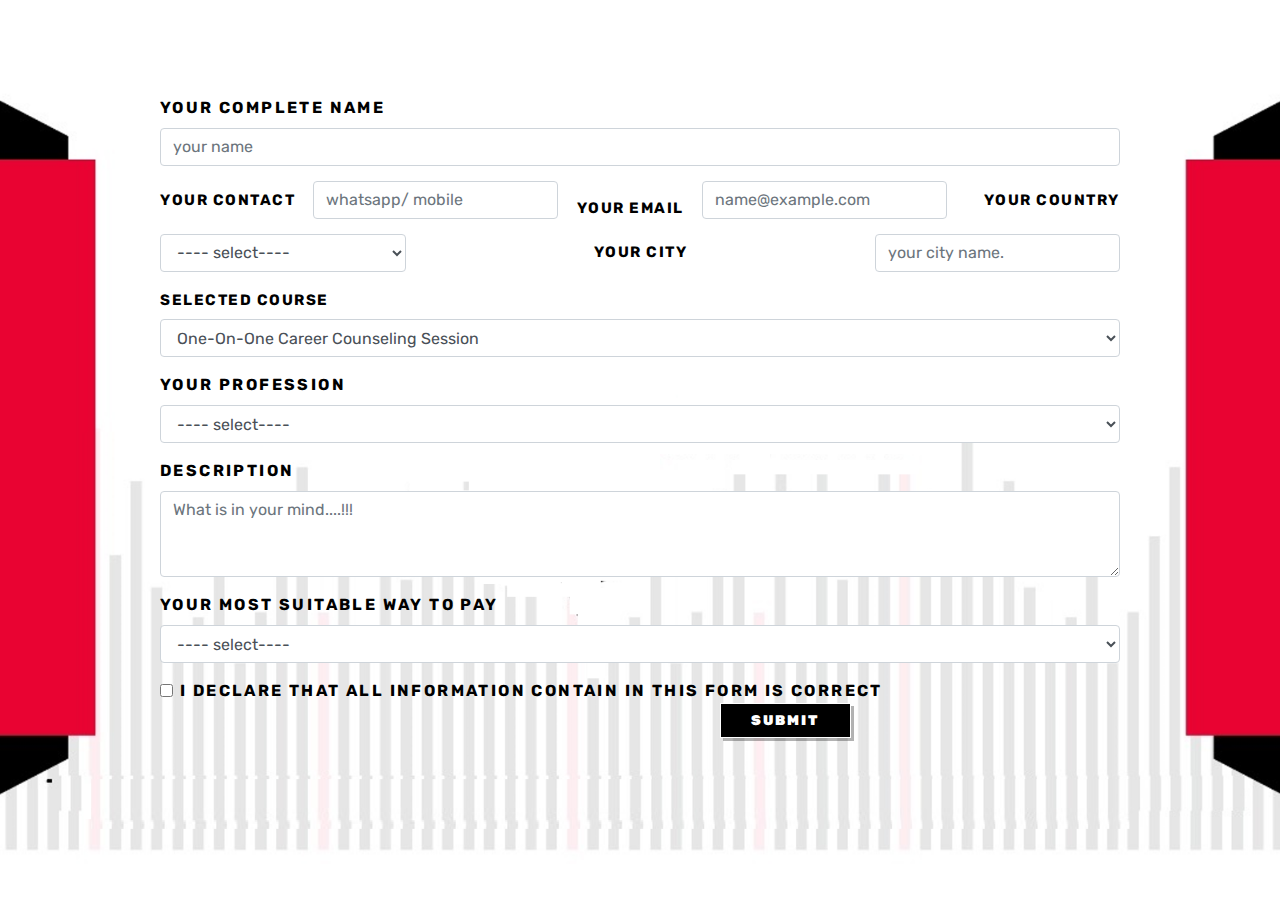
<file: form-careercounseling/index.html>
<!DOCTYPE html>
<html lang="en">

<head>
    <meta charset="UTF-8">
    <link href="https://stackpath.bootstrapcdn.com/bootstrap/4.1.3/css/bootstrap.min.css" rel="stylesheet">
    <meta name="viewport" content="width=device-width, initial-scale=1.0">
    <link href="https://fonts.googleapis.com/css2?family=Rubik&display=swap" rel="stylesheet">
    <link rel="stylesheet" type="text/css" href="css/style.css">
    <title>Form</title>
</head>

<body>
    <form>
        <form action="/action_page.php">
            <div class="form-group">
                <label for="exampleFormControlInput1">Your Complete Name</label>
                <input type="text" class="form-control upcoming-input" placeholder="your name" id="username" required
                    autocomplete="off">

                <div class="form-inline">

                    <label for="exampleFormControlInput1">Your Contact </label>
                    <input type="number" class="form-control upcoming-input" placeholder="whatsapp/ mobile"
                        id="mobilenumber" required autocomplete="off">


                    <label class="up" for="exampleFormControlInput1">Your Email</label>
                    <input type="email" class="form-control" id="exampleFormControlInput1"
                        placeholder="name@example.com"> <br /><br /><br />

                    <label class="oh" for="exampleFormControlInput1">Your Country</label>
                    <select class="list-item form-control" id="exampleFormControlSelect1" required>
                        <option>---- select----</option>
                        <option> Afghanistan</option>
                        <option> Albania</option>
                        <option> Algeria</option>
                        <option> Andorra</option>
                        <option> Angola</option>
                        <option> Antigua</option>
                        <option> Argentina</option>
                        <option> Armenia</option>
                        <option> Australia</option>
                        <option> Austria</option>
                        <option> Azerbaijan</option>
                        <option> Bahamas</option>
                        <option> Bahrain</option>
                        <option> Bangladesh</option>
                        <option> Barbados</option>
                        <option> Belarus</option>
                        <option> Belgium</option>
                        <option> Belize</option>
                        <option> Benin</option>
                        <option> Bhutan</option>
                        <option> Bolivia</option>
                        <option> Bosnia and Herzegovina</option>
                        <option> Botswana</option>
                        <option> Brazil</option>
                        <option> Brunei</option>
                        <option> Bulgaria</option>
                        <option> Burkina Faso</option>
                        <option> Burundi</option>
                        <option> Cabo Verde</option>
                        <option> Cambodia</option>
                        <option> Cameroon</option>
                        <option> Canada</option>
                        <option> Central African Republic</option>
                        <option> Chad</option>
                        <option> Chile</option>
                        <option> China</option>
                        <option> Colombia 5</option>
                        <option> Comoros</option>
                        <option> Congo (Congo-Brazzaville)</option>
                        <option> Costa Rica</option>
                        <option> Croatia</option>
                        <option> Cuba</option>
                        <option> Cyprus</option>
                        <option> Czechia (Czech Republic)</option>
                        <option> Denmark</option>
                        <option> Djibouti</option>
                        <option> Dominica</option>
                        <option> Dominican Republic</option>
                        <option> Ecuador</option>
                        <option> Egypt</option>
                        <option> El Salvador</option>
                        <option> Equatorial Guinea</option>
                        <option> Eritrea</option>
                        <option> Estonia</option>
                        <option> Eswatini (Swaziland)</option>
                        <option> Ethiopia</option>
                        <option> Fiji</option>
                        <option> Finland</option>
                        <option> France</option>
                        <option> Gabon</option>
                        <option> Gambia</option>
                        <option> Georgia</option>
                        <option> Germany</option>
                        <option> Ghana</option>
                        <option> Greece</option>
                        <option> Grenada</option>
                        <option> Guatemala</option>
                        <option> Guinea</option>
                        <option> Guinea-Bissau</option>
                        <option> Guyana</option>
                        <option> Haiti</option>
                        <option> Holy See</option>
                        <option> Honduras</option>
                        <option> Hungary</option>
                        <option> Iceland</option>
                        <option> India</option>
                        <option> Indonesia</option>
                        <option> Iran</option>
                        <option> Iraq</option>
                        <option> Ireland</option>
                        <option> Israel</option>
                        <option> Italy</option>
                        <option> Jamaica</option>
                        <option> Japan</option>
                        <option> Jordan</option>
                        <option> Kazakhstan</option>
                        <option> Kenya</option>
                        <option> Kiribati</option>
                        <option> Kuwait</option>
                        <option> Kyrgyzstan</option>
                        <option> Laos</option>
                        <option> Latvia</option>
                        <option> Lebanon</option>
                        <option> Lesotho</option>
                        <option> Liberia</option>
                        <option> Libya</option>
                        <option> Liechtenstein</option>
                        <option> Lithuania</option>
                        <option> Luxembourg</option>
                        <option> Madagascar</option>
                        <option> Malawi</option>
                        <option> Malaysia</option>
                        <option> Maldives</option>
                        <option> Mali</option>
                        <option> Malta</option>
                        <option> Marshall Islands</option>
                        <option> Mauritania</option>
                        <option> Mauritius</option>
                        <option> Mexico</option>
                        <option> Micronesia</option>
                        <option> Moldova</option>
                        <option> Monaco</option>
                        <option> Mongolia</option>
                        <option> Montenegro</option>
                        <option> Morocco</option>
                        <option> Mozambique</option>
                        <option> Myanmar (formerly Burma)</option>
                        <option> Namibia</option>
                        <option> Nauru</option>
                        <option> Nepal</option>
                        <option> Netherlands</option>
                        <option> New Zealand</option>
                        <option> Nicaragua</option>
                        <option> Niger</option>
                        <option> Nigeria</option>
                        <option> North Korea</option>
                        <option> North Macedonia</option>
                        <option> Norway</option>
                        <option> Oman</option>
                        <option> Pakistan</option>
                        <option> Palau</option>
                        <option> Palestine State</option>
                        <option> Panama</option>
                        <option> Papua New Guinea</option>
                        <option> Paraguay</option>
                        <option> Peru</option>
                        <option> Philippines</option>
                        <option> Poland</option>
                        <option> Portugal</option>
                        <option> Qatar</option>
                        <option> Romania</option>
                        <option> Russia</option>
                        <option> Rwanda</option>
                        <option> Saint Kitts and Nevis</option>
                        <option> Saint Lucia
                        <option> Samoa</option>
                        <option> San Marino</option>
                        <option> Sao Tome and Principe</option>
                        <option> Saudi Arabia</option>
                        <option> Senegal</option>
                        <option> Serbia</option>
                        <option> Seychelles</option>
                        <option> Sierra Leone</option>
                        <option> Singapore</option>
                        <option> Slovakia</option>
                        <option> Slovenia</option>
                        <option> Solomon Islands</option>
                        <option> Somalia</option>
                        <option> South Africa</option>
                        <option> South Korea</option>
                        <option> South Sudan</option>
                        <option> Spain</option>
                        <option> Sri Lanka</option>
                        <option> Sudan</option>
                        <option> Suriname</option>
                        <option> Switzerland</option>
                        <option> Syria</option>
                        <option> Tajikistan</option>
                        <option> Tanzania</option>
                        <option> Thailand</option>
                        <option> Timor-Leste</option>
                        <option> Togo</option>
                        <option> Tonga</option>
                        <option> Trinidad and Tobago</option>
                        <option> Tunisia</option>
                        <option> Turkey</option>
                        <option> Turkmenistan</option>
                        <option> Tuvalu</option>
                        <option> Uganda</option>
                        <option> Ukraine</option>
                        <option> United Arab Emirates</option>
                        <option> United Kingdom</option>
                        <option> United States of America</option>
                        <option> Uruguay</option>
                        <option> Uzbekistan</option>
                        <option> Vanuatu</option>
                        <option> Venezuela</option>
                        <option> Vietnam</option>
                        <option> Yemen</option>
                        <option> Zambia</option>
                        <option> Zimbabwe</option>
                    </select>

                    <label class="oh" for="exampleFormControlInput1">Your City</label>
                    <input type="text" class="form-control upcoming-input" placeholder="your city name." id="cityname"
                        required autocomplete="off">
                </div>

                <label class="oh" for="exampleFormControlSelect1">Selected Course</label>
                <select class="list-item form-control" id="exampleFormControlSelect1">
                    <option>One-On-One Career Counseling Session</option>
                    <option>One-On-One Executive Coaching Session</option>
                    <option>One-On-One Life Coaching Session</option>
                    <option>One-On-One High Performance Consultation</option>
                    <option>Teachers Training</option>
                    <option>Student Training</option>
                    <option>Parenting</option>
                    <option>TTT (Train The Trainer)</option>
                    <option>Public Speaking</option>
                    <option>Art of Storytellling</option>
                    <option>Session On FirstAid</option>
                    <option>Session On Fire & Safety</option>
                </select>

                <label class="up" for="exampleFormControlSelect1">Your Profession</label>
                <select class="list-item form-control" id="exampleFormControlSelect1" required>
                    <option>---- select----</option>
                    <option>Secondary Student</option>
                    <option>College Student</option>
                    <option>Entrepreneur</option>
                    <option>Professional</option>
                </select>

                <label class="up" for="exampleFormControlTextarea1">Description</label>
                <textarea class="form-control" id="exampleFormControlTextarea1" rows="3"
                    placeholder="What is in your mind....!!!"></textarea>

                <label class="up" for="exampleFormControlSelect1">Your most suitable way to pay </label>
                <select class="list-item form-control" id="exampleFormControlSelect1">
                    <option>---- select----</option>
                    <option>Cash</option>
                    <option>JazzCash</option>
                    <option>easypaisa</option>
                    <option>Account</option>

                </select>

                <label class="upcheck" class="form-check-label">
                    <input class="form-check-input " type="checkbox" required>
                    I declare that all information contain in this form is correct
                </label>

            </div>
            <div class="help-buttons">
                <a href="#" id="testimonials"> <strong>SUBMIT</strong></a>
            </div>
        </form>


</body>

</html>
</file>
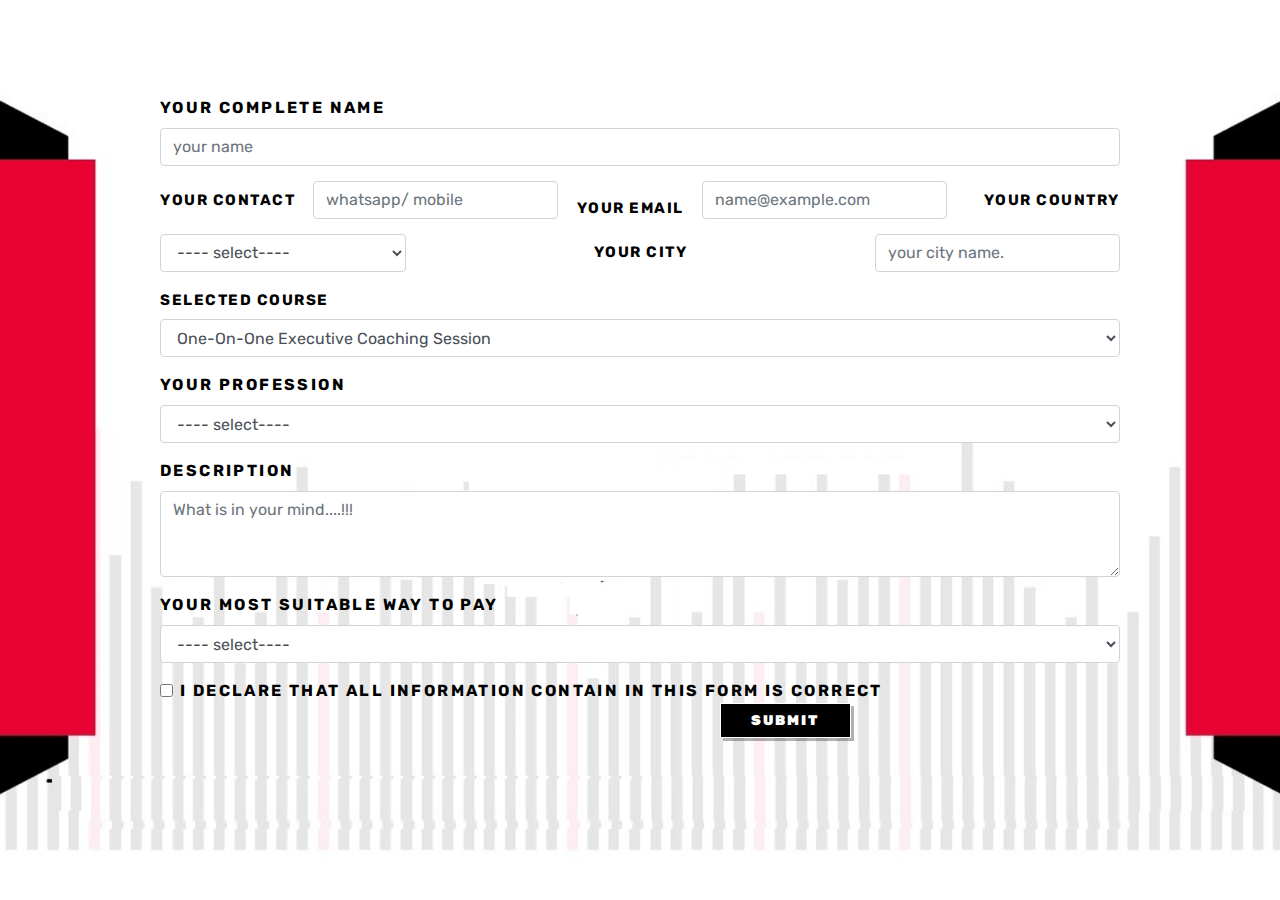
<file: form-executivecoaching/index.html>
<!DOCTYPE html>
<html lang="en">

<head>
    <meta charset="UTF-8">
    <link href="https://stackpath.bootstrapcdn.com/bootstrap/4.1.3/css/bootstrap.min.css" rel="stylesheet">
    <meta name="viewport" content="width=device-width, initial-scale=1.0">
    <link href="https://fonts.googleapis.com/css2?family=Rubik&display=swap" rel="stylesheet">
    <link rel="stylesheet" type="text/css" href="css/style.css">
    <title>Form</title>
</head>

<body>
    <form>
        <form action="/action_page.php">
            <div class="form-group">
                <label for="exampleFormControlInput1">Your Complete Name</label>
                <input type="text" class="form-control upcoming-input" placeholder="your name" id="username" required
                    autocomplete="off">

                <div class="form-inline">

                    <label for="exampleFormControlInput1">Your Contact </label>
                    <input type="number" class="form-control upcoming-input" placeholder="whatsapp/ mobile"
                        id="mobilenumber" required autocomplete="off">


                    <label class="up" for="exampleFormControlInput1">Your Email</label>
                    <input type="email" class="form-control" id="exampleFormControlInput1"
                        placeholder="name@example.com"> <br /><br /><br />

                    <label class="oh" for="exampleFormControlInput1">Your Country</label>
                    <select class="list-item form-control" id="exampleFormControlSelect1" required>
                        <option>---- select----</option>
                        <option> Afghanistan</option>
                        <option> Albania</option>
                        <option> Algeria</option>
                        <option> Andorra</option>
                        <option> Angola</option>
                        <option> Antigua</option>
                        <option> Argentina</option>
                        <option> Armenia</option>
                        <option> Australia</option>
                        <option> Austria</option>
                        <option> Azerbaijan</option>
                        <option> Bahamas</option>
                        <option> Bahrain</option>
                        <option> Bangladesh</option>
                        <option> Barbados</option>
                        <option> Belarus</option>
                        <option> Belgium</option>
                        <option> Belize</option>
                        <option> Benin</option>
                        <option> Bhutan</option>
                        <option> Bolivia</option>
                        <option> Bosnia and Herzegovina</option>
                        <option> Botswana</option>
                        <option> Brazil</option>
                        <option> Brunei</option>
                        <option> Bulgaria</option>
                        <option> Burkina Faso</option>
                        <option> Burundi</option>
                        <option> Cabo Verde</option>
                        <option> Cambodia</option>
                        <option> Cameroon</option>
                        <option> Canada</option>
                        <option> Central African Republic</option>
                        <option> Chad</option>
                        <option> Chile</option>
                        <option> China</option>
                        <option> Colombia 5</option>
                        <option> Comoros</option>
                        <option> Congo (Congo-Brazzaville)</option>
                        <option> Costa Rica</option>
                        <option> Croatia</option>
                        <option> Cuba</option>
                        <option> Cyprus</option>
                        <option> Czechia (Czech Republic)</option>
                        <option> Denmark</option>
                        <option> Djibouti</option>
                        <option> Dominica</option>
                        <option> Dominican Republic</option>
                        <option> Ecuador</option>
                        <option> Egypt</option>
                        <option> El Salvador</option>
                        <option> Equatorial Guinea</option>
                        <option> Eritrea</option>
                        <option> Estonia</option>
                        <option> Eswatini (Swaziland)</option>
                        <option> Ethiopia</option>
                        <option> Fiji</option>
                        <option> Finland</option>
                        <option> France</option>
                        <option> Gabon</option>
                        <option> Gambia</option>
                        <option> Georgia</option>
                        <option> Germany</option>
                        <option> Ghana</option>
                        <option> Greece</option>
                        <option> Grenada</option>
                        <option> Guatemala</option>
                        <option> Guinea</option>
                        <option> Guinea-Bissau</option>
                        <option> Guyana</option>
                        <option> Haiti</option>
                        <option> Holy See</option>
                        <option> Honduras</option>
                        <option> Hungary</option>
                        <option> Iceland</option>
                        <option> India</option>
                        <option> Indonesia</option>
                        <option> Iran</option>
                        <option> Iraq</option>
                        <option> Ireland</option>
                        <option> Israel</option>
                        <option> Italy</option>
                        <option> Jamaica</option>
                        <option> Japan</option>
                        <option> Jordan</option>
                        <option> Kazakhstan</option>
                        <option> Kenya</option>
                        <option> Kiribati</option>
                        <option> Kuwait</option>
                        <option> Kyrgyzstan</option>
                        <option> Laos</option>
                        <option> Latvia</option>
                        <option> Lebanon</option>
                        <option> Lesotho</option>
                        <option> Liberia</option>
                        <option> Libya</option>
                        <option> Liechtenstein</option>
                        <option> Lithuania</option>
                        <option> Luxembourg</option>
                        <option> Madagascar</option>
                        <option> Malawi</option>
                        <option> Malaysia</option>
                        <option> Maldives</option>
                        <option> Mali</option>
                        <option> Malta</option>
                        <option> Marshall Islands</option>
                        <option> Mauritania</option>
                        <option> Mauritius</option>
                        <option> Mexico</option>
                        <option> Micronesia</option>
                        <option> Moldova</option>
                        <option> Monaco</option>
                        <option> Mongolia</option>
                        <option> Montenegro</option>
                        <option> Morocco</option>
                        <option> Mozambique</option>
                        <option> Myanmar (formerly Burma)</option>
                        <option> Namibia</option>
                        <option> Nauru</option>
                        <option> Nepal</option>
                        <option> Netherlands</option>
                        <option> New Zealand</option>
                        <option> Nicaragua</option>
                        <option> Niger</option>
                        <option> Nigeria</option>
                        <option> North Korea</option>
                        <option> North Macedonia</option>
                        <option> Norway</option>
                        <option> Oman</option>
                        <option> Pakistan</option>
                        <option> Palau</option>
                        <option> Palestine State</option>
                        <option> Panama</option>
                        <option> Papua New Guinea</option>
                        <option> Paraguay</option>
                        <option> Peru</option>
                        <option> Philippines</option>
                        <option> Poland</option>
                        <option> Portugal</option>
                        <option> Qatar</option>
                        <option> Romania</option>
                        <option> Russia</option>
                        <option> Rwanda</option>
                        <option> Saint Kitts and Nevis</option>
                        <option> Saint Lucia
                        <option> Samoa</option>
                        <option> San Marino</option>
                        <option> Sao Tome and Principe</option>
                        <option> Saudi Arabia</option>
                        <option> Senegal</option>
                        <option> Serbia</option>
                        <option> Seychelles</option>
                        <option> Sierra Leone</option>
                        <option> Singapore</option>
                        <option> Slovakia</option>
                        <option> Slovenia</option>
                        <option> Solomon Islands</option>
                        <option> Somalia</option>
                        <option> South Africa</option>
                        <option> South Korea</option>
                        <option> South Sudan</option>
                        <option> Spain</option>
                        <option> Sri Lanka</option>
                        <option> Sudan</option>
                        <option> Suriname</option>
                        <option> Switzerland</option>
                        <option> Syria</option>
                        <option> Tajikistan</option>
                        <option> Tanzania</option>
                        <option> Thailand</option>
                        <option> Timor-Leste</option>
                        <option> Togo</option>
                        <option> Tonga</option>
                        <option> Trinidad and Tobago</option>
                        <option> Tunisia</option>
                        <option> Turkey</option>
                        <option> Turkmenistan</option>
                        <option> Tuvalu</option>
                        <option> Uganda</option>
                        <option> Ukraine</option>
                        <option> United Arab Emirates</option>
                        <option> United Kingdom</option>
                        <option> United States of America</option>
                        <option> Uruguay</option>
                        <option> Uzbekistan</option>
                        <option> Vanuatu</option>
                        <option> Venezuela</option>
                        <option> Vietnam</option>
                        <option> Yemen</option>
                        <option> Zambia</option>
                        <option> Zimbabwe</option>
                    </select>

                    <label class="oh" for="exampleFormControlInput1">Your City</label>
                    <input type="text" class="form-control upcoming-input" placeholder="your city name." id="cityname"
                        required autocomplete="off">
                </div>

                <label class="oh" for="exampleFormControlSelect1">Selected Course</label>
                <select class="list-item form-control" id="exampleFormControlSelect1">
                    <option>One-On-One Executive Coaching Session</option>
                    <option>One-On-One Career Counseling Session</option>
                    <option>One-On-One Life Coaching Session</option>
                    <option>One-On-One High Performance Consultation</option>
                    <option>Teachers Training</option>
                    <option>Student Training</option>
                    <option>Parenting</option>
                    <option>TTT (Train The Trainer)</option>
                    <option>Public Speaking</option>
                    <option>Art of Storytellling</option>
                    <option>Session On FirstAid</option>
                    <option>Session On Fire & Safety</option>
                </select>

                <label class="up" for="exampleFormControlSelect1">Your Profession</label>
                <select class="list-item form-control" id="exampleFormControlSelect1" required>
                    <option>---- select----</option>
                    <option>Entrepreneur</option>
                    <option>Professional</option>
                    <option>School Owner</option>
                    <option>School Principal</option>
                    <option>Curriculum Advisor</option>
                </select>

                <label class="up" for="exampleFormControlTextarea1">Description</label>
                <textarea class="form-control" id="exampleFormControlTextarea1" rows="3"
                    placeholder="What is in your mind....!!!"></textarea>

                <label class="up" for="exampleFormControlSelect1">Your most suitable way to pay </label>
                <select class="list-item form-control" id="exampleFormControlSelect1">
                    <option>---- select----</option>
                    <option>Cash</option>
                    <option>JazzCash</option>
                    <option>easypaisa</option>
                    <option>Account</option>

                </select>

                <label class="upcheck" class="form-check-label">
                    <input class="form-check-input " type="checkbox" required>
                    I declare that all information contain in this form is correct
                </label>

            </div>
            <div class="help-buttons">
                <a href="#" id="testimonials"> <strong>SUBMIT</strong></a>
            </div>
        </form>


</body>

</html>
</file>
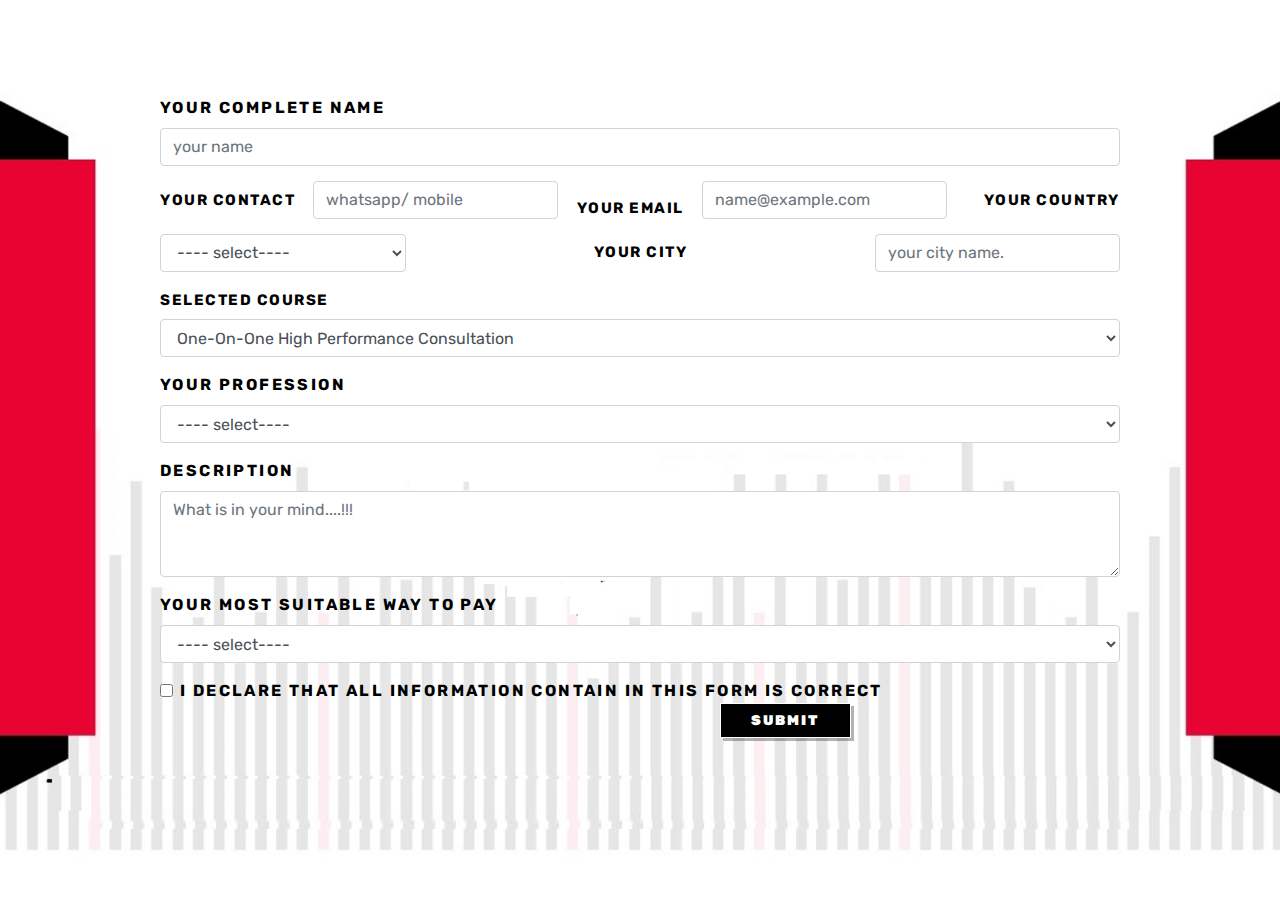
<file: form-highperformance/index.html>
<!DOCTYPE html>
<html lang="en">

<head>
    <meta charset="UTF-8">
    <link href="https://stackpath.bootstrapcdn.com/bootstrap/4.1.3/css/bootstrap.min.css" rel="stylesheet">
    <meta name="viewport" content="width=device-width, initial-scale=1.0">
    <link href="https://fonts.googleapis.com/css2?family=Rubik&display=swap" rel="stylesheet">
    <link rel="stylesheet" type="text/css" href="css/style.css">
    <title>Form</title>
</head>

<body>
    <form>
        <form action="/action_page.php">
            <div class="form-group">
                <label for="exampleFormControlInput1">Your Complete Name</label>
                <input type="text" class="form-control upcoming-input" placeholder="your name" id="username" required
                    autocomplete="off">

                <div class="form-inline">

                    <label for="exampleFormControlInput1">Your Contact </label>
                    <input type="number" class="form-control upcoming-input" placeholder="whatsapp/ mobile"
                        id="mobilenumber" required autocomplete="off">


                    <label class="up" for="exampleFormControlInput1">Your Email</label>
                    <input type="email" class="form-control" id="exampleFormControlInput1"
                        placeholder="name@example.com"> <br /><br /><br />

                    <label class="oh" for="exampleFormControlInput1">Your Country</label>
                    <select class="list-item form-control" id="exampleFormControlSelect1" required>
                        <option>---- select----</option>
                        <option> Afghanistan</option>
                        <option> Albania</option>
                        <option> Algeria</option>
                        <option> Andorra</option>
                        <option> Angola</option>
                        <option> Antigua</option>
                        <option> Argentina</option>
                        <option> Armenia</option>
                        <option> Australia</option>
                        <option> Austria</option>
                        <option> Azerbaijan</option>
                        <option> Bahamas</option>
                        <option> Bahrain</option>
                        <option> Bangladesh</option>
                        <option> Barbados</option>
                        <option> Belarus</option>
                        <option> Belgium</option>
                        <option> Belize</option>
                        <option> Benin</option>
                        <option> Bhutan</option>
                        <option> Bolivia</option>
                        <option> Bosnia and Herzegovina</option>
                        <option> Botswana</option>
                        <option> Brazil</option>
                        <option> Brunei</option>
                        <option> Bulgaria</option>
                        <option> Burkina Faso</option>
                        <option> Burundi</option>
                        <option> Cabo Verde</option>
                        <option> Cambodia</option>
                        <option> Cameroon</option>
                        <option> Canada</option>
                        <option> Central African Republic</option>
                        <option> Chad</option>
                        <option> Chile</option>
                        <option> China</option>
                        <option> Colombia 5</option>
                        <option> Comoros</option>
                        <option> Congo (Congo-Brazzaville)</option>
                        <option> Costa Rica</option>
                        <option> Croatia</option>
                        <option> Cuba</option>
                        <option> Cyprus</option>
                        <option> Czechia (Czech Republic)</option>
                        <option> Denmark</option>
                        <option> Djibouti</option>
                        <option> Dominica</option>
                        <option> Dominican Republic</option>
                        <option> Ecuador</option>
                        <option> Egypt</option>
                        <option> El Salvador</option>
                        <option> Equatorial Guinea</option>
                        <option> Eritrea</option>
                        <option> Estonia</option>
                        <option> Eswatini (Swaziland)</option>
                        <option> Ethiopia</option>
                        <option> Fiji</option>
                        <option> Finland</option>
                        <option> France</option>
                        <option> Gabon</option>
                        <option> Gambia</option>
                        <option> Georgia</option>
                        <option> Germany</option>
                        <option> Ghana</option>
                        <option> Greece</option>
                        <option> Grenada</option>
                        <option> Guatemala</option>
                        <option> Guinea</option>
                        <option> Guinea-Bissau</option>
                        <option> Guyana</option>
                        <option> Haiti</option>
                        <option> Holy See</option>
                        <option> Honduras</option>
                        <option> Hungary</option>
                        <option> Iceland</option>
                        <option> India</option>
                        <option> Indonesia</option>
                        <option> Iran</option>
                        <option> Iraq</option>
                        <option> Ireland</option>
                        <option> Israel</option>
                        <option> Italy</option>
                        <option> Jamaica</option>
                        <option> Japan</option>
                        <option> Jordan</option>
                        <option> Kazakhstan</option>
                        <option> Kenya</option>
                        <option> Kiribati</option>
                        <option> Kuwait</option>
                        <option> Kyrgyzstan</option>
                        <option> Laos</option>
                        <option> Latvia</option>
                        <option> Lebanon</option>
                        <option> Lesotho</option>
                        <option> Liberia</option>
                        <option> Libya</option>
                        <option> Liechtenstein</option>
                        <option> Lithuania</option>
                        <option> Luxembourg</option>
                        <option> Madagascar</option>
                        <option> Malawi</option>
                        <option> Malaysia</option>
                        <option> Maldives</option>
                        <option> Mali</option>
                        <option> Malta</option>
                        <option> Marshall Islands</option>
                        <option> Mauritania</option>
                        <option> Mauritius</option>
                        <option> Mexico</option>
                        <option> Micronesia</option>
                        <option> Moldova</option>
                        <option> Monaco</option>
                        <option> Mongolia</option>
                        <option> Montenegro</option>
                        <option> Morocco</option>
                        <option> Mozambique</option>
                        <option> Myanmar (formerly Burma)</option>
                        <option> Namibia</option>
                        <option> Nauru</option>
                        <option> Nepal</option>
                        <option> Netherlands</option>
                        <option> New Zealand</option>
                        <option> Nicaragua</option>
                        <option> Niger</option>
                        <option> Nigeria</option>
                        <option> North Korea</option>
                        <option> North Macedonia</option>
                        <option> Norway</option>
                        <option> Oman</option>
                        <option> Pakistan</option>
                        <option> Palau</option>
                        <option> Palestine State</option>
                        <option> Panama</option>
                        <option> Papua New Guinea</option>
                        <option> Paraguay</option>
                        <option> Peru</option>
                        <option> Philippines</option>
                        <option> Poland</option>
                        <option> Portugal</option>
                        <option> Qatar</option>
                        <option> Romania</option>
                        <option> Russia</option>
                        <option> Rwanda</option>
                        <option> Saint Kitts and Nevis</option>
                        <option> Saint Lucia
                        <option> Samoa</option>
                        <option> San Marino</option>
                        <option> Sao Tome and Principe</option>
                        <option> Saudi Arabia</option>
                        <option> Senegal</option>
                        <option> Serbia</option>
                        <option> Seychelles</option>
                        <option> Sierra Leone</option>
                        <option> Singapore</option>
                        <option> Slovakia</option>
                        <option> Slovenia</option>
                        <option> Solomon Islands</option>
                        <option> Somalia</option>
                        <option> South Africa</option>
                        <option> South Korea</option>
                        <option> South Sudan</option>
                        <option> Spain</option>
                        <option> Sri Lanka</option>
                        <option> Sudan</option>
                        <option> Suriname</option>
                        <option> Switzerland</option>
                        <option> Syria</option>
                        <option> Tajikistan</option>
                        <option> Tanzania</option>
                        <option> Thailand</option>
                        <option> Timor-Leste</option>
                        <option> Togo</option>
                        <option> Tonga</option>
                        <option> Trinidad and Tobago</option>
                        <option> Tunisia</option>
                        <option> Turkey</option>
                        <option> Turkmenistan</option>
                        <option> Tuvalu</option>
                        <option> Uganda</option>
                        <option> Ukraine</option>
                        <option> United Arab Emirates</option>
                        <option> United Kingdom</option>
                        <option> United States of America</option>
                        <option> Uruguay</option>
                        <option> Uzbekistan</option>
                        <option> Vanuatu</option>
                        <option> Venezuela</option>
                        <option> Vietnam</option>
                        <option> Yemen</option>
                        <option> Zambia</option>
                        <option> Zimbabwe</option>
                    </select>

                    <label class="oh" for="exampleFormControlInput1">Your City</label>
                    <input type="text" class="form-control upcoming-input" placeholder="your city name." id="cityname"
                        required autocomplete="off">
                </div>

                <label class="oh" for="exampleFormControlSelect1">Selected Course</label>
                <select class="list-item form-control" id="exampleFormControlSelect1">
                    <option>One-On-One High Performance Consultation</option>
                    <option>One-On-One Life Coaching Session</option>
                    <option>One-On-One Career Counseling Session</option>
                    <option>One-On-One Executive Coaching Session</option>
                    <option>Teachers Training</option>
                    <option>Student Training</option>
                    <option>Parenting</option>
                    <option>TTT (Train The Trainer)</option>
                    <option>Public Speaking</option>
                    <option>Art of Storytellling</option>
                    <option>Session On FirstAid</option>
                    <option>Session On Fire & Safety</option>
                </select>

                <label class="up" for="exampleFormControlSelect1">Your Profession</label>
                <select class="list-item form-control" id="exampleFormControlSelect1" required>
                    <option>---- select----</option>
                    <option>Secondary Student</option>
                    <option>College Student</option>
                    <option>Entrepreneur</option>
                    <option>Professional</option>
                </select>

                <label class="up" for="exampleFormControlTextarea1">Description</label>
                <textarea class="form-control" id="exampleFormControlTextarea1" rows="3"
                    placeholder="What is in your mind....!!!"></textarea>

                <label class="up" for="exampleFormControlSelect1">Your most suitable way to pay </label>
                <select class="list-item form-control" id="exampleFormControlSelect1">
                    <option>---- select----</option>
                    <option>Cash</option>
                    <option>JazzCash</option>
                    <option>easypaisa</option>
                    <option>Account</option>

                </select>

                <label class="upcheck" class="form-check-label">
                    <input class="form-check-input " type="checkbox" required>
                    I declare that all information contain in this form is correct
                </label>

            </div>
            <div class="help-buttons">
                <a href="#" id="testimonials"> <strong>SUBMIT</strong></a>
            </div>
        </form>


</body>

</html>
</file>
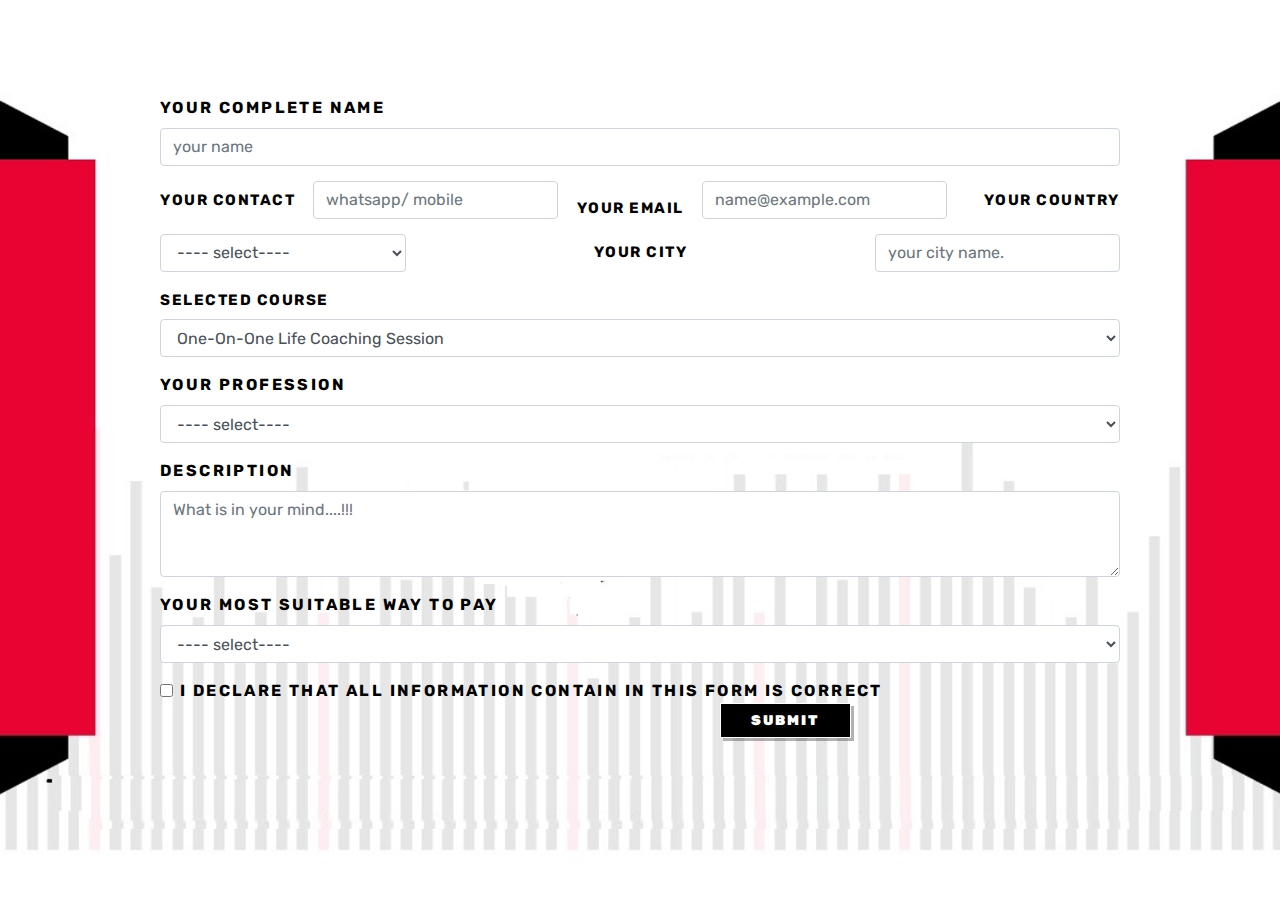
<file: form-lifecoaching/index.html>
<!DOCTYPE html>
<html lang="en">

<head>
    <meta charset="UTF-8">
    <link href="https://stackpath.bootstrapcdn.com/bootstrap/4.1.3/css/bootstrap.min.css" rel="stylesheet">
    <meta name="viewport" content="width=device-width, initial-scale=1.0">
    <link href="https://fonts.googleapis.com/css2?family=Rubik&display=swap" rel="stylesheet">
    <link rel="stylesheet" type="text/css" href="css/style.css">
    <title>Form</title>
</head>

<body>
    <form>
        <form action="/action_page.php">
            <div class="form-group">
                <label for="exampleFormControlInput1">Your Complete Name</label>
                <input type="text" class="form-control upcoming-input" placeholder="your name" id="username" required
                    autocomplete="off">

                <div class="form-inline">

                    <label for="exampleFormControlInput1">Your Contact </label>
                    <input type="number" class="form-control upcoming-input" placeholder="whatsapp/ mobile"
                        id="mobilenumber" required autocomplete="off">


                    <label class="up" for="exampleFormControlInput1">Your Email</label>
                    <input type="email" class="form-control" id="exampleFormControlInput1"
                        placeholder="name@example.com"> <br /><br /><br />

                    <label class="oh" for="exampleFormControlInput1">Your Country</label>
                    <select class="list-item form-control" id="exampleFormControlSelect1" required>
                        <option>---- select----</option>
                        <option> Afghanistan</option>
                        <option> Albania</option>
                        <option> Algeria</option>
                        <option> Andorra</option>
                        <option> Angola</option>
                        <option> Antigua</option>
                        <option> Argentina</option>
                        <option> Armenia</option>
                        <option> Australia</option>
                        <option> Austria</option>
                        <option> Azerbaijan</option>
                        <option> Bahamas</option>
                        <option> Bahrain</option>
                        <option> Bangladesh</option>
                        <option> Barbados</option>
                        <option> Belarus</option>
                        <option> Belgium</option>
                        <option> Belize</option>
                        <option> Benin</option>
                        <option> Bhutan</option>
                        <option> Bolivia</option>
                        <option> Bosnia and Herzegovina</option>
                        <option> Botswana</option>
                        <option> Brazil</option>
                        <option> Brunei</option>
                        <option> Bulgaria</option>
                        <option> Burkina Faso</option>
                        <option> Burundi</option>
                        <option> Cabo Verde</option>
                        <option> Cambodia</option>
                        <option> Cameroon</option>
                        <option> Canada</option>
                        <option> Central African Republic</option>
                        <option> Chad</option>
                        <option> Chile</option>
                        <option> China</option>
                        <option> Colombia 5</option>
                        <option> Comoros</option>
                        <option> Congo (Congo-Brazzaville)</option>
                        <option> Costa Rica</option>
                        <option> Croatia</option>
                        <option> Cuba</option>
                        <option> Cyprus</option>
                        <option> Czechia (Czech Republic)</option>
                        <option> Denmark</option>
                        <option> Djibouti</option>
                        <option> Dominica</option>
                        <option> Dominican Republic</option>
                        <option> Ecuador</option>
                        <option> Egypt</option>
                        <option> El Salvador</option>
                        <option> Equatorial Guinea</option>
                        <option> Eritrea</option>
                        <option> Estonia</option>
                        <option> Eswatini (Swaziland)</option>
                        <option> Ethiopia</option>
                        <option> Fiji</option>
                        <option> Finland</option>
                        <option> France</option>
                        <option> Gabon</option>
                        <option> Gambia</option>
                        <option> Georgia</option>
                        <option> Germany</option>
                        <option> Ghana</option>
                        <option> Greece</option>
                        <option> Grenada</option>
                        <option> Guatemala</option>
                        <option> Guinea</option>
                        <option> Guinea-Bissau</option>
                        <option> Guyana</option>
                        <option> Haiti</option>
                        <option> Holy See</option>
                        <option> Honduras</option>
                        <option> Hungary</option>
                        <option> Iceland</option>
                        <option> India</option>
                        <option> Indonesia</option>
                        <option> Iran</option>
                        <option> Iraq</option>
                        <option> Ireland</option>
                        <option> Israel</option>
                        <option> Italy</option>
                        <option> Jamaica</option>
                        <option> Japan</option>
                        <option> Jordan</option>
                        <option> Kazakhstan</option>
                        <option> Kenya</option>
                        <option> Kiribati</option>
                        <option> Kuwait</option>
                        <option> Kyrgyzstan</option>
                        <option> Laos</option>
                        <option> Latvia</option>
                        <option> Lebanon</option>
                        <option> Lesotho</option>
                        <option> Liberia</option>
                        <option> Libya</option>
                        <option> Liechtenstein</option>
                        <option> Lithuania</option>
                        <option> Luxembourg</option>
                        <option> Madagascar</option>
                        <option> Malawi</option>
                        <option> Malaysia</option>
                        <option> Maldives</option>
                        <option> Mali</option>
                        <option> Malta</option>
                        <option> Marshall Islands</option>
                        <option> Mauritania</option>
                        <option> Mauritius</option>
                        <option> Mexico</option>
                        <option> Micronesia</option>
                        <option> Moldova</option>
                        <option> Monaco</option>
                        <option> Mongolia</option>
                        <option> Montenegro</option>
                        <option> Morocco</option>
                        <option> Mozambique</option>
                        <option> Myanmar (formerly Burma)</option>
                        <option> Namibia</option>
                        <option> Nauru</option>
                        <option> Nepal</option>
                        <option> Netherlands</option>
                        <option> New Zealand</option>
                        <option> Nicaragua</option>
                        <option> Niger</option>
                        <option> Nigeria</option>
                        <option> North Korea</option>
                        <option> North Macedonia</option>
                        <option> Norway</option>
                        <option> Oman</option>
                        <option> Pakistan</option>
                        <option> Palau</option>
                        <option> Palestine State</option>
                        <option> Panama</option>
                        <option> Papua New Guinea</option>
                        <option> Paraguay</option>
                        <option> Peru</option>
                        <option> Philippines</option>
                        <option> Poland</option>
                        <option> Portugal</option>
                        <option> Qatar</option>
                        <option> Romania</option>
                        <option> Russia</option>
                        <option> Rwanda</option>
                        <option> Saint Kitts and Nevis</option>
                        <option> Saint Lucia
                        <option> Samoa</option>
                        <option> San Marino</option>
                        <option> Sao Tome and Principe</option>
                        <option> Saudi Arabia</option>
                        <option> Senegal</option>
                        <option> Serbia</option>
                        <option> Seychelles</option>
                        <option> Sierra Leone</option>
                        <option> Singapore</option>
                        <option> Slovakia</option>
                        <option> Slovenia</option>
                        <option> Solomon Islands</option>
                        <option> Somalia</option>
                        <option> South Africa</option>
                        <option> South Korea</option>
                        <option> South Sudan</option>
                        <option> Spain</option>
                        <option> Sri Lanka</option>
                        <option> Sudan</option>
                        <option> Suriname</option>
                        <option> Switzerland</option>
                        <option> Syria</option>
                        <option> Tajikistan</option>
                        <option> Tanzania</option>
                        <option> Thailand</option>
                        <option> Timor-Leste</option>
                        <option> Togo</option>
                        <option> Tonga</option>
                        <option> Trinidad and Tobago</option>
                        <option> Tunisia</option>
                        <option> Turkey</option>
                        <option> Turkmenistan</option>
                        <option> Tuvalu</option>
                        <option> Uganda</option>
                        <option> Ukraine</option>
                        <option> United Arab Emirates</option>
                        <option> United Kingdom</option>
                        <option> United States of America</option>
                        <option> Uruguay</option>
                        <option> Uzbekistan</option>
                        <option> Vanuatu</option>
                        <option> Venezuela</option>
                        <option> Vietnam</option>
                        <option> Yemen</option>
                        <option> Zambia</option>
                        <option> Zimbabwe</option>
                    </select>

                    <label class="oh" for="exampleFormControlInput1">Your City</label>
                    <input type="text" class="form-control upcoming-input" placeholder="your city name." id="cityname"
                        required autocomplete="off">
                </div>

                <label class="oh" for="exampleFormControlSelect1">Selected Course</label>
                <select class="list-item form-control" id="exampleFormControlSelect1">
                    <option>One-On-One Life Coaching Session</option>
                    <option>One-On-One Career Counseling Session</option>
                    <option>One-On-One Executive Coaching Session</option>
                    <option>One-On-One High Performance Consultation</option>
                    <option>Teachers Training</option>
                    <option>Student Training</option>
                    <option>Parenting</option>
                    <option>TTT (Train The Trainer)</option>
                    <option>Public Speaking</option>
                    <option>Art of Storytellling</option>
                    <option>Session On FirstAid</option>
                    <option>Session On Fire & Safety</option>
                </select>

                <label class="up" for="exampleFormControlSelect1">Your Profession</label>
                <select class="list-item form-control" id="exampleFormControlSelect1" required>
                    <option>---- select----</option>
                    <option>Primary Student</option>
                    <option>Secondary Student</option>
                    <option>College Student</option>
                    <option>Entrepreneur</option>
                    <option>Professional</option>
                </select>

                <label class="up" for="exampleFormControlTextarea1">Description</label>
                <textarea class="form-control" id="exampleFormControlTextarea1" rows="3"
                    placeholder="What is in your mind....!!!"></textarea>

                <label class="up" for="exampleFormControlSelect1">Your most suitable way to pay </label>
                <select class="list-item form-control" id="exampleFormControlSelect1">
                    <option>---- select----</option>
                    <option>Cash</option>
                    <option>JazzCash</option>
                    <option>easypaisa</option>
                    <option>Account</option>

                </select>

                <label class="upcheck" class="form-check-label">
                    <input class="form-check-input " type="checkbox" required>
                    I declare that all information contain in this form is correct
                </label>

            </div>
            <div class="help-buttons">
                <a href="#" id="testimonials"> <strong>SUBMIT</strong></a>
            </div>
        </form>


</body>

</html>
</file>
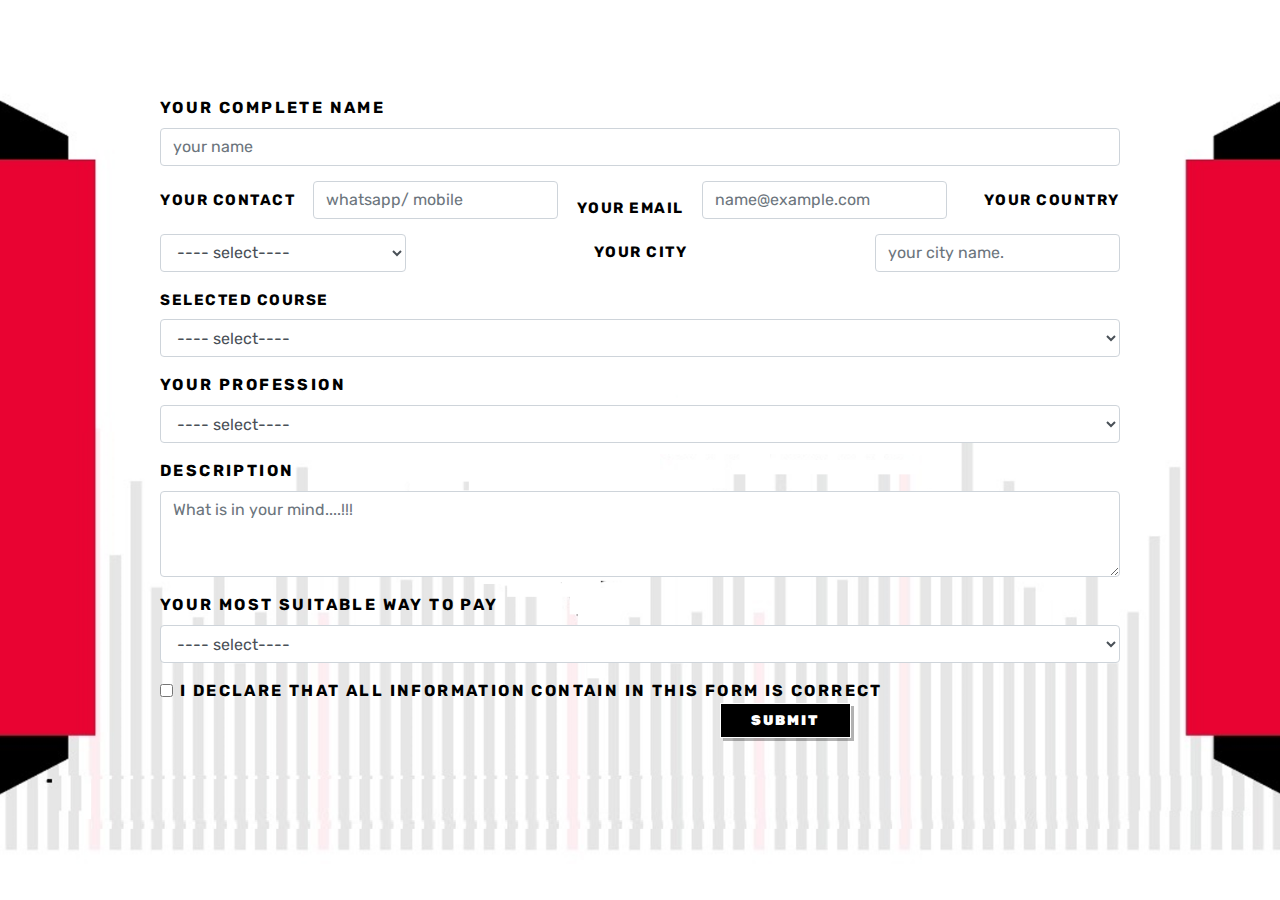
<file: form-Powerfultraining/index.html>
<!DOCTYPE html>
<html lang="en">

<head>
    <meta charset="UTF-8">
    <link href="https://stackpath.bootstrapcdn.com/bootstrap/4.1.3/css/bootstrap.min.css" rel="stylesheet">
    <meta name="viewport" content="width=device-width, initial-scale=1.0">
    <link href="https://fonts.googleapis.com/css2?family=Rubik&display=swap" rel="stylesheet">
    <link rel="stylesheet" type="text/css" href="css/style.css">
    <title>Form</title>
</head>

<body>
    <form>
        <form action="/action_page.php">
            <div class="form-group">
                <label for="exampleFormControlInput1">Your Complete Name</label>
                <input type="text" class="form-control upcoming-input" placeholder="your name" id="username" required
                    autocomplete="off">

                <div class="form-inline">

                    <label for="exampleFormControlInput1">Your Contact </label>
                    <input type="number" class="form-control upcoming-input" placeholder="whatsapp/ mobile"
                        id="mobilenumber" required autocomplete="off">


                    <label class="up" for="exampleFormControlInput1">Your Email</label>
                    <input type="email" class="form-control" id="exampleFormControlInput1"
                        placeholder="name@example.com"> <br /><br /><br />

                    <label class="oh" for="exampleFormControlInput1">Your Country</label>
                    <select class="list-item form-control" id="exampleFormControlSelect1" required>
                        <option>---- select----</option>
                        <option> Afghanistan</option>
                        <option> Albania</option>
                        <option> Algeria</option>
                        <option> Andorra</option>
                        <option> Angola</option>
                        <option> Antigua</option>
                        <option> Argentina</option>
                        <option> Armenia</option>
                        <option> Australia</option>
                        <option> Austria</option>
                        <option> Azerbaijan</option>
                        <option> Bahamas</option>
                        <option> Bahrain</option>
                        <option> Bangladesh</option>
                        <option> Barbados</option>
                        <option> Belarus</option>
                        <option> Belgium</option>
                        <option> Belize</option>
                        <option> Benin</option>
                        <option> Bhutan</option>
                        <option> Bolivia</option>
                        <option> Bosnia and Herzegovina</option>
                        <option> Botswana</option>
                        <option> Brazil</option>
                        <option> Brunei</option>
                        <option> Bulgaria</option>
                        <option> Burkina Faso</option>
                        <option> Burundi</option>
                        <option> Cabo Verde</option>
                        <option> Cambodia</option>
                        <option> Cameroon</option>
                        <option> Canada</option>
                        <option> Central African Republic</option>
                        <option> Chad</option>
                        <option> Chile</option>
                        <option> China</option>
                        <option> Colombia 5</option>
                        <option> Comoros</option>
                        <option> Congo (Congo-Brazzaville)</option>
                        <option> Costa Rica</option>
                        <option> Croatia</option>
                        <option> Cuba</option>
                        <option> Cyprus</option>
                        <option> Czechia (Czech Republic)</option>
                        <option> Denmark</option>
                        <option> Djibouti</option>
                        <option> Dominica</option>
                        <option> Dominican Republic</option>
                        <option> Ecuador</option>
                        <option> Egypt</option>
                        <option> El Salvador</option>
                        <option> Equatorial Guinea</option>
                        <option> Eritrea</option>
                        <option> Estonia</option>
                        <option> Eswatini (Swaziland)</option>
                        <option> Ethiopia</option>
                        <option> Fiji</option>
                        <option> Finland</option>
                        <option> France</option>
                        <option> Gabon</option>
                        <option> Gambia</option>
                        <option> Georgia</option>
                        <option> Germany</option>
                        <option> Ghana</option>
                        <option> Greece</option>
                        <option> Grenada</option>
                        <option> Guatemala</option>
                        <option> Guinea</option>
                        <option> Guinea-Bissau</option>
                        <option> Guyana</option>
                        <option> Haiti</option>
                        <option> Holy See</option>
                        <option> Honduras</option>
                        <option> Hungary</option>
                        <option> Iceland</option>
                        <option> India</option>
                        <option> Indonesia</option>
                        <option> Iran</option>
                        <option> Iraq</option>
                        <option> Ireland</option>
                        <option> Israel</option>
                        <option> Italy</option>
                        <option> Jamaica</option>
                        <option> Japan</option>
                        <option> Jordan</option>
                        <option> Kazakhstan</option>
                        <option> Kenya</option>
                        <option> Kiribati</option>
                        <option> Kuwait</option>
                        <option> Kyrgyzstan</option>
                        <option> Laos</option>
                        <option> Latvia</option>
                        <option> Lebanon</option>
                        <option> Lesotho</option>
                        <option> Liberia</option>
                        <option> Libya</option>
                        <option> Liechtenstein</option>
                        <option> Lithuania</option>
                        <option> Luxembourg</option>
                        <option> Madagascar</option>
                        <option> Malawi</option>
                        <option> Malaysia</option>
                        <option> Maldives</option>
                        <option> Mali</option>
                        <option> Malta</option>
                        <option> Marshall Islands</option>
                        <option> Mauritania</option>
                        <option> Mauritius</option>
                        <option> Mexico</option>
                        <option> Micronesia</option>
                        <option> Moldova</option>
                        <option> Monaco</option>
                        <option> Mongolia</option>
                        <option> Montenegro</option>
                        <option> Morocco</option>
                        <option> Mozambique</option>
                        <option> Myanmar (formerly Burma)</option>
                        <option> Namibia</option>
                        <option> Nauru</option>
                        <option> Nepal</option>
                        <option> Netherlands</option>
                        <option> New Zealand</option>
                        <option> Nicaragua</option>
                        <option> Niger</option>
                        <option> Nigeria</option>
                        <option> North Korea</option>
                        <option> North Macedonia</option>
                        <option> Norway</option>
                        <option> Oman</option>
                        <option> Pakistan</option>
                        <option> Palau</option>
                        <option> Palestine State</option>
                        <option> Panama</option>
                        <option> Papua New Guinea</option>
                        <option> Paraguay</option>
                        <option> Peru</option>
                        <option> Philippines</option>
                        <option> Poland</option>
                        <option> Portugal</option>
                        <option> Qatar</option>
                        <option> Romania</option>
                        <option> Russia</option>
                        <option> Rwanda</option>
                        <option> Saint Kitts and Nevis</option>
                        <option> Saint Lucia
                        <option> Samoa</option>
                        <option> San Marino</option>
                        <option> Sao Tome and Principe</option>
                        <option> Saudi Arabia</option>
                        <option> Senegal</option>
                        <option> Serbia</option>
                        <option> Seychelles</option>
                        <option> Sierra Leone</option>
                        <option> Singapore</option>
                        <option> Slovakia</option>
                        <option> Slovenia</option>
                        <option> Solomon Islands</option>
                        <option> Somalia</option>
                        <option> South Africa</option>
                        <option> South Korea</option>
                        <option> South Sudan</option>
                        <option> Spain</option>
                        <option> Sri Lanka</option>
                        <option> Sudan</option>
                        <option> Suriname</option>
                        <option> Switzerland</option>
                        <option> Syria</option>
                        <option> Tajikistan</option>
                        <option> Tanzania</option>
                        <option> Thailand</option>
                        <option> Timor-Leste</option>
                        <option> Togo</option>
                        <option> Tonga</option>
                        <option> Trinidad and Tobago</option>
                        <option> Tunisia</option>
                        <option> Turkey</option>
                        <option> Turkmenistan</option>
                        <option> Tuvalu</option>
                        <option> Uganda</option>
                        <option> Ukraine</option>
                        <option> United Arab Emirates</option>
                        <option> United Kingdom</option>
                        <option> United States of America</option>
                        <option> Uruguay</option>
                        <option> Uzbekistan</option>
                        <option> Vanuatu</option>
                        <option> Venezuela</option>
                        <option> Vietnam</option>
                        <option> Yemen</option>
                        <option> Zambia</option>
                        <option> Zimbabwe</option>
                    </select>

                    <label class="oh" for="exampleFormControlInput1">Your City</label>
                    <input type="text" class="form-control upcoming-input" placeholder="your city name." id="cityname"
                        required autocomplete="off">
                </div>

                <label class="oh" for="exampleFormControlSelect1">Selected Course</label>
                <select class="list-item form-control" id="exampleFormControlSelect1">
                    <option>---- select----</option>
                    <option>TTT (Train The Trainer)</option>
                    <option>Public Speaking</option>
                    <option>Art of Storytelling</option>
                    <option>Silva /4D</option>
                </select>

                <label class="up" for="exampleFormControlSelect1">Your Profession</label>
                <select class="list-item form-control" id="exampleFormControlSelect1" required>
                    <option>---- select----</option>
                    <option>Secondary Student</option>
                    <option>College Student</option>
                    <option>Entrepreneur</option>
                    <option>Professional</option>
                </select>

                <label class="up" for="exampleFormControlTextarea1">Description</label>
                <textarea class="form-control" id="exampleFormControlTextarea1" rows="3"
                    placeholder="What is in your mind....!!!"></textarea>

                <label class="up" for="exampleFormControlSelect1">Your most suitable way to pay </label>
                <select class="list-item form-control" id="exampleFormControlSelect1">
                    <option>---- select----</option>
                    <option>Cash</option>
                    <option>JazzCash</option>
                    <option>easypaisa</option>
                    <option>Account</option>

                </select>

                <label class="upcheck" class="form-check-label">
                    <input class="form-check-input " type="checkbox" required>
                    I declare that all information contain in this form is correct
                </label>

            </div>
            <div class="help-buttons">
                <a href="#" id="testimonials"> <strong>SUBMIT</strong></a>
            </div>
        </form>


</body>

</html>
</file>
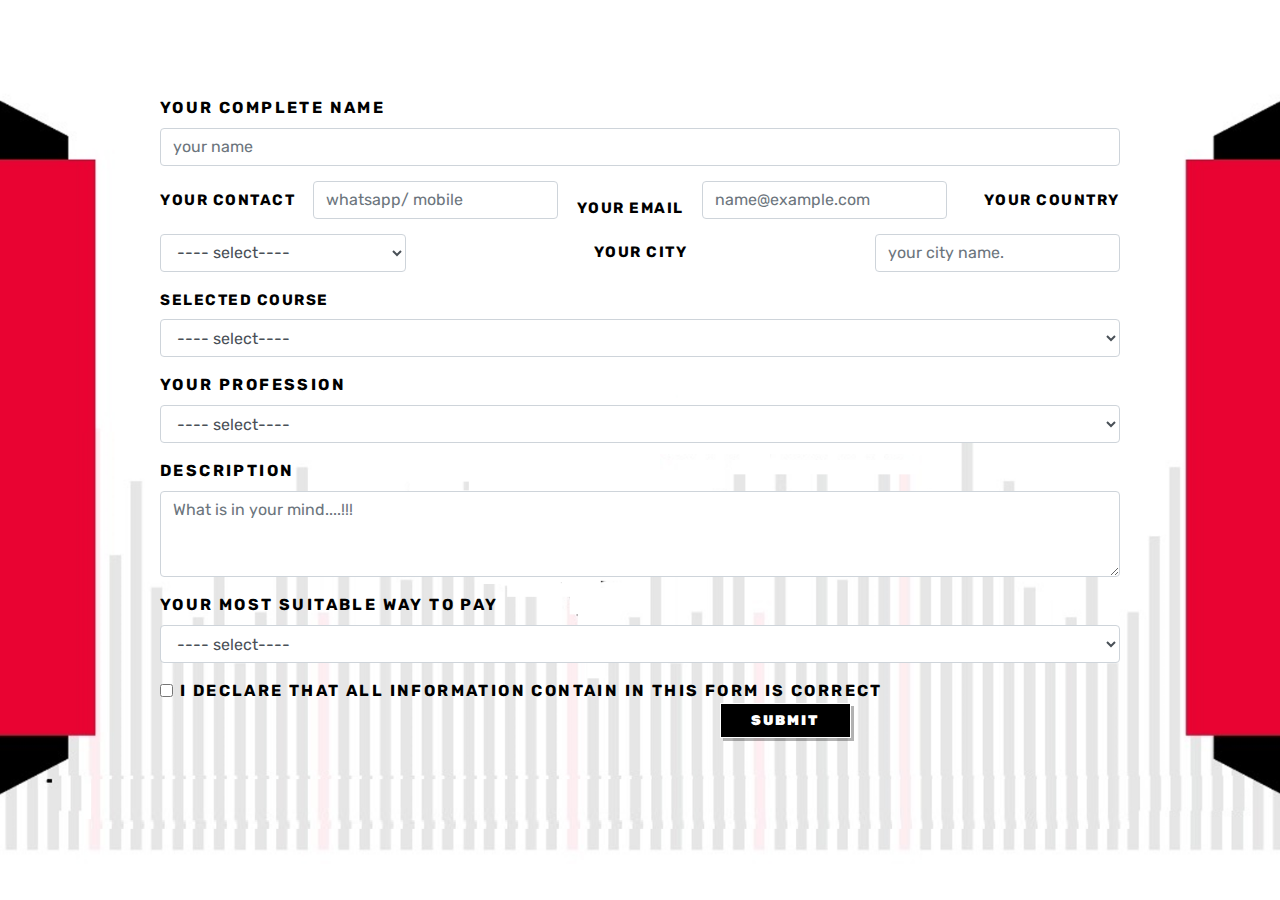
<file: form-Protectiontraining/index.html>
<!DOCTYPE html>
<html lang="en">

<head>
    <meta charset="UTF-8">
    <link href="https://stackpath.bootstrapcdn.com/bootstrap/4.1.3/css/bootstrap.min.css" rel="stylesheet">
    <meta name="viewport" content="width=device-width, initial-scale=1.0">
    <link href="https://fonts.googleapis.com/css2?family=Rubik&display=swap" rel="stylesheet">
    <link rel="stylesheet" type="text/css" href="css/style.css">
    <title>Form</title>
</head>

<body>
    <form>
        <form action="/action_page.php">
            <div class="form-group">
                <label for="exampleFormControlInput1">Your Complete Name</label>
                <input type="text" class="form-control upcoming-input" placeholder="your name" id="username" required
                    autocomplete="off">

                <div class="form-inline">

                    <label for="exampleFormControlInput1">Your Contact </label>
                    <input type="number" class="form-control upcoming-input" placeholder="whatsapp/ mobile"
                        id="mobilenumber" required autocomplete="off">


                    <label class="up" for="exampleFormControlInput1">Your Email</label>
                    <input type="email" class="form-control" id="exampleFormControlInput1"
                        placeholder="name@example.com"> <br /><br /><br />

                    <label class="oh" for="exampleFormControlInput1">Your Country</label>
                    <select class="list-item form-control" id="exampleFormControlSelect1" required>
                        <option>---- select----</option>
                        <option> Afghanistan</option>
                        <option> Albania</option>
                        <option> Algeria</option>
                        <option> Andorra</option>
                        <option> Angola</option>
                        <option> Antigua</option>
                        <option> Argentina</option>
                        <option> Armenia</option>
                        <option> Australia</option>
                        <option> Austria</option>
                        <option> Azerbaijan</option>
                        <option> Bahamas</option>
                        <option> Bahrain</option>
                        <option> Bangladesh</option>
                        <option> Barbados</option>
                        <option> Belarus</option>
                        <option> Belgium</option>
                        <option> Belize</option>
                        <option> Benin</option>
                        <option> Bhutan</option>
                        <option> Bolivia</option>
                        <option> Bosnia and Herzegovina</option>
                        <option> Botswana</option>
                        <option> Brazil</option>
                        <option> Brunei</option>
                        <option> Bulgaria</option>
                        <option> Burkina Faso</option>
                        <option> Burundi</option>
                        <option> Cabo Verde</option>
                        <option> Cambodia</option>
                        <option> Cameroon</option>
                        <option> Canada</option>
                        <option> Central African Republic</option>
                        <option> Chad</option>
                        <option> Chile</option>
                        <option> China</option>
                        <option> Colombia 5</option>
                        <option> Comoros</option>
                        <option> Congo (Congo-Brazzaville)</option>
                        <option> Costa Rica</option>
                        <option> Croatia</option>
                        <option> Cuba</option>
                        <option> Cyprus</option>
                        <option> Czechia (Czech Republic)</option>
                        <option> Denmark</option>
                        <option> Djibouti</option>
                        <option> Dominica</option>
                        <option> Dominican Republic</option>
                        <option> Ecuador</option>
                        <option> Egypt</option>
                        <option> El Salvador</option>
                        <option> Equatorial Guinea</option>
                        <option> Eritrea</option>
                        <option> Estonia</option>
                        <option> Eswatini (Swaziland)</option>
                        <option> Ethiopia</option>
                        <option> Fiji</option>
                        <option> Finland</option>
                        <option> France</option>
                        <option> Gabon</option>
                        <option> Gambia</option>
                        <option> Georgia</option>
                        <option> Germany</option>
                        <option> Ghana</option>
                        <option> Greece</option>
                        <option> Grenada</option>
                        <option> Guatemala</option>
                        <option> Guinea</option>
                        <option> Guinea-Bissau</option>
                        <option> Guyana</option>
                        <option> Haiti</option>
                        <option> Holy See</option>
                        <option> Honduras</option>
                        <option> Hungary</option>
                        <option> Iceland</option>
                        <option> India</option>
                        <option> Indonesia</option>
                        <option> Iran</option>
                        <option> Iraq</option>
                        <option> Ireland</option>
                        <option> Israel</option>
                        <option> Italy</option>
                        <option> Jamaica</option>
                        <option> Japan</option>
                        <option> Jordan</option>
                        <option> Kazakhstan</option>
                        <option> Kenya</option>
                        <option> Kiribati</option>
                        <option> Kuwait</option>
                        <option> Kyrgyzstan</option>
                        <option> Laos</option>
                        <option> Latvia</option>
                        <option> Lebanon</option>
                        <option> Lesotho</option>
                        <option> Liberia</option>
                        <option> Libya</option>
                        <option> Liechtenstein</option>
                        <option> Lithuania</option>
                        <option> Luxembourg</option>
                        <option> Madagascar</option>
                        <option> Malawi</option>
                        <option> Malaysia</option>
                        <option> Maldives</option>
                        <option> Mali</option>
                        <option> Malta</option>
                        <option> Marshall Islands</option>
                        <option> Mauritania</option>
                        <option> Mauritius</option>
                        <option> Mexico</option>
                        <option> Micronesia</option>
                        <option> Moldova</option>
                        <option> Monaco</option>
                        <option> Mongolia</option>
                        <option> Montenegro</option>
                        <option> Morocco</option>
                        <option> Mozambique</option>
                        <option> Myanmar (formerly Burma)</option>
                        <option> Namibia</option>
                        <option> Nauru</option>
                        <option> Nepal</option>
                        <option> Netherlands</option>
                        <option> New Zealand</option>
                        <option> Nicaragua</option>
                        <option> Niger</option>
                        <option> Nigeria</option>
                        <option> North Korea</option>
                        <option> North Macedonia</option>
                        <option> Norway</option>
                        <option> Oman</option>
                        <option> Pakistan</option>
                        <option> Palau</option>
                        <option> Palestine State</option>
                        <option> Panama</option>
                        <option> Papua New Guinea</option>
                        <option> Paraguay</option>
                        <option> Peru</option>
                        <option> Philippines</option>
                        <option> Poland</option>
                        <option> Portugal</option>
                        <option> Qatar</option>
                        <option> Romania</option>
                        <option> Russia</option>
                        <option> Rwanda</option>
                        <option> Saint Kitts and Nevis</option>
                        <option> Saint Lucia
                        <option> Samoa</option>
                        <option> San Marino</option>
                        <option> Sao Tome and Principe</option>
                        <option> Saudi Arabia</option>
                        <option> Senegal</option>
                        <option> Serbia</option>
                        <option> Seychelles</option>
                        <option> Sierra Leone</option>
                        <option> Singapore</option>
                        <option> Slovakia</option>
                        <option> Slovenia</option>
                        <option> Solomon Islands</option>
                        <option> Somalia</option>
                        <option> South Africa</option>
                        <option> South Korea</option>
                        <option> South Sudan</option>
                        <option> Spain</option>
                        <option> Sri Lanka</option>
                        <option> Sudan</option>
                        <option> Suriname</option>
                        <option> Switzerland</option>
                        <option> Syria</option>
                        <option> Tajikistan</option>
                        <option> Tanzania</option>
                        <option> Thailand</option>
                        <option> Timor-Leste</option>
                        <option> Togo</option>
                        <option> Tonga</option>
                        <option> Trinidad and Tobago</option>
                        <option> Tunisia</option>
                        <option> Turkey</option>
                        <option> Turkmenistan</option>
                        <option> Tuvalu</option>
                        <option> Uganda</option>
                        <option> Ukraine</option>
                        <option> United Arab Emirates</option>
                        <option> United Kingdom</option>
                        <option> United States of America</option>
                        <option> Uruguay</option>
                        <option> Uzbekistan</option>
                        <option> Vanuatu</option>
                        <option> Venezuela</option>
                        <option> Vietnam</option>
                        <option> Yemen</option>
                        <option> Zambia</option>
                        <option> Zimbabwe</option>
                    </select>

                    <label class="oh" for="exampleFormControlInput1">Your City</label>
                    <input type="text" class="form-control upcoming-input" placeholder="your city name." id="cityname"
                        required autocomplete="off">
                </div>

                <label class="oh" for="exampleFormControlSelect1">Selected Course</label>
                <select class="list-item form-control" id="exampleFormControlSelect1">
                    <option>---- select----</option>
                    <option>First Aid Session</option>
                    <option>Session on Fire & Safety</option>
                    <option>Tycondo</option>
                </select>

                <label class="up" for="exampleFormControlSelect1">Your Profession</label>
                <select class="list-item form-control" id="exampleFormControlSelect1" required>
                    <option>---- select----</option>
                    <option>Primary Student</option>
                    <option>Secondary Student</option>
                    <option>College Student</option>
                    <option>Entrepreneur</option>
                    <option>Professional</option>
                </select>

                <label class="up" for="exampleFormControlTextarea1">Description</label>
                <textarea class="form-control" id="exampleFormControlTextarea1" rows="3"
                    placeholder="What is in your mind....!!!"></textarea>

                <label class="up" for="exampleFormControlSelect1">Your most suitable way to pay </label>
                <select class="list-item form-control" id="exampleFormControlSelect1">
                    <option>---- select----</option>
                    <option>Cash</option>
                    <option>JazzCash</option>
                    <option>easypaisa</option>
                    <option>Account</option>

                </select>

                <label class="upcheck" class="form-check-label">
                    <input class="form-check-input " type="checkbox" required>
                    I declare that all information contain in this form is correct
                </label>

            </div>
            <div class="help-buttons">
                <a href="#" id="testimonials"> <strong>SUBMIT</strong></a>
            </div>
        </form>


</body>

</html>
</file>
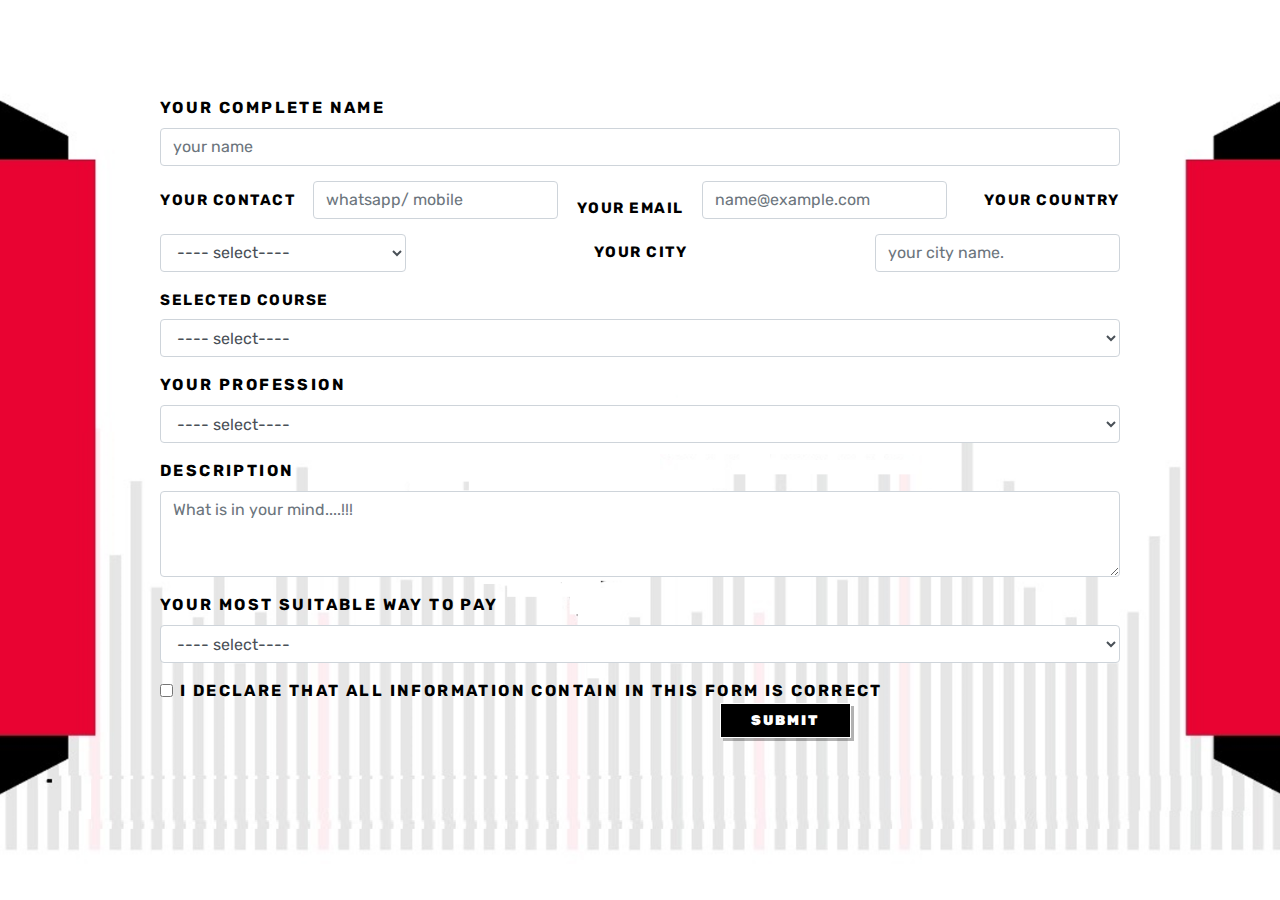
<file: form-studentstraining/index.html>
<!DOCTYPE html>
<html lang="en">

<head>
    <meta charset="UTF-8">
    <link href="https://stackpath.bootstrapcdn.com/bootstrap/4.1.3/css/bootstrap.min.css" rel="stylesheet">
    <meta name="viewport" content="width=device-width, initial-scale=1.0">
    <link href="https://fonts.googleapis.com/css2?family=Rubik&display=swap" rel="stylesheet">
    <link rel="stylesheet" type="text/css" href="css/style.css">
    <title>Form</title>
</head>

<body>
    <form>
        <form action="/action_page.php">
            <div class="form-group">
                <label for="exampleFormControlInput1">Your Complete Name</label>
                <input type="text" class="form-control upcoming-input" placeholder="your name" id="username" required
                    autocomplete="off">

                <div class="form-inline">

                    <label for="exampleFormControlInput1">Your Contact </label>
                    <input type="number" class="form-control upcoming-input" placeholder="whatsapp/ mobile"
                        id="mobilenumber" required autocomplete="off">


                    <label class="up" for="exampleFormControlInput1">Your Email</label>
                    <input type="email" class="form-control" id="exampleFormControlInput1"
                        placeholder="name@example.com"> <br /><br /><br />

                    <label class="oh" for="exampleFormControlInput1">Your Country</label>
                    <select class="list-item form-control" id="exampleFormControlSelect1" required>
                        <option>---- select----</option>
                        <option> Afghanistan</option>
                        <option> Albania</option>
                        <option> Algeria</option>
                        <option> Andorra</option>
                        <option> Angola</option>
                        <option> Antigua</option>
                        <option> Argentina</option>
                        <option> Armenia</option>
                        <option> Australia</option>
                        <option> Austria</option>
                        <option> Azerbaijan</option>
                        <option> Bahamas</option>
                        <option> Bahrain</option>
                        <option> Bangladesh</option>
                        <option> Barbados</option>
                        <option> Belarus</option>
                        <option> Belgium</option>
                        <option> Belize</option>
                        <option> Benin</option>
                        <option> Bhutan</option>
                        <option> Bolivia</option>
                        <option> Bosnia and Herzegovina</option>
                        <option> Botswana</option>
                        <option> Brazil</option>
                        <option> Brunei</option>
                        <option> Bulgaria</option>
                        <option> Burkina Faso</option>
                        <option> Burundi</option>
                        <option> Cabo Verde</option>
                        <option> Cambodia</option>
                        <option> Cameroon</option>
                        <option> Canada</option>
                        <option> Central African Republic</option>
                        <option> Chad</option>
                        <option> Chile</option>
                        <option> China</option>
                        <option> Colombia 5</option>
                        <option> Comoros</option>
                        <option> Congo (Congo-Brazzaville)</option>
                        <option> Costa Rica</option>
                        <option> Croatia</option>
                        <option> Cuba</option>
                        <option> Cyprus</option>
                        <option> Czechia (Czech Republic)</option>
                        <option> Denmark</option>
                        <option> Djibouti</option>
                        <option> Dominica</option>
                        <option> Dominican Republic</option>
                        <option> Ecuador</option>
                        <option> Egypt</option>
                        <option> El Salvador</option>
                        <option> Equatorial Guinea</option>
                        <option> Eritrea</option>
                        <option> Estonia</option>
                        <option> Eswatini (Swaziland)</option>
                        <option> Ethiopia</option>
                        <option> Fiji</option>
                        <option> Finland</option>
                        <option> France</option>
                        <option> Gabon</option>
                        <option> Gambia</option>
                        <option> Georgia</option>
                        <option> Germany</option>
                        <option> Ghana</option>
                        <option> Greece</option>
                        <option> Grenada</option>
                        <option> Guatemala</option>
                        <option> Guinea</option>
                        <option> Guinea-Bissau</option>
                        <option> Guyana</option>
                        <option> Haiti</option>
                        <option> Holy See</option>
                        <option> Honduras</option>
                        <option> Hungary</option>
                        <option> Iceland</option>
                        <option> India</option>
                        <option> Indonesia</option>
                        <option> Iran</option>
                        <option> Iraq</option>
                        <option> Ireland</option>
                        <option> Israel</option>
                        <option> Italy</option>
                        <option> Jamaica</option>
                        <option> Japan</option>
                        <option> Jordan</option>
                        <option> Kazakhstan</option>
                        <option> Kenya</option>
                        <option> Kiribati</option>
                        <option> Kuwait</option>
                        <option> Kyrgyzstan</option>
                        <option> Laos</option>
                        <option> Latvia</option>
                        <option> Lebanon</option>
                        <option> Lesotho</option>
                        <option> Liberia</option>
                        <option> Libya</option>
                        <option> Liechtenstein</option>
                        <option> Lithuania</option>
                        <option> Luxembourg</option>
                        <option> Madagascar</option>
                        <option> Malawi</option>
                        <option> Malaysia</option>
                        <option> Maldives</option>
                        <option> Mali</option>
                        <option> Malta</option>
                        <option> Marshall Islands</option>
                        <option> Mauritania</option>
                        <option> Mauritius</option>
                        <option> Mexico</option>
                        <option> Micronesia</option>
                        <option> Moldova</option>
                        <option> Monaco</option>
                        <option> Mongolia</option>
                        <option> Montenegro</option>
                        <option> Morocco</option>
                        <option> Mozambique</option>
                        <option> Myanmar (formerly Burma)</option>
                        <option> Namibia</option>
                        <option> Nauru</option>
                        <option> Nepal</option>
                        <option> Netherlands</option>
                        <option> New Zealand</option>
                        <option> Nicaragua</option>
                        <option> Niger</option>
                        <option> Nigeria</option>
                        <option> North Korea</option>
                        <option> North Macedonia</option>
                        <option> Norway</option>
                        <option> Oman</option>
                        <option> Pakistan</option>
                        <option> Palau</option>
                        <option> Palestine State</option>
                        <option> Panama</option>
                        <option> Papua New Guinea</option>
                        <option> Paraguay</option>
                        <option> Peru</option>
                        <option> Philippines</option>
                        <option> Poland</option>
                        <option> Portugal</option>
                        <option> Qatar</option>
                        <option> Romania</option>
                        <option> Russia</option>
                        <option> Rwanda</option>
                        <option> Saint Kitts and Nevis</option>
                        <option> Saint Lucia
                        <option> Samoa</option>
                        <option> San Marino</option>
                        <option> Sao Tome and Principe</option>
                        <option> Saudi Arabia</option>
                        <option> Senegal</option>
                        <option> Serbia</option>
                        <option> Seychelles</option>
                        <option> Sierra Leone</option>
                        <option> Singapore</option>
                        <option> Slovakia</option>
                        <option> Slovenia</option>
                        <option> Solomon Islands</option>
                        <option> Somalia</option>
                        <option> South Africa</option>
                        <option> South Korea</option>
                        <option> South Sudan</option>
                        <option> Spain</option>
                        <option> Sri Lanka</option>
                        <option> Sudan</option>
                        <option> Suriname</option>
                        <option> Switzerland</option>
                        <option> Syria</option>
                        <option> Tajikistan</option>
                        <option> Tanzania</option>
                        <option> Thailand</option>
                        <option> Timor-Leste</option>
                        <option> Togo</option>
                        <option> Tonga</option>
                        <option> Trinidad and Tobago</option>
                        <option> Tunisia</option>
                        <option> Turkey</option>
                        <option> Turkmenistan</option>
                        <option> Tuvalu</option>
                        <option> Uganda</option>
                        <option> Ukraine</option>
                        <option> United Arab Emirates</option>
                        <option> United Kingdom</option>
                        <option> United States of America</option>
                        <option> Uruguay</option>
                        <option> Uzbekistan</option>
                        <option> Vanuatu</option>
                        <option> Venezuela</option>
                        <option> Vietnam</option>
                        <option> Yemen</option>
                        <option> Zambia</option>
                        <option> Zimbabwe</option>
                    </select>

                    <label class="oh" for="exampleFormControlInput1">Your City</label>
                    <input type="text" class="form-control upcoming-input" placeholder="your city name." id="cityname"
                        required autocomplete="off">
                </div>

                <label class="oh" for="exampleFormControlSelect1">Selected Course</label>
                <select class="list-item form-control" id="exampleFormControlSelect1">
                    <option>---- select----</option>
                    <option>Student Training</option>
                    <option>Session on Career Guidance</option>
                    <option>Inspirational Seminars</option>
                    <option>Skill / Will Training</option>
                    <option>One-On-One Career Counseling Session</option>
                    <option>STEM & ROBOTICS</option>
                </select>

                <label class="up" for="exampleFormControlSelect1">Your Profession</label>
                <select class="list-item form-control" id="exampleFormControlSelect1" required>
                    <option>---- select----</option>
                    <option>Primary Student</option>
                    <option>Secondary Student</option>
                    <option>College Student</option>
                    <option>Entrepreneur</option>
                    <option>Professional</option>
                </select>

                <label class="up" for="exampleFormControlTextarea1">Description</label>
                <textarea class="form-control" id="exampleFormControlTextarea1" rows="3"
                    placeholder="What is in your mind....!!!"></textarea>

                <label class="up" for="exampleFormControlSelect1">Your most suitable way to pay </label>
                <select class="list-item form-control" id="exampleFormControlSelect1">
                    <option>---- select----</option>
                    <option>Cash</option>
                    <option>JazzCash</option>
                    <option>easypaisa</option>
                    <option>Account</option>

                </select>

                <label class="upcheck" class="form-check-label">
                    <input class="form-check-input " type="checkbox" required>
                    I declare that all information contain in this form is correct
                </label>

            </div>
            <div class="help-buttons">
                <a href="#" id="testimonials"> <strong>SUBMIT</strong></a>
            </div>
        </form>


</body>

</html>
</file>
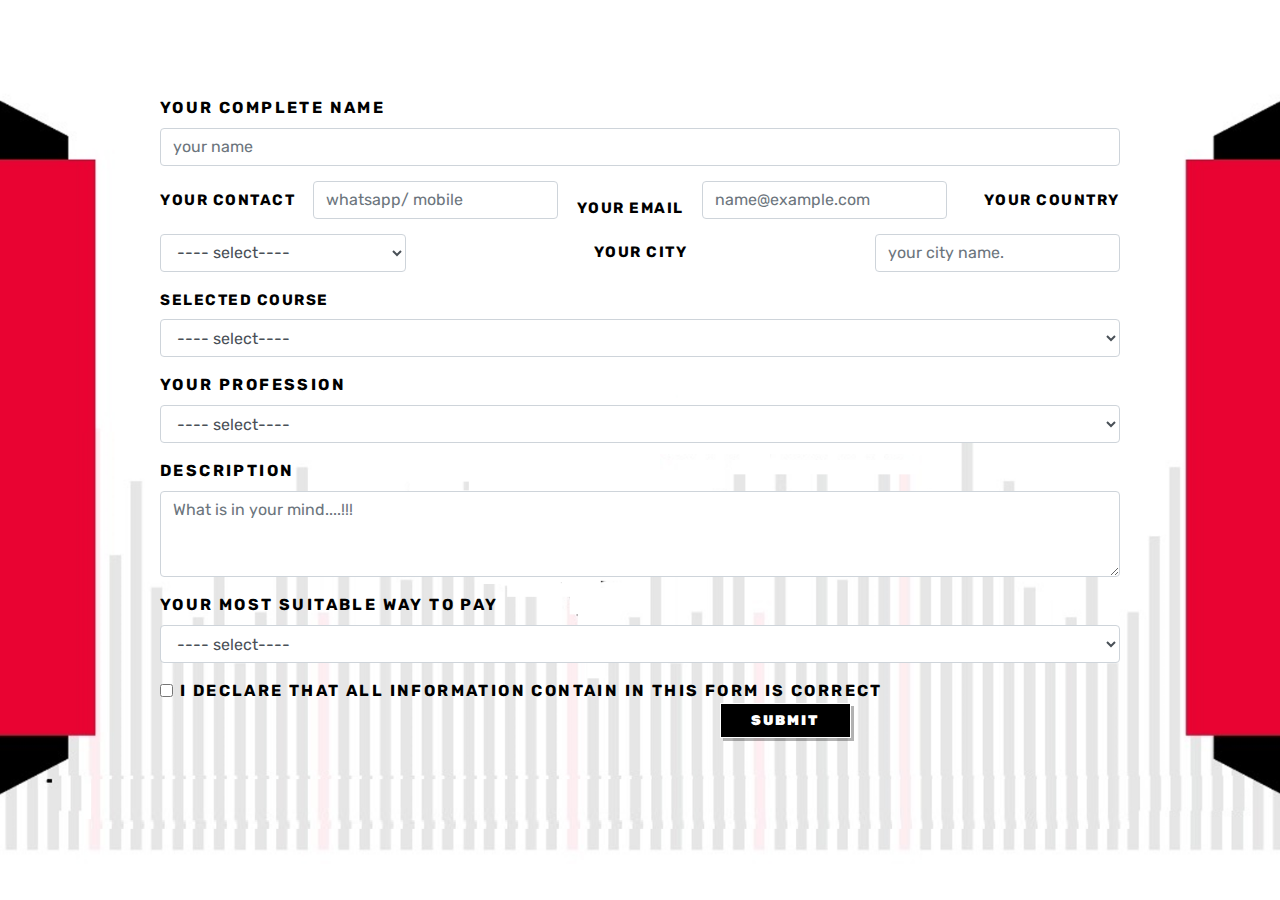
<file: form-teacherstraining/index.html>
<!DOCTYPE html>
<html lang="en">

<head>
    <meta charset="UTF-8">
    <link href="https://stackpath.bootstrapcdn.com/bootstrap/4.1.3/css/bootstrap.min.css" rel="stylesheet">
    <meta name="viewport" content="width=device-width, initial-scale=1.0">
    <link href="https://fonts.googleapis.com/css2?family=Rubik&display=swap" rel="stylesheet">
    <link rel="stylesheet" type="text/css" href="css/style.css">
    <title>Form</title>
</head>

<body>
    <form>
        <form action="/action_page.php">
            <div class="form-group">
                <label for="exampleFormControlInput1">Your Complete Name</label>
                <input type="text" class="form-control upcoming-input" placeholder="your name" id="username" required
                    autocomplete="off">

                <div class="form-inline">

                    <label for="exampleFormControlInput1">Your Contact </label>
                    <input type="number" class="form-control upcoming-input" placeholder="whatsapp/ mobile"
                        id="mobilenumber" required autocomplete="off">


                    <label class="up" for="exampleFormControlInput1">Your Email</label>
                    <input type="email" class="form-control" id="exampleFormControlInput1"
                        placeholder="name@example.com"> <br /><br /><br />

                    <label class="oh" for="exampleFormControlInput1">Your Country</label>
                    <select class="list-item form-control" id="exampleFormControlSelect1" required>
                        <option>---- select----</option>
                        <option> Afghanistan</option>
                        <option> Albania</option>
                        <option> Algeria</option>
                        <option> Andorra</option>
                        <option> Angola</option>
                        <option> Antigua</option>
                        <option> Argentina</option>
                        <option> Armenia</option>
                        <option> Australia</option>
                        <option> Austria</option>
                        <option> Azerbaijan</option>
                        <option> Bahamas</option>
                        <option> Bahrain</option>
                        <option> Bangladesh</option>
                        <option> Barbados</option>
                        <option> Belarus</option>
                        <option> Belgium</option>
                        <option> Belize</option>
                        <option> Benin</option>
                        <option> Bhutan</option>
                        <option> Bolivia</option>
                        <option> Bosnia and Herzegovina</option>
                        <option> Botswana</option>
                        <option> Brazil</option>
                        <option> Brunei</option>
                        <option> Bulgaria</option>
                        <option> Burkina Faso</option>
                        <option> Burundi</option>
                        <option> Cabo Verde</option>
                        <option> Cambodia</option>
                        <option> Cameroon</option>
                        <option> Canada</option>
                        <option> Central African Republic</option>
                        <option> Chad</option>
                        <option> Chile</option>
                        <option> China</option>
                        <option> Colombia 5</option>
                        <option> Comoros</option>
                        <option> Congo (Congo-Brazzaville)</option>
                        <option> Costa Rica</option>
                        <option> Croatia</option>
                        <option> Cuba</option>
                        <option> Cyprus</option>
                        <option> Czechia (Czech Republic)</option>
                        <option> Denmark</option>
                        <option> Djibouti</option>
                        <option> Dominica</option>
                        <option> Dominican Republic</option>
                        <option> Ecuador</option>
                        <option> Egypt</option>
                        <option> El Salvador</option>
                        <option> Equatorial Guinea</option>
                        <option> Eritrea</option>
                        <option> Estonia</option>
                        <option> Eswatini (Swaziland)</option>
                        <option> Ethiopia</option>
                        <option> Fiji</option>
                        <option> Finland</option>
                        <option> France</option>
                        <option> Gabon</option>
                        <option> Gambia</option>
                        <option> Georgia</option>
                        <option> Germany</option>
                        <option> Ghana</option>
                        <option> Greece</option>
                        <option> Grenada</option>
                        <option> Guatemala</option>
                        <option> Guinea</option>
                        <option> Guinea-Bissau</option>
                        <option> Guyana</option>
                        <option> Haiti</option>
                        <option> Holy See</option>
                        <option> Honduras</option>
                        <option> Hungary</option>
                        <option> Iceland</option>
                        <option> India</option>
                        <option> Indonesia</option>
                        <option> Iran</option>
                        <option> Iraq</option>
                        <option> Ireland</option>
                        <option> Israel</option>
                        <option> Italy</option>
                        <option> Jamaica</option>
                        <option> Japan</option>
                        <option> Jordan</option>
                        <option> Kazakhstan</option>
                        <option> Kenya</option>
                        <option> Kiribati</option>
                        <option> Kuwait</option>
                        <option> Kyrgyzstan</option>
                        <option> Laos</option>
                        <option> Latvia</option>
                        <option> Lebanon</option>
                        <option> Lesotho</option>
                        <option> Liberia</option>
                        <option> Libya</option>
                        <option> Liechtenstein</option>
                        <option> Lithuania</option>
                        <option> Luxembourg</option>
                        <option> Madagascar</option>
                        <option> Malawi</option>
                        <option> Malaysia</option>
                        <option> Maldives</option>
                        <option> Mali</option>
                        <option> Malta</option>
                        <option> Marshall Islands</option>
                        <option> Mauritania</option>
                        <option> Mauritius</option>
                        <option> Mexico</option>
                        <option> Micronesia</option>
                        <option> Moldova</option>
                        <option> Monaco</option>
                        <option> Mongolia</option>
                        <option> Montenegro</option>
                        <option> Morocco</option>
                        <option> Mozambique</option>
                        <option> Myanmar (formerly Burma)</option>
                        <option> Namibia</option>
                        <option> Nauru</option>
                        <option> Nepal</option>
                        <option> Netherlands</option>
                        <option> New Zealand</option>
                        <option> Nicaragua</option>
                        <option> Niger</option>
                        <option> Nigeria</option>
                        <option> North Korea</option>
                        <option> North Macedonia</option>
                        <option> Norway</option>
                        <option> Oman</option>
                        <option> Pakistan</option>
                        <option> Palau</option>
                        <option> Palestine State</option>
                        <option> Panama</option>
                        <option> Papua New Guinea</option>
                        <option> Paraguay</option>
                        <option> Peru</option>
                        <option> Philippines</option>
                        <option> Poland</option>
                        <option> Portugal</option>
                        <option> Qatar</option>
                        <option> Romania</option>
                        <option> Russia</option>
                        <option> Rwanda</option>
                        <option> Saint Kitts and Nevis</option>
                        <option> Saint Lucia
                        <option> Samoa</option>
                        <option> San Marino</option>
                        <option> Sao Tome and Principe</option>
                        <option> Saudi Arabia</option>
                        <option> Senegal</option>
                        <option> Serbia</option>
                        <option> Seychelles</option>
                        <option> Sierra Leone</option>
                        <option> Singapore</option>
                        <option> Slovakia</option>
                        <option> Slovenia</option>
                        <option> Solomon Islands</option>
                        <option> Somalia</option>
                        <option> South Africa</option>
                        <option> South Korea</option>
                        <option> South Sudan</option>
                        <option> Spain</option>
                        <option> Sri Lanka</option>
                        <option> Sudan</option>
                        <option> Suriname</option>
                        <option> Switzerland</option>
                        <option> Syria</option>
                        <option> Tajikistan</option>
                        <option> Tanzania</option>
                        <option> Thailand</option>
                        <option> Timor-Leste</option>
                        <option> Togo</option>
                        <option> Tonga</option>
                        <option> Trinidad and Tobago</option>
                        <option> Tunisia</option>
                        <option> Turkey</option>
                        <option> Turkmenistan</option>
                        <option> Tuvalu</option>
                        <option> Uganda</option>
                        <option> Ukraine</option>
                        <option> United Arab Emirates</option>
                        <option> United Kingdom</option>
                        <option> United States of America</option>
                        <option> Uruguay</option>
                        <option> Uzbekistan</option>
                        <option> Vanuatu</option>
                        <option> Venezuela</option>
                        <option> Vietnam</option>
                        <option> Yemen</option>
                        <option> Zambia</option>
                        <option> Zimbabwe</option>
                    </select>

                    <label class="oh" for="exampleFormControlInput1">Your City</label>
                    <input type="text" class="form-control upcoming-input" placeholder="your city name." id="cityname"
                        required autocomplete="off">
                </div>

                <label class="oh" for="exampleFormControlSelect1">Selected Course</label>
                <select class="list-item form-control" id="exampleFormControlSelect1">
                    <option>---- select----</option>
                    <option>Teachers Training</option>
                    <option>Classroom Management</option>
                    <option>Lesson Planning</option>
                    <option>Subject Based Training</option>
                    <option>Behavioral Training</option>
                    <option>Communication Skills</option>
                </select>

                <label class="up" for="exampleFormControlSelect1">Your Profession</label>
                <select class="list-item form-control" id="exampleFormControlSelect1" required>
                    <option>---- select----</option>
                    <option>Mont. Teacher</option>
                    <option>Primary Teacher</option>
                    <option>Secondary Teacher</option>
                    <option>Entrepreneur</option>
                    <option>Professional</option>
                </select>

                <label class="up" for="exampleFormControlTextarea1">Description</label>
                <textarea class="form-control" id="exampleFormControlTextarea1" rows="3"
                    placeholder="What is in your mind....!!!"></textarea>

                <label class="up" for="exampleFormControlSelect1">Your most suitable way to pay </label>
                <select class="list-item form-control" id="exampleFormControlSelect1">
                    <option>---- select----</option>
                    <option>Cash</option>
                    <option>JazzCash</option>
                    <option>easypaisa</option>
                    <option>Account</option>

                </select>

                <label class="upcheck" class="form-check-label">
                    <input class="form-check-input " type="checkbox" required>
                    I declare that all information contain in this form is correct
                </label>

            </div>
            <div class="help-buttons">
                <a href="#" id="testimonials"> <strong>SUBMIT</strong></a>
            </div>
        </form>


</body>

</html>
</file>
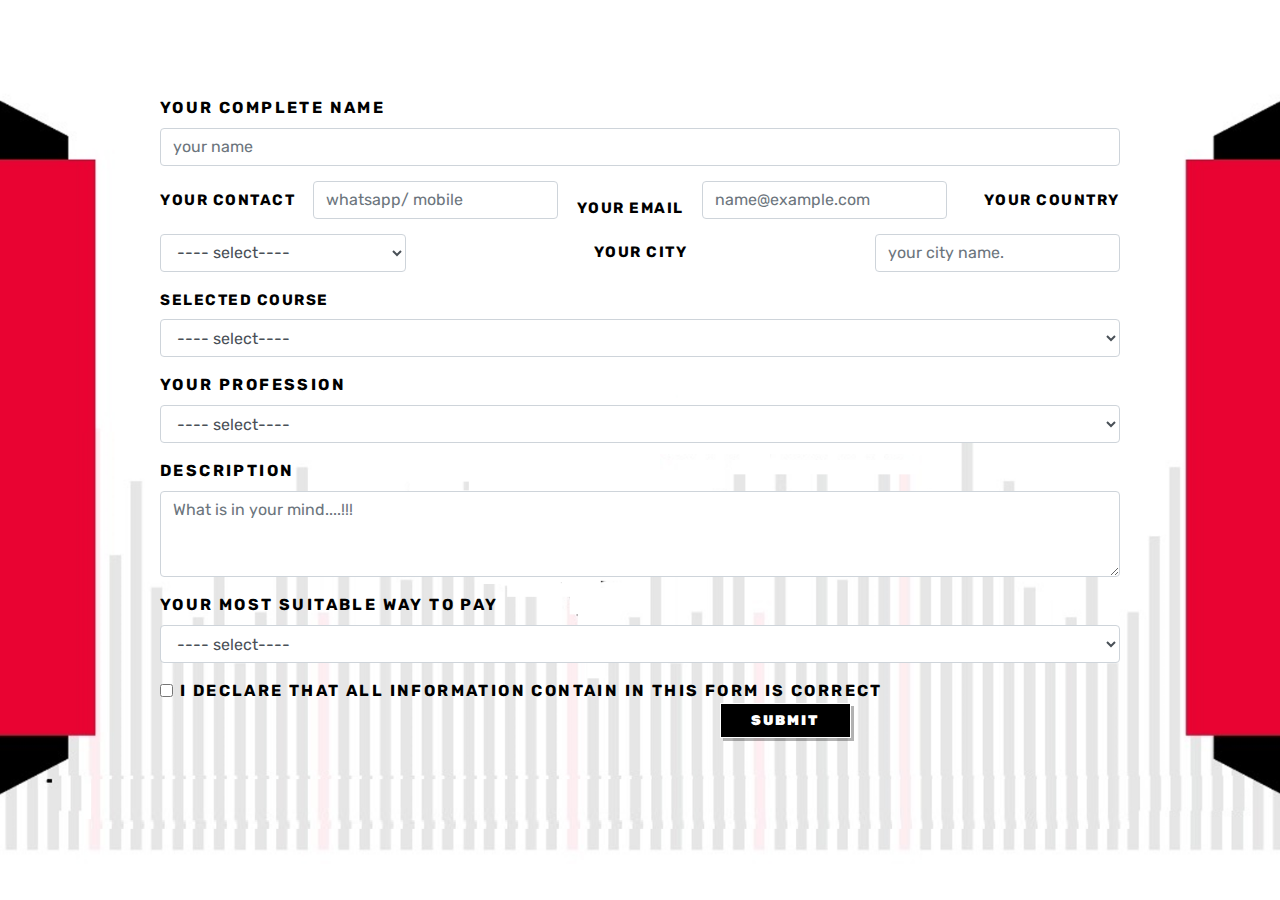
<file: form/index.html>
<!DOCTYPE html>
<html lang="en">

<head>
    <meta charset="UTF-8">
    <link href="https://stackpath.bootstrapcdn.com/bootstrap/4.1.3/css/bootstrap.min.css" rel="stylesheet">
    <meta name="viewport" content="width=device-width, initial-scale=1.0">
    <link href="https://fonts.googleapis.com/css2?family=Rubik&display=swap" rel="stylesheet">
    <link rel="stylesheet" type="text/css" href="css/style.css">
    <title>Form</title>
</head>

<body>
    <form>
        <form action="/action_page.php">
            <div class="form-group">
                <label for="exampleFormControlInput1">Your Complete Name</label>
                <input type="text" class="form-control upcoming-input" placeholder="your name" id="username" required
                    autocomplete="off">

                <div class="form-inline">
                    
                    <label for="exampleFormControlInput1">Your Contact </label>
                    <input type="number" class="form-control upcoming-input" placeholder="whatsapp/ mobile"
                        id="mobilenumber" required autocomplete="off">


                    <label class="up" for="exampleFormControlInput1">Your Email</label>
                    <input type="email" class="form-control" id="exampleFormControlInput1"
                        placeholder="name@example.com"> <br /><br /><br />

                    <label class="oh" for="exampleFormControlInput1">Your Country</label>
                    <select class="list-item form-control" id="exampleFormControlSelect1" required>
                        <option>---- select----</option>
                        <option> Afghanistan</option>
                        <option> Albania</option>
                        <option> Algeria</option>
                        <option> Andorra</option>
                        <option> Angola</option>
                        <option> Antigua</option>
                        <option> Argentina</option>
                        <option> Armenia</option>
                        <option> Australia</option>
                        <option> Austria</option>
                        <option> Azerbaijan</option>
                        <option> Bahamas</option>
                        <option> Bahrain</option>
                        <option> Bangladesh</option>
                        <option> Barbados</option>
                        <option> Belarus</option>
                        <option> Belgium</option>
                        <option> Belize</option>
                        <option> Benin</option>
                        <option> Bhutan</option>
                        <option> Bolivia</option>
                        <option> Bosnia and Herzegovina</option>
                        <option> Botswana</option>
                        <option> Brazil</option>
                        <option> Brunei</option>
                        <option> Bulgaria</option>
                        <option> Burkina Faso</option>
                        <option> Burundi</option>
                        <option> Cabo Verde</option>
                        <option> Cambodia</option>
                        <option> Cameroon</option>
                        <option> Canada</option>
                        <option> Central African Republic</option>
                        <option> Chad</option>
                        <option> Chile</option>
                        <option> China</option>
                        <option> Colombia 5</option>
                        <option> Comoros</option>
                        <option> Congo (Congo-Brazzaville)</option>
                        <option> Costa Rica</option>
                        <option> Croatia</option>
                        <option> Cuba</option>
                        <option> Cyprus</option>
                        <option> Czechia (Czech Republic)</option>
                        <option> Denmark</option>
                        <option> Djibouti</option>
                        <option> Dominica</option>
                        <option> Dominican Republic</option>
                        <option> Ecuador</option>
                        <option> Egypt</option>
                        <option> El Salvador</option>
                        <option> Equatorial Guinea</option>
                        <option> Eritrea</option>
                        <option> Estonia</option>
                        <option> Eswatini (Swaziland)</option>
                        <option> Ethiopia</option>
                        <option> Fiji</option>
                        <option> Finland</option>
                        <option> France</option>
                        <option> Gabon</option>
                        <option> Gambia</option>
                        <option> Georgia</option>
                        <option> Germany</option>
                        <option> Ghana</option>
                        <option> Greece</option>
                        <option> Grenada</option>
                        <option> Guatemala</option>
                        <option> Guinea</option>
                        <option> Guinea-Bissau</option>
                        <option> Guyana</option>
                        <option> Haiti</option>
                        <option> Holy See</option>
                        <option> Honduras</option>
                        <option> Hungary</option>
                        <option> Iceland</option>
                        <option> India</option>
                        <option> Indonesia</option>
                        <option> Iran</option>
                        <option> Iraq</option>
                        <option> Ireland</option>
                        <option> Israel</option>
                        <option> Italy</option>
                        <option> Jamaica</option>
                        <option> Japan</option>
                        <option> Jordan</option>
                        <option> Kazakhstan</option>
                        <option> Kenya</option>
                        <option> Kiribati</option>
                        <option> Kuwait</option>
                        <option> Kyrgyzstan</option>
                        <option> Laos</option>
                        <option> Latvia</option>
                        <option> Lebanon</option>
                        <option> Lesotho</option>
                        <option> Liberia</option>
                        <option> Libya</option>
                        <option> Liechtenstein</option>
                        <option> Lithuania</option>
                        <option> Luxembourg</option>
                        <option> Madagascar</option>
                        <option> Malawi</option>
                        <option> Malaysia</option>
                        <option> Maldives</option>
                        <option> Mali</option>
                        <option> Malta</option>
                        <option> Marshall Islands</option>
                        <option> Mauritania</option>
                        <option> Mauritius</option>
                        <option> Mexico</option>
                        <option> Micronesia</option>
                        <option> Moldova</option>
                        <option> Monaco</option>
                        <option> Mongolia</option>
                        <option> Montenegro</option>
                        <option> Morocco</option>
                        <option> Mozambique</option>
                        <option> Myanmar (formerly Burma)</option>
                        <option> Namibia</option>
                        <option> Nauru</option>
                        <option> Nepal</option>
                        <option> Netherlands</option>
                        <option> New Zealand</option>
                        <option> Nicaragua</option>
                        <option> Niger</option>
                        <option> Nigeria</option>
                        <option> North Korea</option>
                        <option> North Macedonia</option>
                        <option> Norway</option>
                        <option> Oman</option>
                        <option> Pakistan</option>
                        <option> Palau</option>
                        <option> Palestine State</option>
                        <option> Panama</option>
                        <option> Papua New Guinea</option>
                        <option> Paraguay</option>
                        <option> Peru</option>
                        <option> Philippines</option>
                        <option> Poland</option>
                        <option> Portugal</option>
                        <option> Qatar</option>
                        <option> Romania</option>
                        <option> Russia</option>
                        <option> Rwanda</option>
                        <option> Saint Kitts and Nevis</option>
                        <option> Saint Lucia
                        <option> Samoa</option>
                        <option> San Marino</option>
                        <option> Sao Tome and Principe</option>
                        <option> Saudi Arabia</option>
                        <option> Senegal</option>
                        <option> Serbia</option>
                        <option> Seychelles</option>
                        <option> Sierra Leone</option>
                        <option> Singapore</option>
                        <option> Slovakia</option>
                        <option> Slovenia</option>
                        <option> Solomon Islands</option>
                        <option> Somalia</option>
                        <option> South Africa</option>
                        <option> South Korea</option>
                        <option> South Sudan</option>
                        <option> Spain</option>
                        <option> Sri Lanka</option>
                        <option> Sudan</option>
                        <option> Suriname</option>
                        <option> Switzerland</option>
                        <option> Syria</option>
                        <option> Tajikistan</option>
                        <option> Tanzania</option>
                        <option> Thailand</option>
                        <option> Timor-Leste</option>
                        <option> Togo</option>
                        <option> Tonga</option>
                        <option> Trinidad and Tobago</option>
                        <option> Tunisia</option>
                        <option> Turkey</option>
                        <option> Turkmenistan</option>
                        <option> Tuvalu</option>
                        <option> Uganda</option>
                        <option> Ukraine</option>
                        <option> United Arab Emirates</option>
                        <option> United Kingdom</option>
                        <option> United States of America</option>
                        <option> Uruguay</option>
                        <option> Uzbekistan</option>
                        <option> Vanuatu</option>
                        <option> Venezuela</option>
                        <option> Vietnam</option>
                        <option> Yemen</option>
                        <option> Zambia</option>
                        <option> Zimbabwe</option>
                    </select>

                        <label class="oh" for="exampleFormControlInput1">Your City</label>
                        <input type="text" class="form-control upcoming-input" placeholder="your city name."
                            id="cityname" required autocomplete="off">
                </div>

                <label class="oh" for="exampleFormControlSelect1">Selected Course</label>
                <select class="list-item form-control" id="exampleFormControlSelect1">
                    <option>---- select----</option>
                    <option>One-On-One Career Counseling Session</option>
                    <option>One-On-One Executive Coaching Session</option>
                    <option>One-On-One Life Coaching Session</option>
                    <option>One-On-One High Performance Consultation</option>
                    <option>Teachers Training</option>
                    <option>Student Training</option>
                    <option>Parenting</option>
                    <option>TTT (Train The Trainer)</option>
                    <option>Public Speaking</option>
                    <option>Art of Storytellling</option>
                    <option>Session On FirstAid</option>
                    <option>Session On Fire & Safety</option>
                </select>

                <label class="up" for="exampleFormControlSelect1">Your Profession</label>
                <select class="list-item form-control" id="exampleFormControlSelect1" required>
                    <option>---- select----</option>
                    <option>Primary Student</option>
                    <option>Secondary Student</option>
                    <option>College Student</option>
                    <option>Entrepreneur</option>
                    <option>Professional</option>
                </select>

                <label class="up" for="exampleFormControlTextarea1">Description</label>
                <textarea class="form-control" id="exampleFormControlTextarea1" rows="3"
                    placeholder="What is in your mind....!!!"></textarea>

                <label class="up" for="exampleFormControlSelect1">Your most suitable way to pay </label>
                <select class="list-item form-control" id="exampleFormControlSelect1">
                    <option>---- select----</option>
                    <option>Cash</option>
                    <option>JazzCash</option>
                    <option>easypaisa</option>
                    <option>Account</option>

                </select>
                
                    <label class="upcheck" class="form-check-label">
                        <input class="form-check-input " type="checkbox" required>
                        I declare that all information contain in this form is correct
                    </label>
                
            </div>
            <div class="help-buttons">
                <a href="#"id="testimonials"> <strong>SUBMIT</strong></a>
            </div>
        </form>


</body>

</html>
</file>
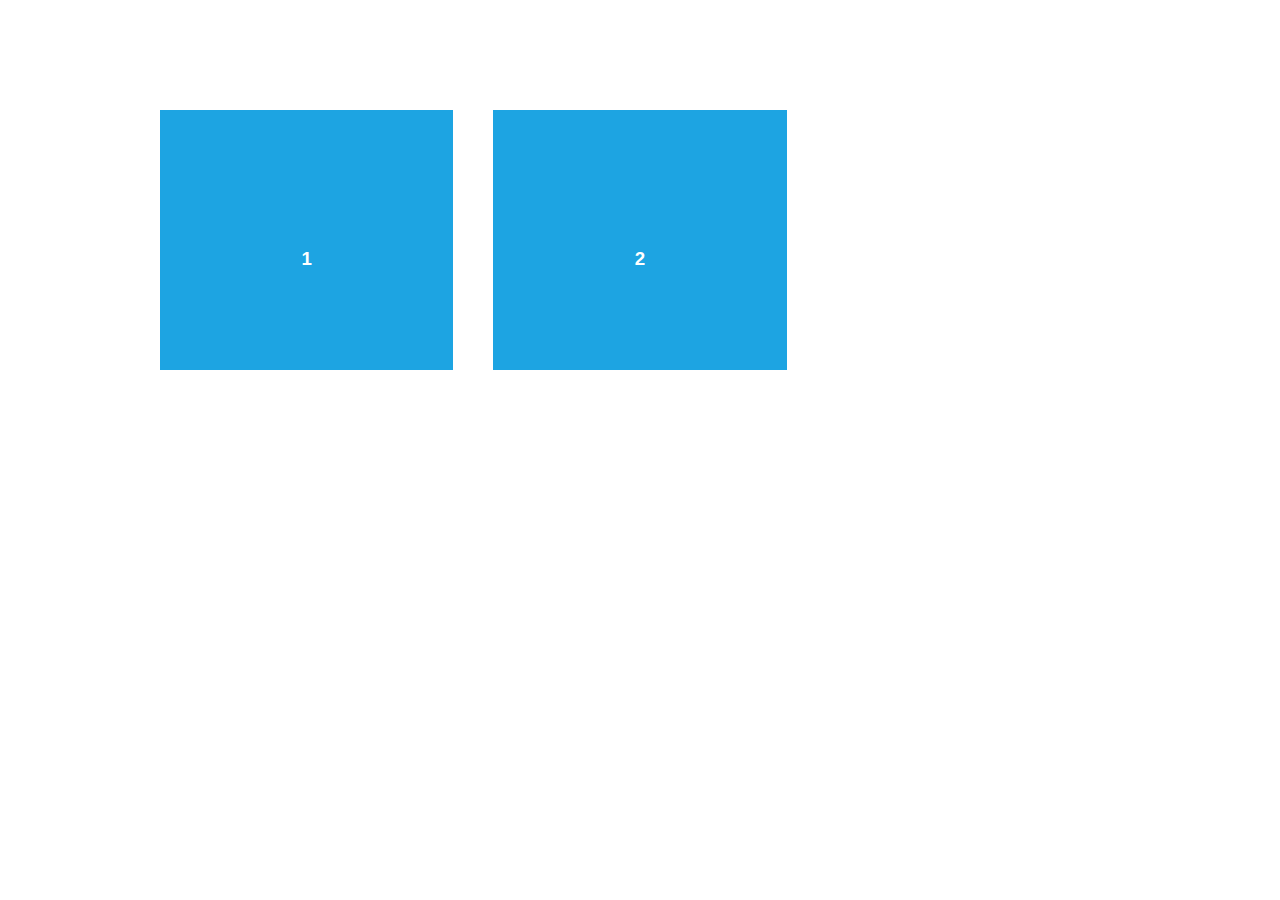
<file: aos-master/aos-master/demo/async.html>
<!DOCTYPE html>
<html>
  <head>
    <meta charset="utf-8">
    <title>AOS - Animate on scroll library</title>
    <meta name="viewport" content="width=device-width">
    <link rel="stylesheet" href="css/styles.css" />
    <link rel="stylesheet" href="../dist/aos.css" />
  </head>
  <body>
    <div id="aos-demo" class="aos-all"></div>

    <script src="../dist/aos.js"></script>
    <script>
      AOS.init({
        easing: 'ease-in-out-sine'
      });

      setInterval(addItem, 300);

      var itemsCounter = 1;
      var container = document.getElementById('aos-demo');

      function addItem () {
        if (itemsCounter > 42) return;
        var item = document.createElement('div');
        item.classList.add('aos-item');
        item.setAttribute('data-aos', 'fade-up');
        item.innerHTML = '<div class="aos-item__inner"><h3>' + itemsCounter + '</h3></div>';
        container.appendChild(item);
        itemsCounter++;
      }
    </script>
  </body>
</html>
</file>
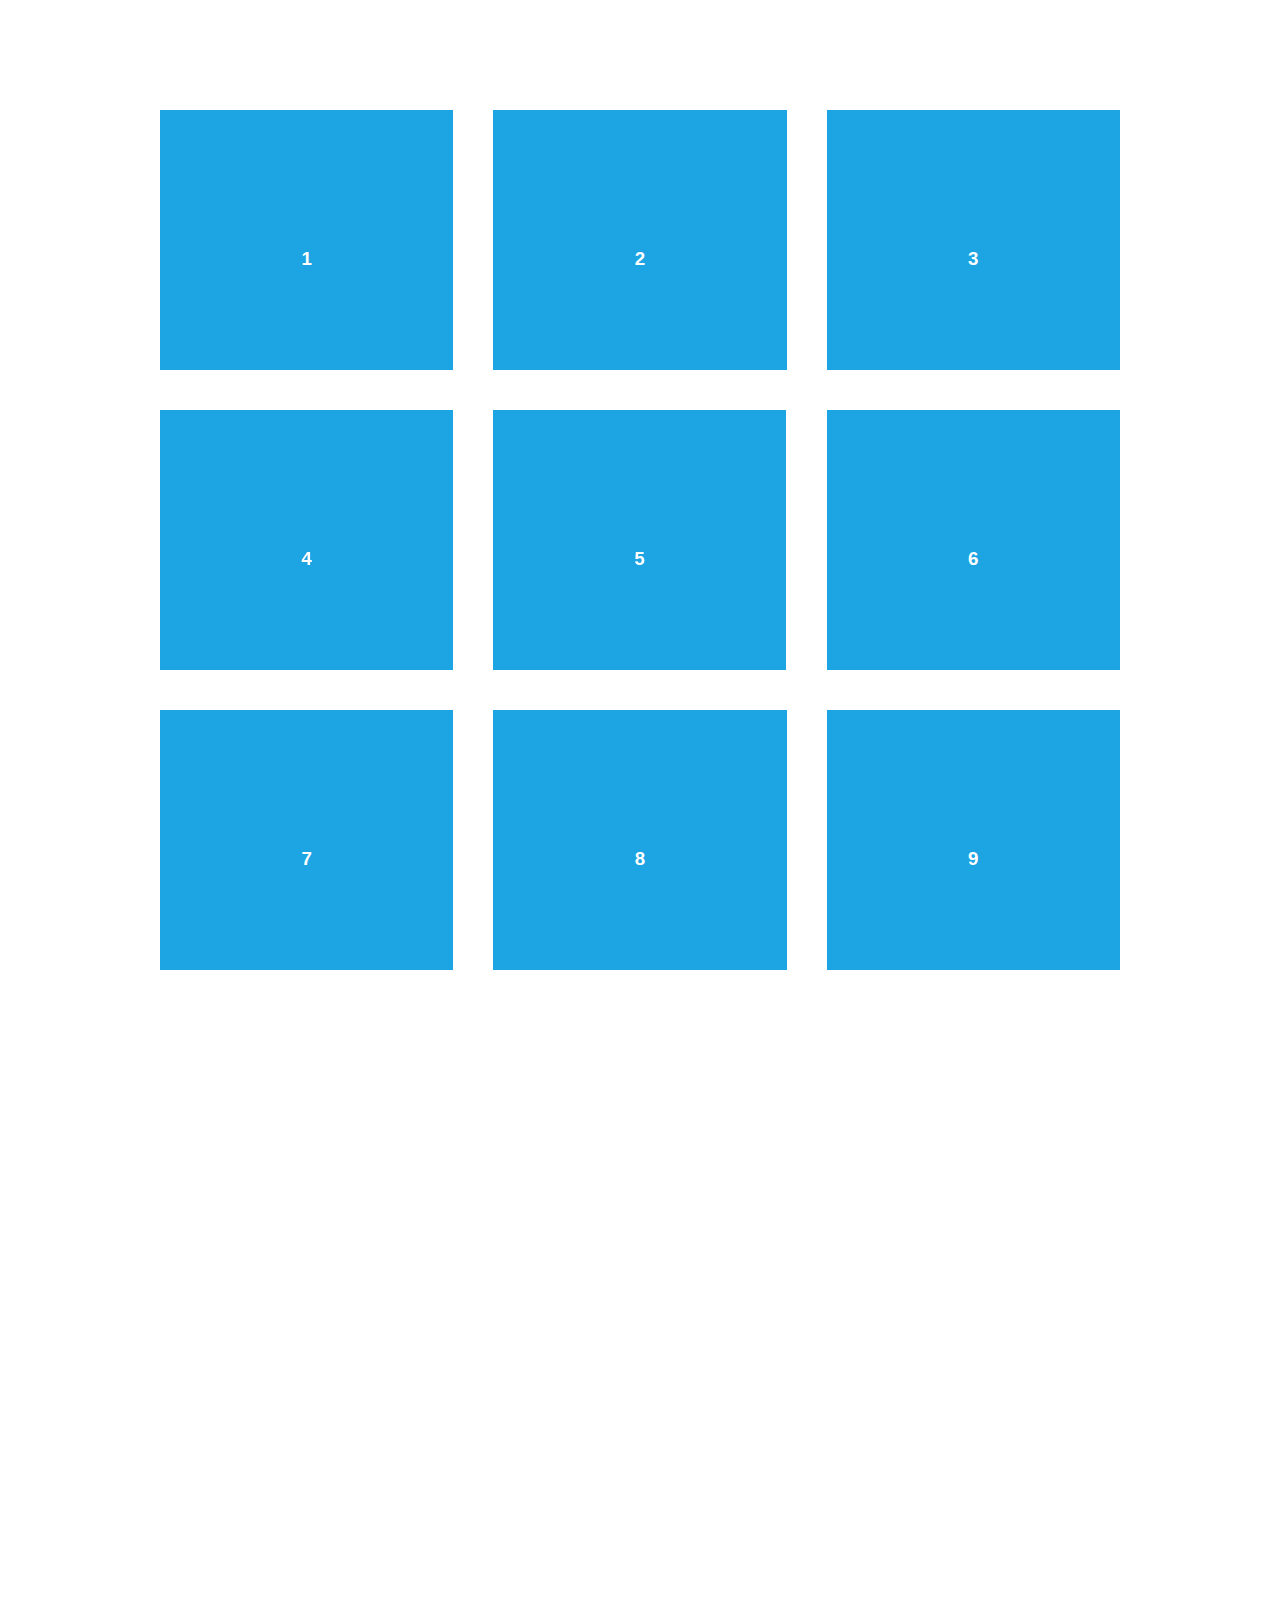
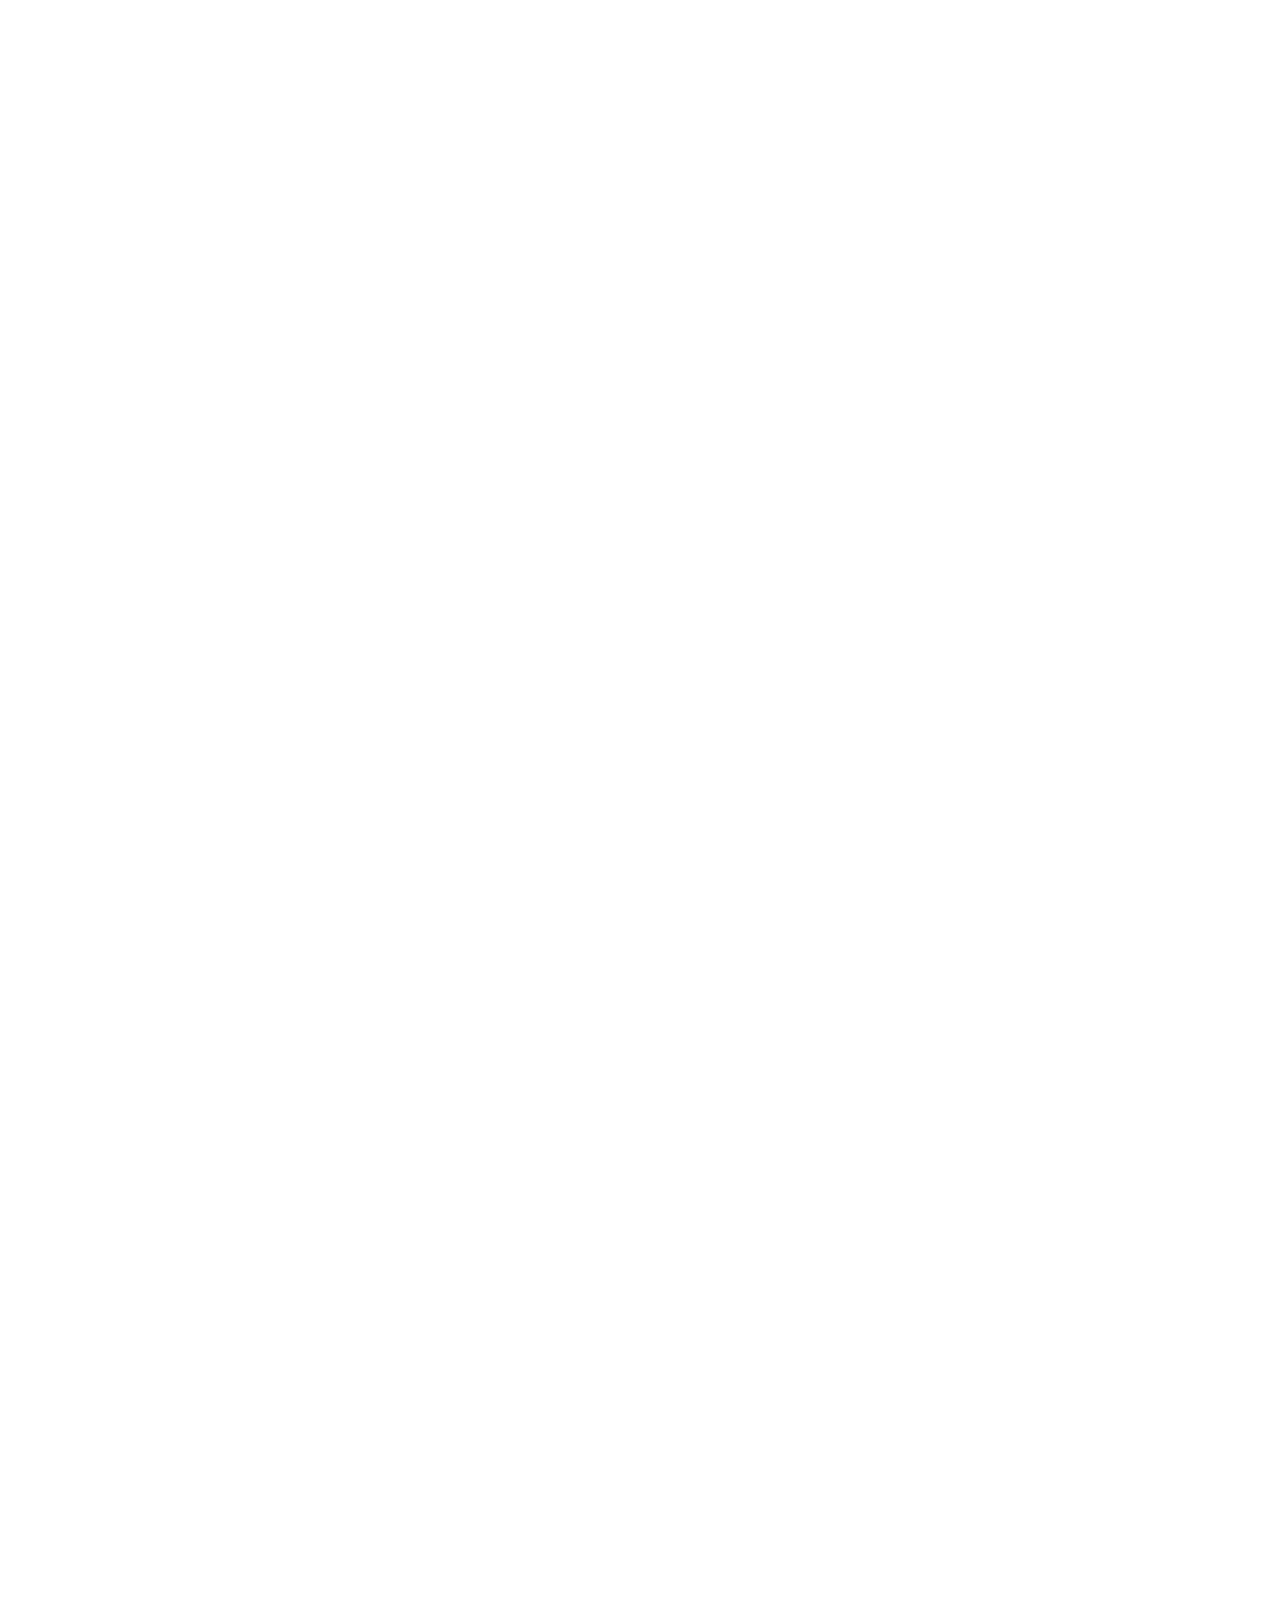
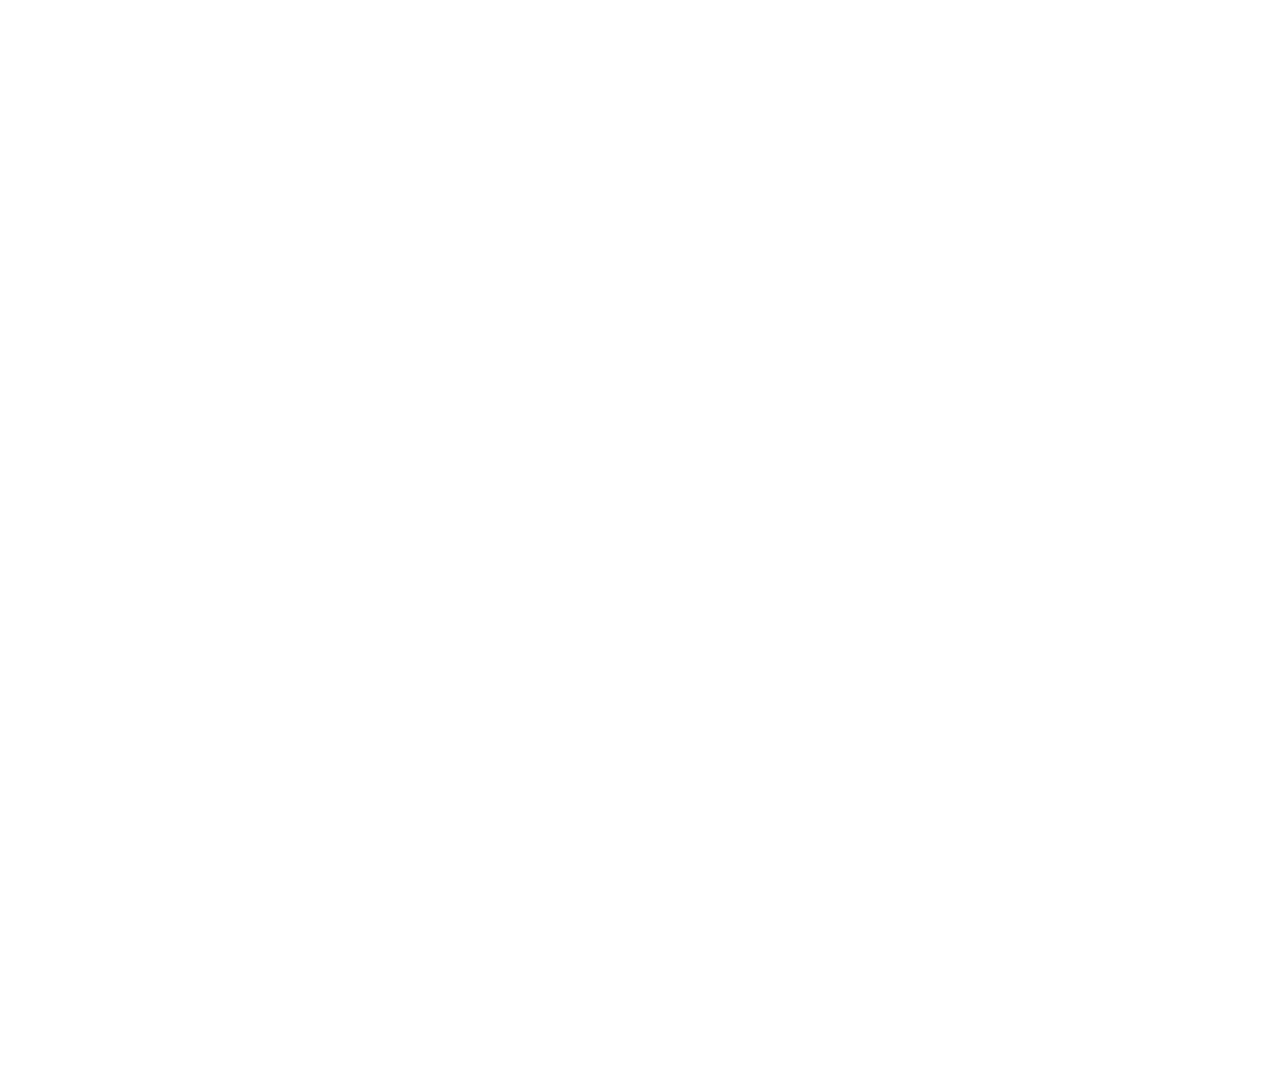
<file: aos-master/aos-master/demo/simple.html>
<!DOCTYPE html>
<html>
  <head>
    <meta charset="utf-8">
    <title>AOS - Animate on scroll library</title>
    <meta name="viewport" content="width=device-width">
    <link rel="stylesheet" href="css/styles.css" />
    <link rel="stylesheet" href="../dist/aos.css" />
    <!--[if lt IE 9]>
    <script src="//html5shiv.googlecode.com/svn/trunk/html5.js"></script>
    <![endif]-->
  </head>
  <body>
    <div id="transcroller-body" class="aos-all">
      <div class="aos-item" data-aos="fade-up">
        <div class="aos-item__inner"><h3>1</h3></div>
      </div>
      <div class="aos-item" data-aos="fade-down">
        <div class="aos-item__inner"><h3>2</h3></div>
      </div>
      <div class="aos-item" data-aos="zoom-out-down">
        <div class="aos-item__inner"><h3>3</h3></div>
      </div>
      <div class="aos-item" data-aos="flip-down">
        <div class="aos-item__inner"><h3>4</h3></div>
      </div>
      <div class="aos-item" data-aos="flip-up">
        <div class="aos-item__inner"><h3>5</h3></div>
      </div>
      <div class="aos-item" data-aos="fade-down">
        <div class="aos-item__inner"><h3>6</h3></div>
      </div>
      <div class="aos-item" data-aos="fade-in">
        <div class="aos-item__inner"><h3>7</h3></div>
      </div>
      <div class="aos-item" data-aos="fade-down">
        <div class="aos-item__inner"><h3>8</h3></div>
      </div>
      <div class="aos-item" data-aos="fade-in">
        <div class="aos-item__inner"><h3>9</h3></div>
      </div>
      <div class="aos-item" data-aos="fade-down">
        <div class="aos-item__inner"><h3>10</h3></div>
      </div>
      <div class="aos-item" data-aos="fade-up">
        <div class="aos-item__inner"><h3>11</h3></div>
      </div>
      <div class="aos-item" data-aos="fade-down">
        <div class="aos-item__inner"><h3>12</h3></div>
      </div>
      <div class="aos-item" data-aos="fade-in">
        <div class="aos-item__inner"><h3>13</h3></div>
      </div>
      <div class="aos-item" data-aos="fade-up">
        <div class="aos-item__inner"><h3>14</h3></div>
      </div>
      <div class="aos-item" data-aos="fade-in">
        <div class="aos-item__inner"><h3>15</h3></div>
      </div>
      <div class="aos-item" data-aos="fade-up">
        <div class="aos-item__inner"><h3>16</h3></div>
      </div>
      <div class="aos-item" data-aos="fade-down">
        <div class="aos-item__inner"><h3>17</h3></div>
      </div>
      <div class="aos-item" data-aos="fade-up">
        <div class="aos-item__inner"><h3>18</h3></div>
      </div>
      <div class="aos-item" data-aos="zoom-out">
        <div class="aos-item__inner"><h3>19</h3></div>
      </div>
      <div class="aos-item" data-aos="fade-up">
        <div class="aos-item__inner"><h3>20</h3></div>
      </div>
      <div class="aos-item" data-aos="zoom-out">
        <div class="aos-item__inner"><h3>21</h3></div>
      </div>
      <div class="aos-item" data-aos="fade-in">
        <div class="aos-item__inner"><h3>22</h3></div>
      </div>
      <div class="aos-item" data-aos="zoom-out-up">
        <div class="aos-item__inner"><h3>23</h3></div>
      </div>
      <div class="aos-item" data-aos="zoom-out-down">
        <div class="aos-item__inner"><h3>24</h3></div>
      </div>
      <div class="aos-item" data-aos="fade-in">
        <div class="aos-item__inner"><h3>25</h3></div>
      </div>
      <div class="aos-item" data-aos="fade-in">
        <div class="aos-item__inner"><h3>26</h3></div>
      </div>
      <div class="aos-item" data-aos="fade-in">
        <div class="aos-item__inner"><h3>27</h3></div>
      </div>
      <div class="aos-item" data-aos="fade-in">
        <div class="aos-item__inner"><h3>28</h3></div>
      </div>
      <div class="aos-item" data-aos="fade-in">
        <div class="aos-item__inner"><h3>29</h3></div>
      </div>
      <div class="aos-item" data-aos="fade-in">
        <div class="aos-item__inner"><h3>30</h3></div>
      </div>
      <div class="aos-item" data-aos="fade-in">
        <div class="aos-item__inner"><h3>31</h3></div>
      </div>
      <div class="aos-item" data-aos="fade-in">
        <div class="aos-item__inner"><h3>32</h3></div>
      </div>
      <div class="aos-item" data-aos="fade-in">
        <div class="aos-item__inner"><h3>33</h3></div>
      </div>
      <div class="aos-item" data-aos="fade-in">
        <div class="aos-item__inner"><h3>34</h3></div>
      </div>
      <div class="aos-item" data-aos="fade-in">
        <div class="aos-item__inner"><h3>35</h3></div>
      </div>
      <div class="aos-item" data-aos="fade-in">
        <div class="aos-item__inner"><h3>36</h3></div>
      </div>
      <div class="aos-item" data-aos="fade-in">
        <div class="aos-item__inner"><h3>37</h3></div>
      </div>
      <div class="aos-item" data-aos="fade-in">
        <div class="aos-item__inner"><h3>38</h3></div>
      </div>
      <div class="aos-item" data-aos="fade-in">
        <div class="aos-item__inner"><h3>39</h3></div>
      </div>
      <div class="aos-item" data-aos="fade-in">
        <div class="aos-item__inner"><h3>40</h3></div>
      </div>
      <div class="aos-item" data-aos="fade-in">
        <div class="aos-item__inner"><h3>41</h3></div>
      </div>
      <div class="aos-item" data-aos="fade-in">
        <div class="aos-item__inner"><h3>42</h3></div>
      </div>
    </div>

    <script src="../dist/aos.js"></script>
    <script>
      AOS.init({
        easing: 'ease-in-out-sine'
      });
    </script>

    <!-- <script src="//cdnjs.cloudflare.com/ajax/libs/require.js/2.1.11/require.min.js"></script>
    <script>
      requirejs.config({
          baseUrl: '../dist',
      });

      require(['aos'], function(AOS){
          AOS.init({
              easing: 'ease-in-out-sine'
          });
      });
    </script> -->
  </body>
</html>
</file>
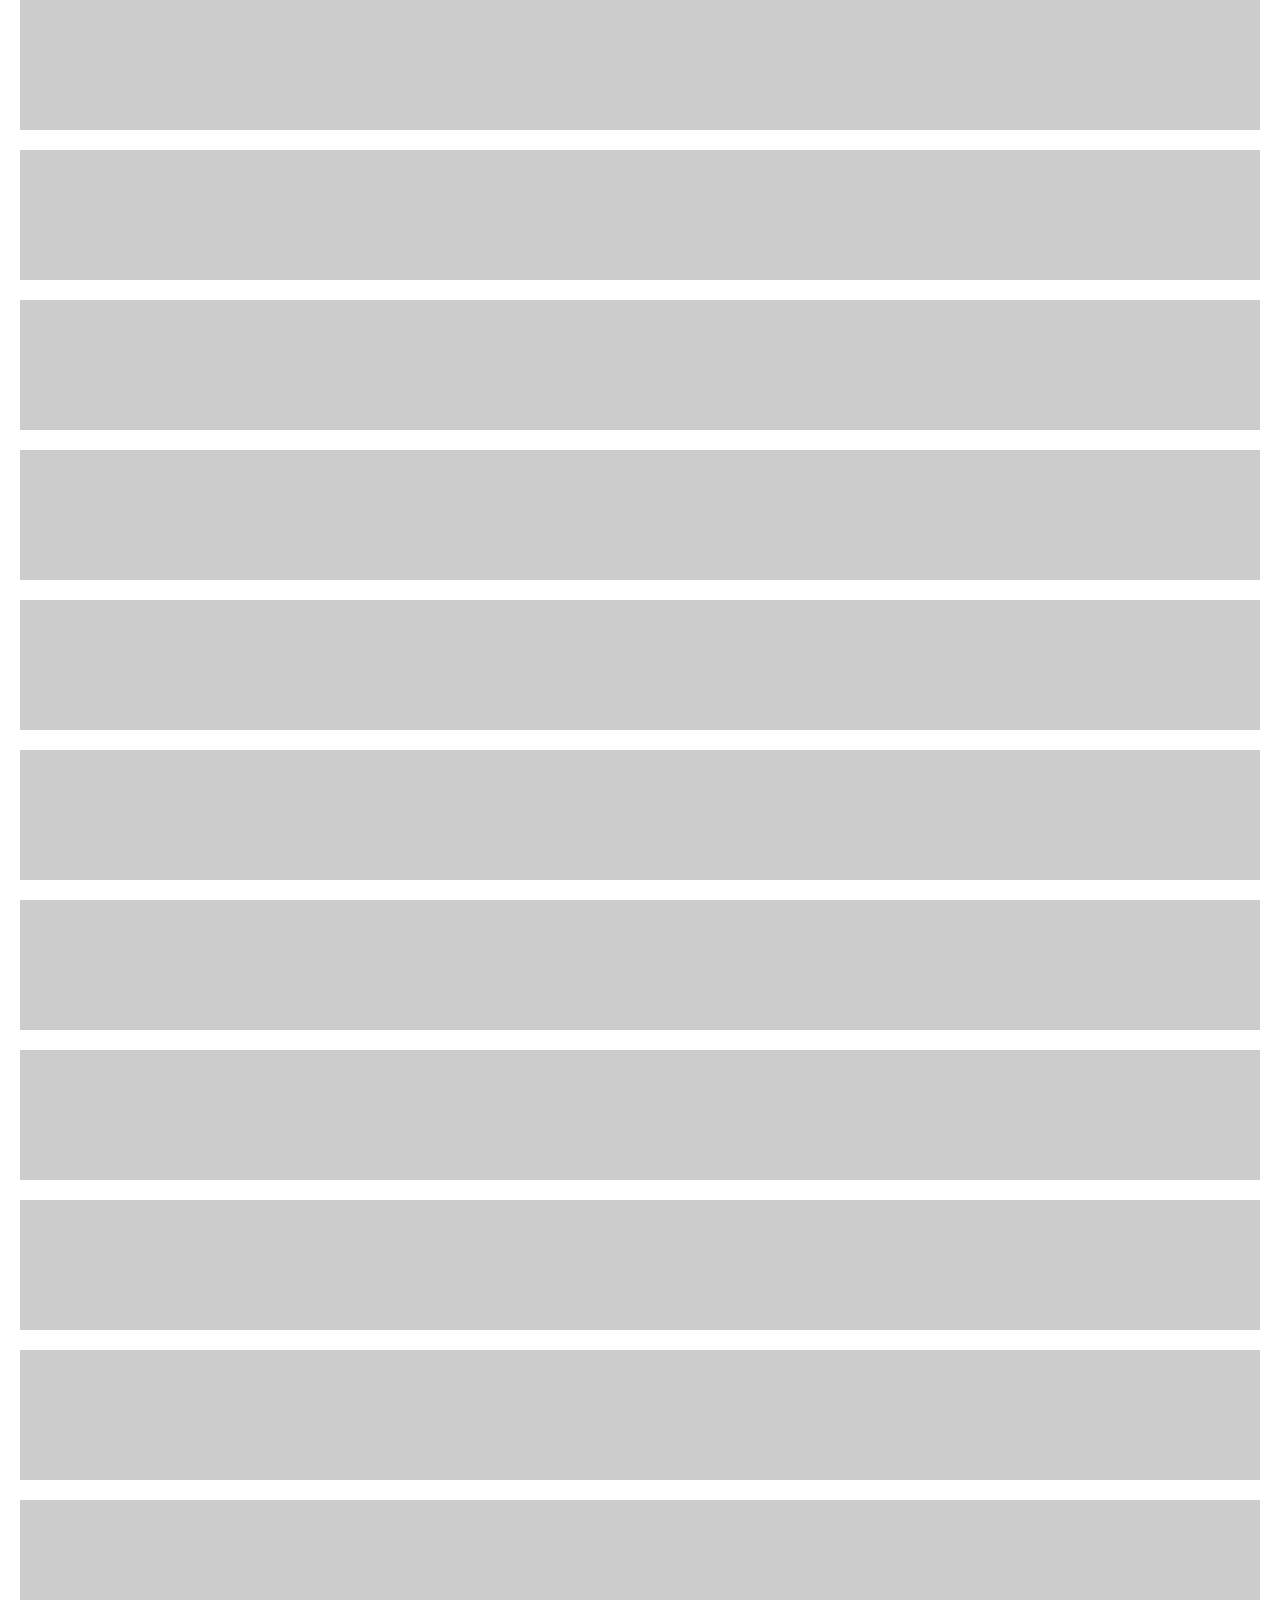
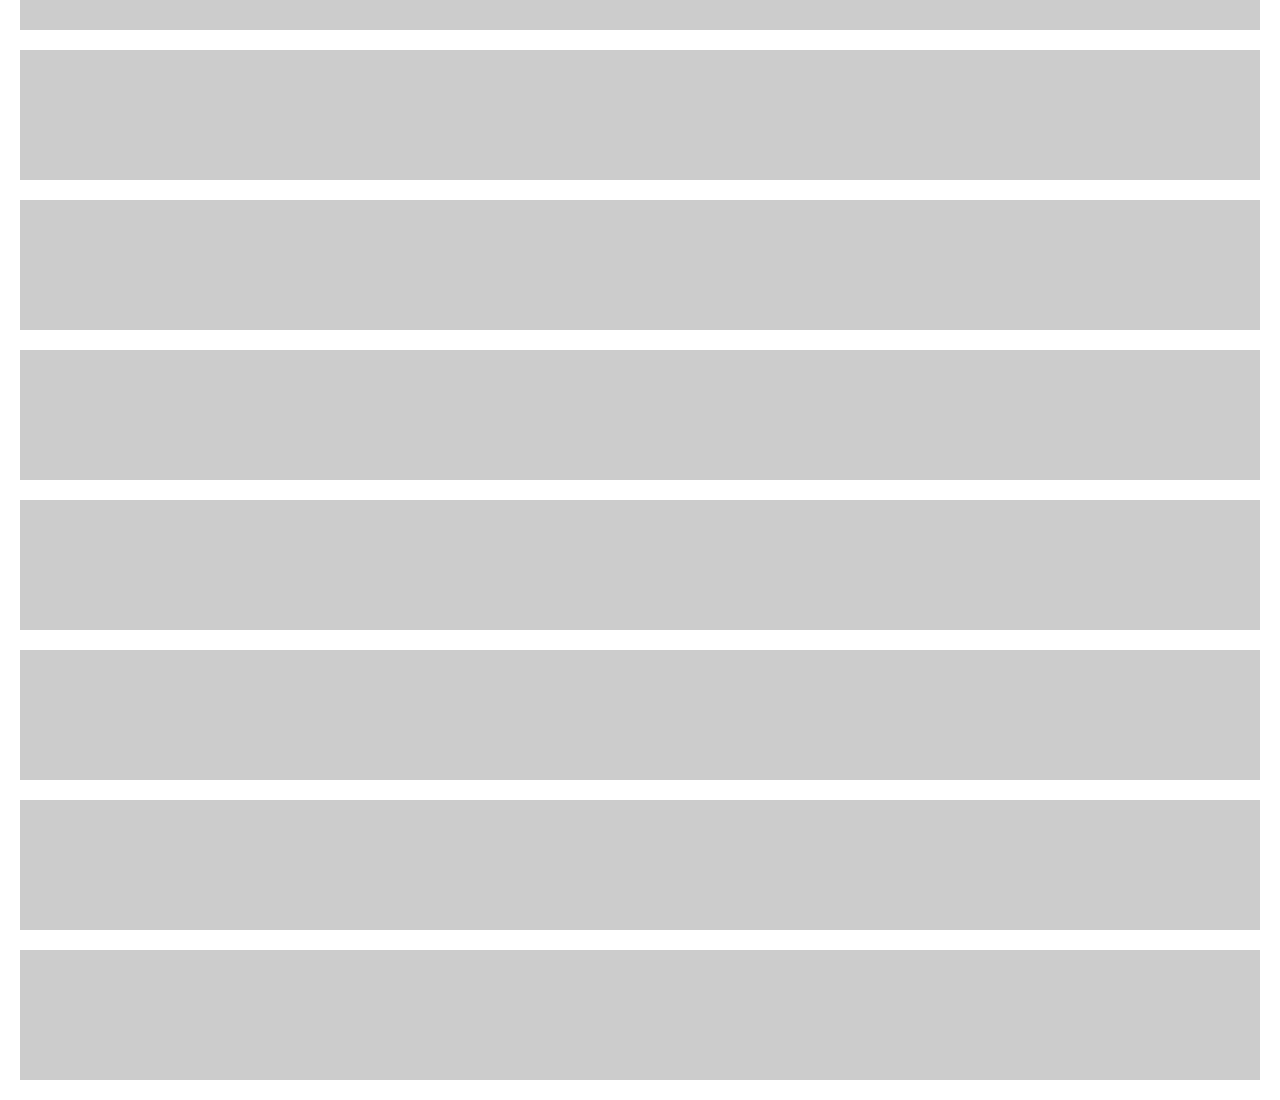
<file: aos-master/aos-master/test/fixtures/aos-offset.fixture.html>
<!DOCTYPE html>
<html>
  <head>
    <title></title>
    <style type="text/css">
      * {box-sizing: border-box;}
      body {
        margin: 0; padding: 0 20px; text-align: center;
      }
      .aos-item {
        width: 100%; height: 130px; margin: 0 0 20px 0; background: #ccc;
      }
    </style>
  </head>
  <body class="body">
    <div class="aos-item aos-item--1" data-aos-offset="50" data-aos="fade"></div>
    <div class="aos-item aos-item--2" data-aos-offset="50" data-aos="fade-up"></div>
    <div class="aos-item aos-item--3" data-aos-offset="50" data-aos="fade-down"></div>
    <div class="aos-item aos-item--4" data-aos-offset="50" data-aos="fade-left"></div>
    <div class="aos-item aos-item--5" data-aos-offset="50" data-aos="fade-right"></div>
    <div class="aos-item aos-item--6" data-aos-offset="50" data-aos="flip-up"></div>
    <div class="aos-item aos-item--7" data-aos-offset="50" data-aos="flip-down"></div>
    <div class="aos-item aos-item--8" data-aos-offset="50" data-aos="flip-left"></div>
    <div class="aos-item aos-item--9" data-aos-offset="50" data-aos="flip-right"></div>
    <div class="aos-item aos-item--10" data-aos-offset="50" data-aos="zoom-in"></div>
    <div class="aos-item aos-item--11" data-aos-offset="50" data-aos="zoom-in-up"></div>
    <div class="aos-item aos-item--12" data-aos-offset="50" data-aos="zoom-in-down"></div>
    <div class="aos-item aos-item--13" data-aos-offset="50" data-aos="zoom-in-left"></div>
    <div class="aos-item aos-item--14" data-aos-offset="50" data-aos="zoom-in-right"></div>
    <div class="aos-item aos-item--15" data-aos-offset="50" data-aos="slide-up"></div>
    <div class="aos-item aos-item--16" data-aos-offset="50" data-aos="slide-down"></div>
    <div class="aos-item aos-item--17" data-aos-offset="50" data-aos="slide-left"></div>
    <div class="aos-item aos-item--18" data-aos-offset="50" data-aos="slide-right"></div>
  </body>
</html>
</file>
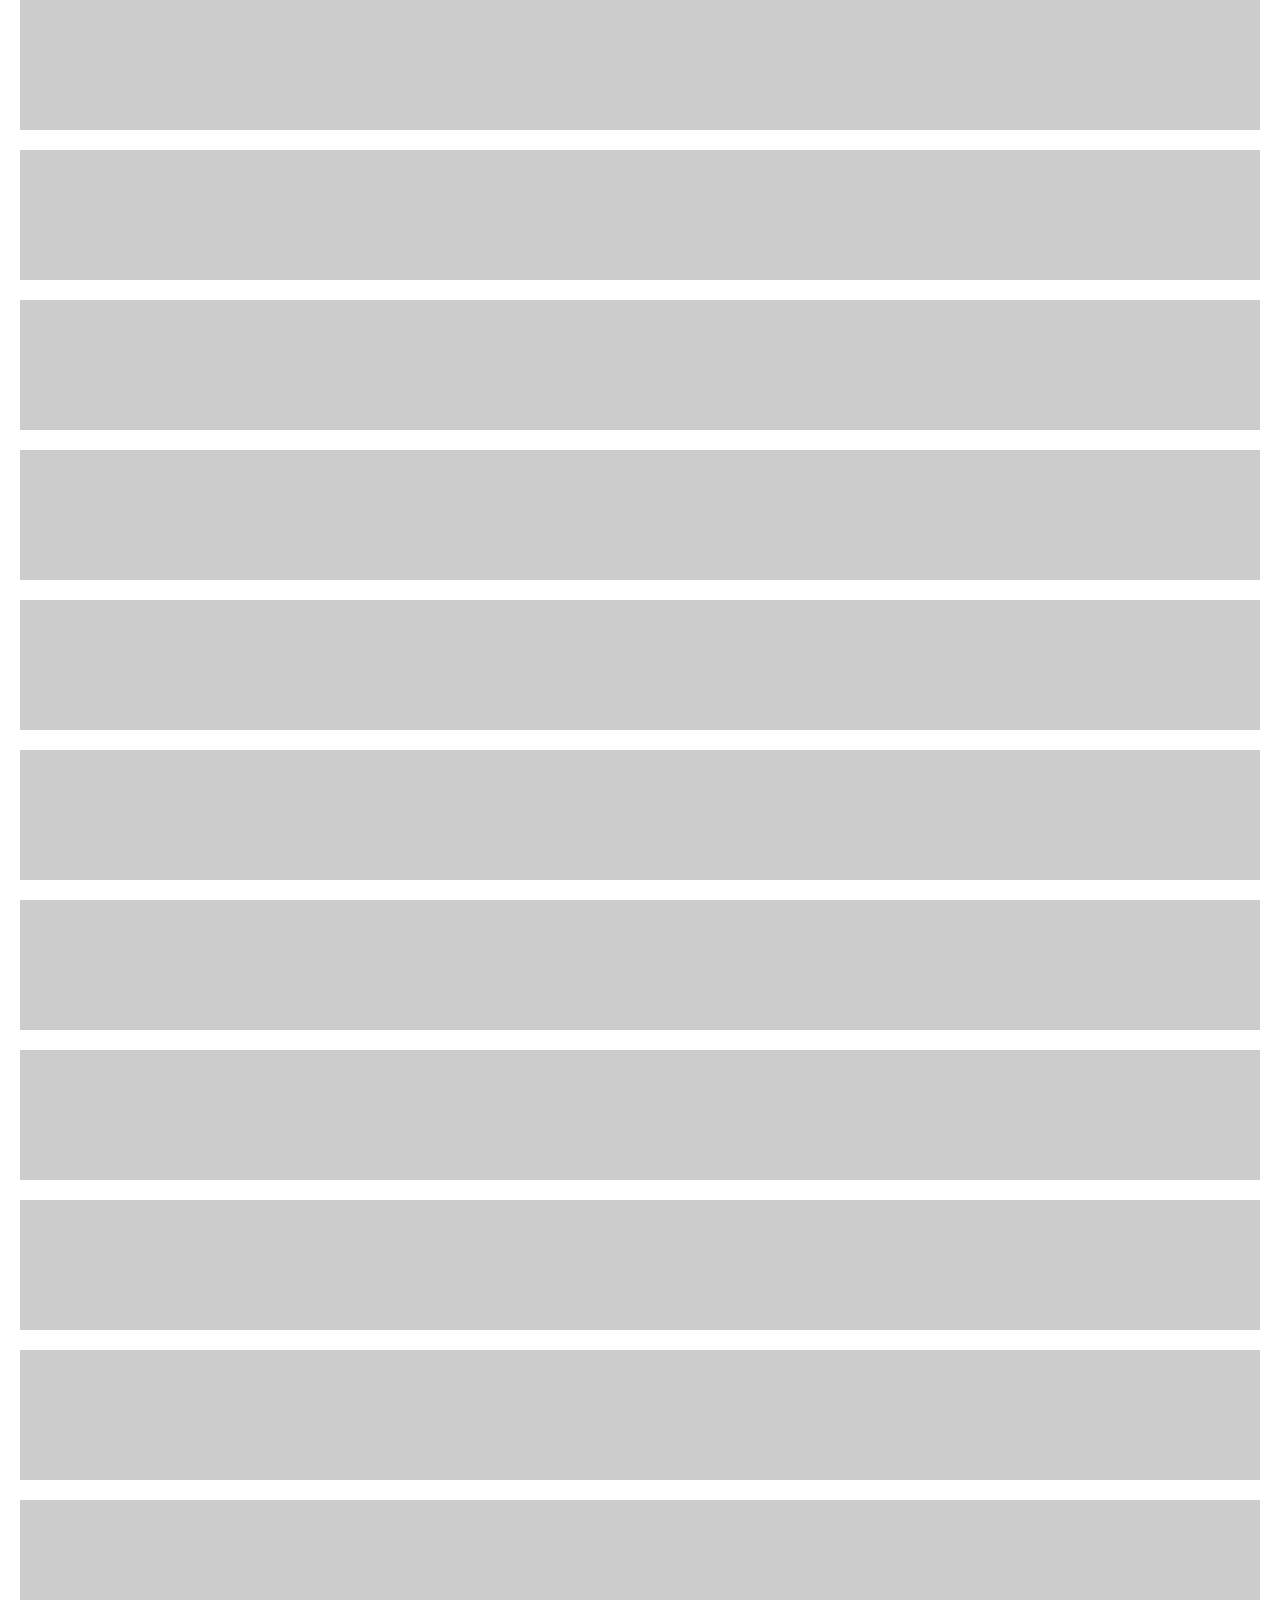
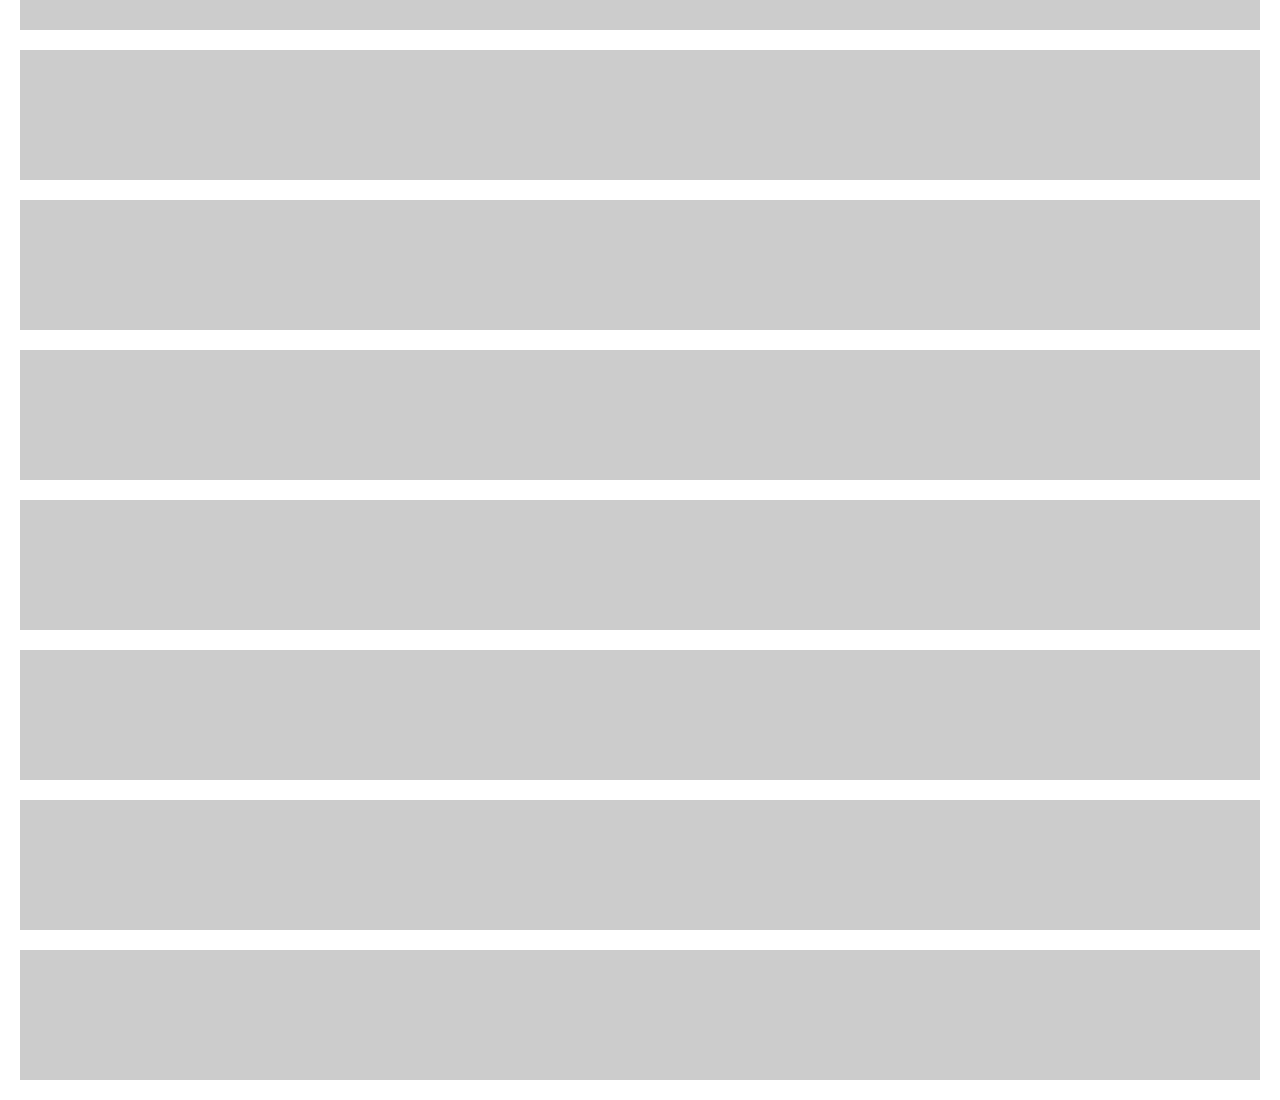
<file: aos-master/aos-master/test/fixtures/aos.fixture.html>
<!DOCTYPE html>
<html>
  <head>
    <title></title>
    <style type="text/css">
      * {box-sizing: border-box;}
      body {
        margin: 0; padding: 0 20px; text-align: center;
      }
      .aos-item {
        width: 100%; height: 130px; margin: 0 0 20px 0; background: #ccc;
      }
    </style>
  </head>
  <body class="body">
    <div class="aos-item aos-item--1" data-aos="fade"></div>
    <div class="aos-item aos-item--2" data-aos="fade-up"></div>
    <div class="aos-item aos-item--3" data-aos="fade-down"></div>
    <div class="aos-item aos-item--4" data-aos="fade-left"></div>
    <div class="aos-item aos-item--5" data-aos="fade-right"></div>
    <div class="aos-item aos-item--6" data-aos="flip-up"></div>
    <div class="aos-item aos-item--7" data-aos="flip-down"></div>
    <div class="aos-item aos-item--8" data-aos="flip-left"></div>
    <div class="aos-item aos-item--9" data-aos="flip-right"></div>
    <div class="aos-item aos-item--10" data-aos="zoom-in"></div>
    <div class="aos-item aos-item--11" data-aos="zoom-in-up"></div>
    <div class="aos-item aos-item--12" data-aos="zoom-in-down"></div>
    <div class="aos-item aos-item--13" data-aos="zoom-in-left"></div>
    <div class="aos-item aos-item--14" data-aos="zoom-in-right"></div>
    <div class="aos-item aos-item--15" data-aos="slide-up"></div>
    <div class="aos-item aos-item--16" data-aos="slide-down"></div>
    <div class="aos-item aos-item--17" data-aos="slide-left"></div>
    <div class="aos-item aos-item--18" data-aos="slide-right"></div>
  </body>
</html>
</file>
<file: form-careercounseling/css/style.css>
html, body{
    scroll-behavior: smooth;
    box-sizing: border-box;
}
*{margin: 0; padding: 0; font-family: 'Rubik', sans-serif,Iceland;text-decoration: none;}

html, body{
    color: black;
}
html, body{
    content: "" ;
    position: absolute;
    top: 0; right: 0; left: 0; bottom: 0;
    background: linear-gradient(312deg, #00d5ff 60%, #fff 0%);
    background: url(../assets/blogg1.png);
    background-position: center;
    background-repeat: no-repeat;
    background-size: 100%;background-attachment: fixed;
    -webkit-background-size: cover;
    z-index: -1;
    margin-bottom: 0%;
}

.form-group{
    margin: 3rem 8rem;
    padding: 3rem 2rem;
    text-align: left;
    font-size: 16px;
    text-transform: uppercase;
    letter-spacing: .15em;
    font-weight: bold;
    padding-bottom: 0%;
    margin-bottom: 0%;
    background: transparent;justify-content: space-between;
}

.form-inline{
    text-align: left;
    text-transform: uppercase;
    font-weight: bold;
    letter-spacing: .1em;
    font-size: 15px;
    background: transparent;
    justify-content: space-between;
    padding-bottom: 0%;
    margin-bottom: 0%;
    padding-bottom: 1rem;
}
.oh{
    letter-spacing: .1em;
    font-weight: bold;
    font-size: 15px;
}
.up{
    padding-top: 1rem;
}
.upcheck{
    padding-top: 1rem;
    margin-bottom: 0%;
    padding-bottom: 0%;
    padding-left: 1.25rem;
}
.help-buttons a{
    text-decoration: none;
    font-weight: bold;
    font-size: 14px;
    text-align: center;
    padding: 6px 30px;
    cursor: pointer;
    text-transform: uppercase;
    display: inline-block;
    letter-spacing: .15em;
    border: .25px solid white;
    background: black;
    box-shadow: 3px 3px 0 0 rgba(0, 0, 0, 0.3);
    color: white;
    margin-left: 45rem ;
    margin-bottom: 2rem;
}
.help-buttons a:hover{
    text-decoration: none;
    font-weight: bold;
    font-size: 14px;
    text-align: center;
    padding: 7px 29px;
    cursor: pointer;
    text-transform: uppercase;
    display: inline-block;
    letter-spacing: .2em;
    border: .25px solid white;
    box-shadow: 3px 3px 0 0 rgba(0, 0, 0, 0.3);
    color: white;
    text-decoration: none;
}
@media only screen and (max-width:650px){
    html, body{
        margin: .5rem .25rem;
        content: "" ;
        position: absolute;
        top: 0; right: 0; left: 0; bottom: 0;
        background: url(../assets/blogg1.png);
        background-position: center;
        background-repeat: no-repeat;
        background-size: 100%;background-attachment: fixed;
        -webkit-background-size: cover;
        margin-right: 0%;
    }
    .form-group{
        margin: .5rem 0;
        padding: 1rem .5rem;
        text-align: left;
        font-size: 13px;
        text-transform: uppercase;
        letter-spacing: .1em;
        padding-bottom: 0%;
        margin-bottom: 0%;
        background: transparent;
        justify-content: space-between;
        width: 95%;
        margin-right: 0%;
    }
    .form-inline{
        text-align: left;
        text-transform: uppercase;
        letter-spacing: .1em;
        font-size: 13px;
        background: transparent;
        justify-content: space-between;
        padding-bottom: 0%;
        margin-bottom: 0%;
        padding-top: 1rem;
        margin-right: 0%;
    }
    .oh{
        letter-spacing: .1em;
        font-size: 13px;
        padding-top: 1rem;
        padding-bottom: 0%;
        margin-right: 0%;
    }
    
    .upcheck{
        padding-top: 1rem;
        margin-bottom: 0%;
        padding-bottom: 0%;
        margin-right: 0%;
    }
    .help-buttons a{
        width: 90%;
        text-decoration: none;
        font-weight: bold;
        font-size: 11px;
        text-align: center;
        padding: 6px 0;
        cursor: pointer;
        text-transform: uppercase;
        display: inline-block;
        letter-spacing: .1em;
        border: .25px solid white;
        background: black;
        box-shadow: 3px 3px 0 0 rgba(0, 0, 0, 0.3);
        color: white;
        margin: 1rem .5rem ;
        margin-bottom: 2rem;
        margin-right: 0%;
    }

}
</file>
<file: form-executivecoaching/css/style.css>
html, body{
    scroll-behavior: smooth;
    box-sizing: border-box;
}
*{margin: 0; padding: 0; font-family: 'Rubik', sans-serif,Iceland;text-decoration: none;}

html, body{
    color: black;
}
html, body{
    content: "" ;
    position: absolute;
    top: 0; right: 0; left: 0; bottom: 0;
    background: linear-gradient(312deg, #00d5ff 60%, #fff 0%);
    background: url(../assets/blogg1.png);
    background-position: center;
    background-repeat: no-repeat;
    background-size: 100%;background-attachment: fixed;
    -webkit-background-size: cover;
    z-index: -1;
    margin-bottom: 0%;
}

.form-group{
    margin: 3rem 8rem;
    padding: 3rem 2rem;
    text-align: left;
    font-size: 16px;
    text-transform: uppercase;
    letter-spacing: .15em;
    font-weight: bold;
    padding-bottom: 0%;
    margin-bottom: 0%;
    background: transparent;justify-content: space-between;
}

.form-inline{
    text-align: left;
    text-transform: uppercase;
    font-weight: bold;
    letter-spacing: .1em;
    font-size: 15px;
    background: transparent;
    justify-content: space-between;
    padding-bottom: 0%;
    margin-bottom: 0%;
    padding-bottom: 1rem;
}
.oh{
    letter-spacing: .1em;
    font-weight: bold;
    font-size: 15px;
}
.up{
    padding-top: 1rem;
}
.upcheck{
    padding-top: 1rem;
    margin-bottom: 0%;
    padding-bottom: 0%;
    padding-left: 1.25rem;
}
.help-buttons a{
    text-decoration: none;
    font-weight: bold;
    font-size: 14px;
    text-align: center;
    padding: 6px 30px;
    cursor: pointer;
    text-transform: uppercase;
    display: inline-block;
    letter-spacing: .15em;
    border: .25px solid white;
    background: black;
    box-shadow: 3px 3px 0 0 rgba(0, 0, 0, 0.3);
    color: white;
    margin-left: 45rem ;
    margin-bottom: 2rem;
}
.help-buttons a:hover{
    text-decoration: none;
    font-weight: bold;
    font-size: 14px;
    text-align: center;
    padding: 7px 29px;
    cursor: pointer;
    text-transform: uppercase;
    display: inline-block;
    letter-spacing: .2em;
    border: .25px solid white;
    box-shadow: 3px 3px 0 0 rgba(0, 0, 0, 0.3);
    color: white;
    text-decoration: none;
}
@media only screen and (max-width:650px){
    html, body{
        margin: .5rem .25rem;
        content: "" ;
        position: absolute;
        top: 0; right: 0; left: 0; bottom: 0;
        background: url(../assets/blogg1.png);
        background-position: center;
        background-repeat: no-repeat;
        background-size: 100%;background-attachment: fixed;
        -webkit-background-size: cover;
        margin-right: 0%;
    }
    .form-group{
        margin: .5rem 0;
        padding: 1rem .5rem;
        text-align: left;
        font-size: 13px;
        text-transform: uppercase;
        letter-spacing: .1em;
        padding-bottom: 0%;
        margin-bottom: 0%;
        background: transparent;
        justify-content: space-between;
        width: 95%;
        margin-right: 0%;
    }
    .form-inline{
        text-align: left;
        text-transform: uppercase;
        letter-spacing: .1em;
        font-size: 13px;
        background: transparent;
        justify-content: space-between;
        padding-bottom: 0%;
        margin-bottom: 0%;
        padding-top: 1rem;
        margin-right: 0%;
    }
    .oh{
        letter-spacing: .1em;
        font-size: 13px;
        padding-top: 1rem;
        padding-bottom: 0%;
        margin-right: 0%;
    }
    
    .upcheck{
        padding-top: 1rem;
        margin-bottom: 0%;
        padding-bottom: 0%;
        margin-right: 0%;
    }
    .help-buttons a{
        width: 90%;
        text-decoration: none;
        font-weight: bold;
        font-size: 11px;
        text-align: center;
        padding: 6px 0;
        cursor: pointer;
        text-transform: uppercase;
        display: inline-block;
        letter-spacing: .1em;
        border: .25px solid white;
        background: black;
        box-shadow: 3px 3px 0 0 rgba(0, 0, 0, 0.3);
        color: white;
        margin: 1rem .5rem ;
        margin-bottom: 2rem;
        margin-right: 0%;
    }

}
</file>
<file: form-highperformance/css/style.css>
html, body{
    scroll-behavior: smooth;
    box-sizing: border-box;
}
*{margin: 0; padding: 0; font-family: 'Rubik', sans-serif,Iceland;text-decoration: none;}

html, body{
    color: black;
}
html, body{
    content: "" ;
    position: absolute;
    top: 0; right: 0; left: 0; bottom: 0;
    background: linear-gradient(312deg, #00d5ff 60%, #fff 0%);
    background: url(../assets/blogg1.png);
    background-position: center;
    background-repeat: no-repeat;
    background-size: 100%;background-attachment: fixed;
    -webkit-background-size: cover;
    z-index: -1;
    margin-bottom: 0%;
}

.form-group{
    margin: 3rem 8rem;
    padding: 3rem 2rem;
    text-align: left;
    font-size: 16px;
    text-transform: uppercase;
    letter-spacing: .15em;
    font-weight: bold;
    padding-bottom: 0%;
    margin-bottom: 0%;
    background: transparent;justify-content: space-between;
}

.form-inline{
    text-align: left;
    text-transform: uppercase;
    font-weight: bold;
    letter-spacing: .1em;
    font-size: 15px;
    background: transparent;
    justify-content: space-between;
    padding-bottom: 0%;
    margin-bottom: 0%;
    padding-bottom: 1rem;
}
.oh{
    letter-spacing: .1em;
    font-weight: bold;
    font-size: 15px;
}
.up{
    padding-top: 1rem;
}
.upcheck{
    padding-top: 1rem;
    margin-bottom: 0%;
    padding-bottom: 0%;
    padding-left: 1.25rem;
}
.help-buttons a{
    text-decoration: none;
    font-weight: bold;
    font-size: 14px;
    text-align: center;
    padding: 6px 30px;
    cursor: pointer;
    text-transform: uppercase;
    display: inline-block;
    letter-spacing: .15em;
    border: .25px solid white;
    background: black;
    box-shadow: 3px 3px 0 0 rgba(0, 0, 0, 0.3);
    color: white;
    margin-left: 45rem ;
    margin-bottom: 2rem;
}
.help-buttons a:hover{
    text-decoration: none;
    font-weight: bold;
    font-size: 14px;
    text-align: center;
    padding: 7px 29px;
    cursor: pointer;
    text-transform: uppercase;
    display: inline-block;
    letter-spacing: .2em;
    border: .25px solid white;
    box-shadow: 3px 3px 0 0 rgba(0, 0, 0, 0.3);
    color: white;
    text-decoration: none;
}
@media only screen and (max-width:650px){
    html, body{
        margin: .5rem .25rem;
        content: "" ;
        position: absolute;
        top: 0; right: 0; left: 0; bottom: 0;
        background: url(../assets/blogg1.png);
        background-position: center;
        background-repeat: no-repeat;
        background-size: 100%;background-attachment: fixed;
        -webkit-background-size: cover;
        margin-right: 0%;
    }
    .form-group{
        margin: .5rem 0;
        padding: 1rem .5rem;
        text-align: left;
        font-size: 13px;
        text-transform: uppercase;
        letter-spacing: .1em;
        padding-bottom: 0%;
        margin-bottom: 0%;
        background: transparent;
        justify-content: space-between;
        width: 95%;
        margin-right: 0%;
    }
    .form-inline{
        text-align: left;
        text-transform: uppercase;
        letter-spacing: .1em;
        font-size: 13px;
        background: transparent;
        justify-content: space-between;
        padding-bottom: 0%;
        margin-bottom: 0%;
        padding-top: 1rem;
        margin-right: 0%;
    }
    .oh{
        letter-spacing: .1em;
        font-size: 13px;
        padding-top: 1rem;
        padding-bottom: 0%;
        margin-right: 0%;
    }
    
    .upcheck{
        padding-top: 1rem;
        margin-bottom: 0%;
        padding-bottom: 0%;
        margin-right: 0%;
    }
    .help-buttons a{
        width: 90%;
        text-decoration: none;
        font-weight: bold;
        font-size: 11px;
        text-align: center;
        padding: 6px 0;
        cursor: pointer;
        text-transform: uppercase;
        display: inline-block;
        letter-spacing: .1em;
        border: .25px solid white;
        background: black;
        box-shadow: 3px 3px 0 0 rgba(0, 0, 0, 0.3);
        color: white;
        margin: 1rem .5rem ;
        margin-bottom: 2rem;
        margin-right: 0%;
    }

}
</file>
<file: form-lifecoaching/css/style.css>
html, body{
    scroll-behavior: smooth;
    box-sizing: border-box;
}
*{margin: 0; padding: 0; font-family: 'Rubik', sans-serif,Iceland;text-decoration: none;}

html, body{
    color: black;
}
html, body{
    content: "" ;
    position: absolute;
    top: 0; right: 0; left: 0; bottom: 0;
    background: linear-gradient(312deg, #00d5ff 60%, #fff 0%);
    background: url(../assets/blogg1.png);
    background-position: center;
    background-repeat: no-repeat;
    background-size: 100%;background-attachment: fixed;
    -webkit-background-size: cover;
    z-index: -1;
    margin-bottom: 0%;
}

.form-group{
    margin: 3rem 8rem;
    padding: 3rem 2rem;
    text-align: left;
    font-size: 16px;
    text-transform: uppercase;
    letter-spacing: .15em;
    font-weight: bold;
    padding-bottom: 0%;
    margin-bottom: 0%;
    background: transparent;justify-content: space-between;
}

.form-inline{
    text-align: left;
    text-transform: uppercase;
    font-weight: bold;
    letter-spacing: .1em;
    font-size: 15px;
    background: transparent;
    justify-content: space-between;
    padding-bottom: 0%;
    margin-bottom: 0%;
    padding-bottom: 1rem;
}
.oh{
    letter-spacing: .1em;
    font-weight: bold;
    font-size: 15px;
}
.up{
    padding-top: 1rem;
}
.upcheck{
    padding-top: 1rem;
    margin-bottom: 0%;
    padding-bottom: 0%;
    padding-left: 1.25rem;
}
.help-buttons a{
    text-decoration: none;
    font-weight: bold;
    font-size: 14px;
    text-align: center;
    padding: 6px 30px;
    cursor: pointer;
    text-transform: uppercase;
    display: inline-block;
    letter-spacing: .15em;
    border: .25px solid white;
    background: black;
    box-shadow: 3px 3px 0 0 rgba(0, 0, 0, 0.3);
    color: white;
    margin-left: 45rem ;
    margin-bottom: 2rem;
}
.help-buttons a:hover{
    text-decoration: none;
    font-weight: bold;
    font-size: 14px;
    text-align: center;
    padding: 7px 29px;
    cursor: pointer;
    text-transform: uppercase;
    display: inline-block;
    letter-spacing: .2em;
    border: .25px solid white;
    box-shadow: 3px 3px 0 0 rgba(0, 0, 0, 0.3);
    color: white;
    text-decoration: none;
}
@media only screen and (max-width:650px){
    html, body{
        margin: .5rem .25rem;
        content: "" ;
        position: absolute;
        top: 0; right: 0; left: 0; bottom: 0;
        background: url(../assets/blogg1.png);
        background-position: center;
        background-repeat: no-repeat;
        background-size: 100%;background-attachment: fixed;
        -webkit-background-size: cover;
        margin-right: 0%;
    }
    .form-group{
        margin: .5rem 0;
        padding: 1rem .5rem;
        text-align: left;
        font-size: 13px;
        text-transform: uppercase;
        letter-spacing: .1em;
        padding-bottom: 0%;
        margin-bottom: 0%;
        background: transparent;
        justify-content: space-between;
        width: 95%;
        margin-right: 0%;
    }
    .form-inline{
        text-align: left;
        text-transform: uppercase;
        letter-spacing: .1em;
        font-size: 13px;
        background: transparent;
        justify-content: space-between;
        padding-bottom: 0%;
        margin-bottom: 0%;
        padding-top: 1rem;
        margin-right: 0%;
    }
    .oh{
        letter-spacing: .1em;
        font-size: 13px;
        padding-top: 1rem;
        padding-bottom: 0%;
        margin-right: 0%;
    }
    
    .upcheck{
        padding-top: 1rem;
        margin-bottom: 0%;
        padding-bottom: 0%;
        margin-right: 0%;
    }
    .help-buttons a{
        width: 90%;
        text-decoration: none;
        font-weight: bold;
        font-size: 11px;
        text-align: center;
        padding: 6px 0;
        cursor: pointer;
        text-transform: uppercase;
        display: inline-block;
        letter-spacing: .1em;
        border: .25px solid white;
        background: black;
        box-shadow: 3px 3px 0 0 rgba(0, 0, 0, 0.3);
        color: white;
        margin: 1rem .5rem ;
        margin-bottom: 2rem;
        margin-right: 0%;
    }

}
</file>
<file: form-Powerfultraining/css/style.css>
html, body{
    scroll-behavior: smooth;
    box-sizing: border-box;
}
*{margin: 0; padding: 0; font-family: 'Rubik', sans-serif,Iceland;text-decoration: none;}

html, body{
    color: black;
}
html, body{
    content: "" ;
    position: absolute;
    top: 0; right: 0; left: 0; bottom: 0;
    background: linear-gradient(312deg, #00d5ff 60%, #fff 0%);
    background: url(../assets/blogg1.png);
    background-position: center;
    background-repeat: no-repeat;
    background-size: 100%;background-attachment: fixed;
    -webkit-background-size: cover;
    z-index: -1;
    margin-bottom: 0%;
}

.form-group{
    margin: 3rem 8rem;
    padding: 3rem 2rem;
    text-align: left;
    font-size: 16px;
    text-transform: uppercase;
    letter-spacing: .15em;
    font-weight: bold;
    padding-bottom: 0%;
    margin-bottom: 0%;
    background: transparent;justify-content: space-between;
}

.form-inline{
    text-align: left;
    text-transform: uppercase;
    font-weight: bold;
    letter-spacing: .1em;
    font-size: 15px;
    background: transparent;
    justify-content: space-between;
    padding-bottom: 0%;
    margin-bottom: 0%;
    padding-bottom: 1rem;
}
.oh{
    letter-spacing: .1em;
    font-weight: bold;
    font-size: 15px;
}
.up{
    padding-top: 1rem;
}
.upcheck{
    padding-top: 1rem;
    margin-bottom: 0%;
    padding-bottom: 0%;
    padding-left: 1.25rem;
}
.help-buttons a{
    text-decoration: none;
    font-weight: bold;
    font-size: 14px;
    text-align: center;
    padding: 6px 30px;
    cursor: pointer;
    text-transform: uppercase;
    display: inline-block;
    letter-spacing: .15em;
    border: .25px solid white;
    background: black;
    box-shadow: 3px 3px 0 0 rgba(0, 0, 0, 0.3);
    color: white;
    margin-left: 45rem ;
    margin-bottom: 2rem;
}
.help-buttons a:hover{
    text-decoration: none;
    font-weight: bold;
    font-size: 14px;
    text-align: center;
    padding: 7px 29px;
    cursor: pointer;
    text-transform: uppercase;
    display: inline-block;
    letter-spacing: .2em;
    border: .25px solid white;
    box-shadow: 3px 3px 0 0 rgba(0, 0, 0, 0.3);
    color: white;
    text-decoration: none;
}
@media only screen and (max-width:650px){
    html, body{
        margin: .5rem .25rem;
        content: "" ;
        position: absolute;
        top: 0; right: 0; left: 0; bottom: 0;
        background: url(../assets/blogg1.png);
        background-position: center;
        background-repeat: no-repeat;
        background-size: 100%;background-attachment: fixed;
        -webkit-background-size: cover;
        margin-right: 0%;
    }
    .form-group{
        margin: .5rem 0;
        padding: 1rem .5rem;
        text-align: left;
        font-size: 13px;
        text-transform: uppercase;
        letter-spacing: .1em;
        padding-bottom: 0%;
        margin-bottom: 0%;
        background: transparent;
        justify-content: space-between;
        width: 95%;
        margin-right: 0%;
    }
    .form-inline{
        text-align: left;
        text-transform: uppercase;
        letter-spacing: .1em;
        font-size: 13px;
        background: transparent;
        justify-content: space-between;
        padding-bottom: 0%;
        margin-bottom: 0%;
        padding-top: 1rem;
        margin-right: 0%;
    }
    .oh{
        letter-spacing: .1em;
        font-size: 13px;
        padding-top: 1rem;
        padding-bottom: 0%;
        margin-right: 0%;
    }
    
    .upcheck{
        padding-top: 1rem;
        margin-bottom: 0%;
        padding-bottom: 0%;
        margin-right: 0%;
    }
    .help-buttons a{
        width: 90%;
        text-decoration: none;
        font-weight: bold;
        font-size: 11px;
        text-align: center;
        padding: 6px 0;
        cursor: pointer;
        text-transform: uppercase;
        display: inline-block;
        letter-spacing: .1em;
        border: .25px solid white;
        background: black;
        box-shadow: 3px 3px 0 0 rgba(0, 0, 0, 0.3);
        color: white;
        margin: 1rem .5rem ;
        margin-bottom: 2rem;
        margin-right: 0%;
    }

}
</file>
<file: form-Protectiontraining/css/style.css>
html, body{
    scroll-behavior: smooth;
    box-sizing: border-box;
}
*{margin: 0; padding: 0; font-family: 'Rubik', sans-serif,Iceland;text-decoration: none;}

html, body{
    color: black;
}
html, body{
    content: "" ;
    position: absolute;
    top: 0; right: 0; left: 0; bottom: 0;
    background: linear-gradient(312deg, #00d5ff 60%, #fff 0%);
    background: url(../assets/blogg1.png);
    background-position: center;
    background-repeat: no-repeat;
    background-size: 100%;background-attachment: fixed;
    -webkit-background-size: cover;
    z-index: -1;
    margin-bottom: 0%;
}

.form-group{
    margin: 3rem 8rem;
    padding: 3rem 2rem;
    text-align: left;
    font-size: 16px;
    text-transform: uppercase;
    letter-spacing: .15em;
    font-weight: bold;
    padding-bottom: 0%;
    margin-bottom: 0%;
    background: transparent;justify-content: space-between;
}

.form-inline{
    text-align: left;
    text-transform: uppercase;
    font-weight: bold;
    letter-spacing: .1em;
    font-size: 15px;
    background: transparent;
    justify-content: space-between;
    padding-bottom: 0%;
    margin-bottom: 0%;
    padding-bottom: 1rem;
}
.oh{
    letter-spacing: .1em;
    font-weight: bold;
    font-size: 15px;
}
.up{
    padding-top: 1rem;
}
.upcheck{
    padding-top: 1rem;
    margin-bottom: 0%;
    padding-bottom: 0%;
    padding-left: 1.25rem;
}
.help-buttons a{
    text-decoration: none;
    font-weight: bold;
    font-size: 14px;
    text-align: center;
    padding: 6px 30px;
    cursor: pointer;
    text-transform: uppercase;
    display: inline-block;
    letter-spacing: .15em;
    border: .25px solid white;
    background: black;
    box-shadow: 3px 3px 0 0 rgba(0, 0, 0, 0.3);
    color: white;
    margin-left: 45rem ;
    margin-bottom: 2rem;
}
.help-buttons a:hover{
    text-decoration: none;
    font-weight: bold;
    font-size: 14px;
    text-align: center;
    padding: 7px 29px;
    cursor: pointer;
    text-transform: uppercase;
    display: inline-block;
    letter-spacing: .2em;
    border: .25px solid white;
    box-shadow: 3px 3px 0 0 rgba(0, 0, 0, 0.3);
    color: white;
    text-decoration: none;
}
@media only screen and (max-width:650px){
    html, body{
        margin: .5rem .25rem;
        content: "" ;
        position: absolute;
        top: 0; right: 0; left: 0; bottom: 0;
        background: url(../assets/blogg1.png);
        background-position: center;
        background-repeat: no-repeat;
        background-size: 100%;background-attachment: fixed;
        -webkit-background-size: cover;
        margin-right: 0%;
    }
    .form-group{
        margin: .5rem 0;
        padding: 1rem .5rem;
        text-align: left;
        font-size: 13px;
        text-transform: uppercase;
        letter-spacing: .1em;
        padding-bottom: 0%;
        margin-bottom: 0%;
        background: transparent;
        justify-content: space-between;
        width: 95%;
        margin-right: 0%;
    }
    .form-inline{
        text-align: left;
        text-transform: uppercase;
        letter-spacing: .1em;
        font-size: 13px;
        background: transparent;
        justify-content: space-between;
        padding-bottom: 0%;
        margin-bottom: 0%;
        padding-top: 1rem;
        margin-right: 0%;
    }
    .oh{
        letter-spacing: .1em;
        font-size: 13px;
        padding-top: 1rem;
        padding-bottom: 0%;
        margin-right: 0%;
    }
    
    .upcheck{
        padding-top: 1rem;
        margin-bottom: 0%;
        padding-bottom: 0%;
        margin-right: 0%;
    }
    .help-buttons a{
        width: 90%;
        text-decoration: none;
        font-weight: bold;
        font-size: 11px;
        text-align: center;
        padding: 6px 0;
        cursor: pointer;
        text-transform: uppercase;
        display: inline-block;
        letter-spacing: .1em;
        border: .25px solid white;
        background: black;
        box-shadow: 3px 3px 0 0 rgba(0, 0, 0, 0.3);
        color: white;
        margin: 1rem .5rem ;
        margin-bottom: 2rem;
        margin-right: 0%;
    }

}
</file>
<file: form-studentstraining/css/style.css>
html, body{
    scroll-behavior: smooth;
    box-sizing: border-box;
}
*{margin: 0; padding: 0; font-family: 'Rubik', sans-serif,Iceland;text-decoration: none;}

html, body{
    color: black;
}
html, body{
    content: "" ;
    position: absolute;
    top: 0; right: 0; left: 0; bottom: 0;
    background: linear-gradient(312deg, #00d5ff 60%, #fff 0%);
    background: url(../assets/blogg1.png);
    background-position: center;
    background-repeat: no-repeat;
    background-size: 100%;background-attachment: fixed;
    -webkit-background-size: cover;
    z-index: -1;
    margin-bottom: 0%;
}

.form-group{
    margin: 3rem 8rem;
    padding: 3rem 2rem;
    text-align: left;
    font-size: 16px;
    text-transform: uppercase;
    letter-spacing: .15em;
    font-weight: bold;
    padding-bottom: 0%;
    margin-bottom: 0%;
    background: transparent;justify-content: space-between;
}

.form-inline{
    text-align: left;
    text-transform: uppercase;
    font-weight: bold;
    letter-spacing: .1em;
    font-size: 15px;
    background: transparent;
    justify-content: space-between;
    padding-bottom: 0%;
    margin-bottom: 0%;
    padding-bottom: 1rem;
}
.oh{
    letter-spacing: .1em;
    font-weight: bold;
    font-size: 15px;
}
.up{
    padding-top: 1rem;
}
.upcheck{
    padding-top: 1rem;
    margin-bottom: 0%;
    padding-bottom: 0%;
    padding-left: 1.25rem;
}
.help-buttons a{
    text-decoration: none;
    font-weight: bold;
    font-size: 14px;
    text-align: center;
    padding: 6px 30px;
    cursor: pointer;
    text-transform: uppercase;
    display: inline-block;
    letter-spacing: .15em;
    border: .25px solid white;
    background: black;
    box-shadow: 3px 3px 0 0 rgba(0, 0, 0, 0.3);
    color: white;
    margin-left: 45rem ;
    margin-bottom: 2rem;
}
.help-buttons a:hover{
    text-decoration: none;
    font-weight: bold;
    font-size: 14px;
    text-align: center;
    padding: 7px 29px;
    cursor: pointer;
    text-transform: uppercase;
    display: inline-block;
    letter-spacing: .2em;
    border: .25px solid white;
    box-shadow: 3px 3px 0 0 rgba(0, 0, 0, 0.3);
    color: white;
    text-decoration: none;
}
@media only screen and (max-width:650px){
    html, body{
        margin: .5rem .25rem;
        content: "" ;
        position: absolute;
        top: 0; right: 0; left: 0; bottom: 0;
        background: url(../assets/blogg1.png);
        background-position: center;
        background-repeat: no-repeat;
        background-size: 100%;background-attachment: fixed;
        -webkit-background-size: cover;
        margin-right: 0%;
    }
    .form-group{
        margin: .5rem 0;
        padding: 1rem .5rem;
        text-align: left;
        font-size: 13px;
        text-transform: uppercase;
        letter-spacing: .1em;
        padding-bottom: 0%;
        margin-bottom: 0%;
        background: transparent;
        justify-content: space-between;
        width: 95%;
        margin-right: 0%;
    }
    .form-inline{
        text-align: left;
        text-transform: uppercase;
        letter-spacing: .1em;
        font-size: 13px;
        background: transparent;
        justify-content: space-between;
        padding-bottom: 0%;
        margin-bottom: 0%;
        padding-top: 1rem;
        margin-right: 0%;
    }
    .oh{
        letter-spacing: .1em;
        font-size: 13px;
        padding-top: 1rem;
        padding-bottom: 0%;
        margin-right: 0%;
    }
    
    .upcheck{
        padding-top: 1rem;
        margin-bottom: 0%;
        padding-bottom: 0%;
        margin-right: 0%;
    }
    .help-buttons a{
        width: 90%;
        text-decoration: none;
        font-weight: bold;
        font-size: 11px;
        text-align: center;
        padding: 6px 0;
        cursor: pointer;
        text-transform: uppercase;
        display: inline-block;
        letter-spacing: .1em;
        border: .25px solid white;
        background: black;
        box-shadow: 3px 3px 0 0 rgba(0, 0, 0, 0.3);
        color: white;
        margin: 1rem .5rem ;
        margin-bottom: 2rem;
        margin-right: 0%;
    }

}
</file>
<file: form-teacherstraining/css/style.css>
html, body{
    scroll-behavior: smooth;
    box-sizing: border-box;
}
*{margin: 0; padding: 0; font-family: 'Rubik', sans-serif,Iceland;text-decoration: none;}

html, body{
    color: black;
}
html, body{
    content: "" ;
    position: absolute;
    top: 0; right: 0; left: 0; bottom: 0;
    background: linear-gradient(312deg, #00d5ff 60%, #fff 0%);
    background: url(../assets/blogg1.png);
    background-position: center;
    background-repeat: no-repeat;
    background-size: 100%;background-attachment: fixed;
    -webkit-background-size: cover;
    z-index: -1;
    margin-bottom: 0%;
}

.form-group{
    margin: 3rem 8rem;
    padding: 3rem 2rem;
    text-align: left;
    font-size: 16px;
    text-transform: uppercase;
    letter-spacing: .15em;
    font-weight: bold;
    padding-bottom: 0%;
    margin-bottom: 0%;
    background: transparent;justify-content: space-between;
}

.form-inline{
    text-align: left;
    text-transform: uppercase;
    font-weight: bold;
    letter-spacing: .1em;
    font-size: 15px;
    background: transparent;
    justify-content: space-between;
    padding-bottom: 0%;
    margin-bottom: 0%;
    padding-bottom: 1rem;
}
.oh{
    letter-spacing: .1em;
    font-weight: bold;
    font-size: 15px;
}
.up{
    padding-top: 1rem;
}
.upcheck{
    padding-top: 1rem;
    margin-bottom: 0%;
    padding-bottom: 0%;
    padding-left: 1.25rem;
}
.help-buttons a{
    text-decoration: none;
    font-weight: bold;
    font-size: 14px;
    text-align: center;
    padding: 6px 30px;
    cursor: pointer;
    text-transform: uppercase;
    display: inline-block;
    letter-spacing: .15em;
    border: .25px solid white;
    background: black;
    box-shadow: 3px 3px 0 0 rgba(0, 0, 0, 0.3);
    color: white;
    margin-left: 45rem ;
    margin-bottom: 2rem;
}
.help-buttons a:hover{
    text-decoration: none;
    font-weight: bold;
    font-size: 14px;
    text-align: center;
    padding: 7px 29px;
    cursor: pointer;
    text-transform: uppercase;
    display: inline-block;
    letter-spacing: .2em;
    border: .25px solid white;
    box-shadow: 3px 3px 0 0 rgba(0, 0, 0, 0.3);
    color: white;
    text-decoration: none;
}
@media only screen and (max-width:650px){
    html, body{
        margin: .5rem .25rem;
        content: "" ;
        position: absolute;
        top: 0; right: 0; left: 0; bottom: 0;
        background: url(../assets/blogg1.png);
        background-position: center;
        background-repeat: no-repeat;
        background-size: 100%;background-attachment: fixed;
        -webkit-background-size: cover;
        margin-right: 0%;
    }
    .form-group{
        margin: .5rem 0;
        padding: 1rem .5rem;
        text-align: left;
        font-size: 13px;
        text-transform: uppercase;
        letter-spacing: .1em;
        padding-bottom: 0%;
        margin-bottom: 0%;
        background: transparent;
        justify-content: space-between;
        width: 95%;
        margin-right: 0%;
    }
    .form-inline{
        text-align: left;
        text-transform: uppercase;
        letter-spacing: .1em;
        font-size: 13px;
        background: transparent;
        justify-content: space-between;
        padding-bottom: 0%;
        margin-bottom: 0%;
        padding-top: 1rem;
        margin-right: 0%;
    }
    .oh{
        letter-spacing: .1em;
        font-size: 13px;
        padding-top: 1rem;
        padding-bottom: 0%;
        margin-right: 0%;
    }
    
    .upcheck{
        padding-top: 1rem;
        margin-bottom: 0%;
        padding-bottom: 0%;
        margin-right: 0%;
    }
    .help-buttons a{
        width: 90%;
        text-decoration: none;
        font-weight: bold;
        font-size: 11px;
        text-align: center;
        padding: 6px 0;
        cursor: pointer;
        text-transform: uppercase;
        display: inline-block;
        letter-spacing: .1em;
        border: .25px solid white;
        background: black;
        box-shadow: 3px 3px 0 0 rgba(0, 0, 0, 0.3);
        color: white;
        margin: 1rem .5rem ;
        margin-bottom: 2rem;
        margin-right: 0%;
    }

}
</file>
<file: form/css/style.css>
html, body{
    scroll-behavior: smooth;
    box-sizing: border-box;
}
*{margin: 0; padding: 0; font-family: 'Rubik', sans-serif,Iceland;text-decoration: none;}

html, body{
    color: black;
}
html, body{
    content: "" ;
    position: absolute;
    top: 0; right: 0; left: 0; bottom: 0;
    background: linear-gradient(312deg, #00d5ff 60%, #fff 0%);
    background: url(../assets/blogg1.png);
    background-position: center;
    background-repeat: no-repeat;
    background-size: 100%;background-attachment: fixed;
    -webkit-background-size: cover;
    z-index: -1;
    margin-bottom: 0%;
}

.form-group{
    margin: 3rem 8rem;
    padding: 3rem 2rem;
    text-align: left;
    font-size: 16px;
    text-transform: uppercase;
    letter-spacing: .15em;
    font-weight: bold;
    padding-bottom: 0%;
    margin-bottom: 0%;
    background: transparent;justify-content: space-between;
}

.form-inline{
    text-align: left;
    text-transform: uppercase;
    font-weight: bold;
    letter-spacing: .1em;
    font-size: 15px;
    background: transparent;
    justify-content: space-between;
    padding-bottom: 0%;
    margin-bottom: 0%;
    padding-bottom: 1rem;
}
.oh{
    letter-spacing: .1em;
    font-weight: bold;
    font-size: 15px;
}
.up{
    padding-top: 1rem;
}
.upcheck{
    padding-top: 1rem;
    margin-bottom: 0%;
    padding-bottom: 0%;
    padding-left: 1.25rem;
}
.help-buttons a{
    text-decoration: none;
    font-weight: bold;
    font-size: 14px;
    text-align: center;
    padding: 6px 30px;
    cursor: pointer;
    text-transform: uppercase;
    display: inline-block;
    letter-spacing: .15em;
    border: .25px solid white;
    background: black;
    box-shadow: 3px 3px 0 0 rgba(0, 0, 0, 0.3);
    color: white;
    margin-left: 45rem ;
    margin-bottom: 2rem;
}
.help-buttons a:hover{
    text-decoration: none;
    font-weight: bold;
    font-size: 14px;
    text-align: center;
    padding: 7px 29px;
    cursor: pointer;
    text-transform: uppercase;
    display: inline-block;
    letter-spacing: .2em;
    border: .25px solid white;
    box-shadow: 3px 3px 0 0 rgba(0, 0, 0, 0.3);
    color: white;
    text-decoration: none;
}
@media only screen and (max-width:650px){
    html, body{
        margin: .5rem .25rem;
        content: "" ;
        position: absolute;
        top: 0; right: 0; left: 0; bottom: 0;
        background: url(../assets/blogg1.png);
        background-position: center;
        background-repeat: no-repeat;
        background-size: 100%;background-attachment: fixed;
        -webkit-background-size: cover;
        margin-right: 0%;
    }
    .form-group{
        margin: .5rem 0;
        padding: 1rem .5rem;
        text-align: left;
        font-size: 13px;
        text-transform: uppercase;
        letter-spacing: .1em;
        padding-bottom: 0%;
        margin-bottom: 0%;
        background: transparent;
        justify-content: space-between;
        width: 95%;
        margin-right: 0%;
    }
    .form-inline{
        text-align: left;
        text-transform: uppercase;
        letter-spacing: .1em;
        font-size: 13px;
        background: transparent;
        justify-content: space-between;
        padding-bottom: 0%;
        margin-bottom: 0%;
        padding-top: 1rem;
        margin-right: 0%;
    }
    .oh{
        letter-spacing: .1em;
        font-size: 13px;
        padding-top: 1rem;
        padding-bottom: 0%;
        margin-right: 0%;
    }
    
    .upcheck{
        padding-top: 1rem;
        margin-bottom: 0%;
        padding-bottom: 0%;
        margin-right: 0%;
    }
    .help-buttons a{
        width: 90%;
        text-decoration: none;
        font-weight: bold;
        font-size: 11px;
        text-align: center;
        padding: 6px 0;
        cursor: pointer;
        text-transform: uppercase;
        display: inline-block;
        letter-spacing: .1em;
        border: .25px solid white;
        background: black;
        box-shadow: 3px 3px 0 0 rgba(0, 0, 0, 0.3);
        color: white;
        margin: 1rem .5rem ;
        margin-bottom: 2rem;
        margin-right: 0%;
    }

}
</file>
<file: aos-master/aos-master/demo/css/styles.css>
body {
  font-family: Helvetica,Tahoma;
}

*,
*:before,
*:after {
  box-sizing: border-box;
}

.aos-all {
  width: 1000px;
  max-width: 98%;
  margin: 10vh auto 0 auto;
}

.aos-item {
  display: inline-block;
  float: left;
  width: 33.3333%;
  height: 300px;
  padding: 20px;
}

.aos-item__inner {
  position: relative;
  width: 100%;
  height: 100%;
  float: left;
  background: #1da4e2;
  line-height: 260px;
  text-align: center;
  color: #fff;
}

@media screen and (max-width: 800px) {
  .aos-item {
    width: 50%;
  }
}
</file>
